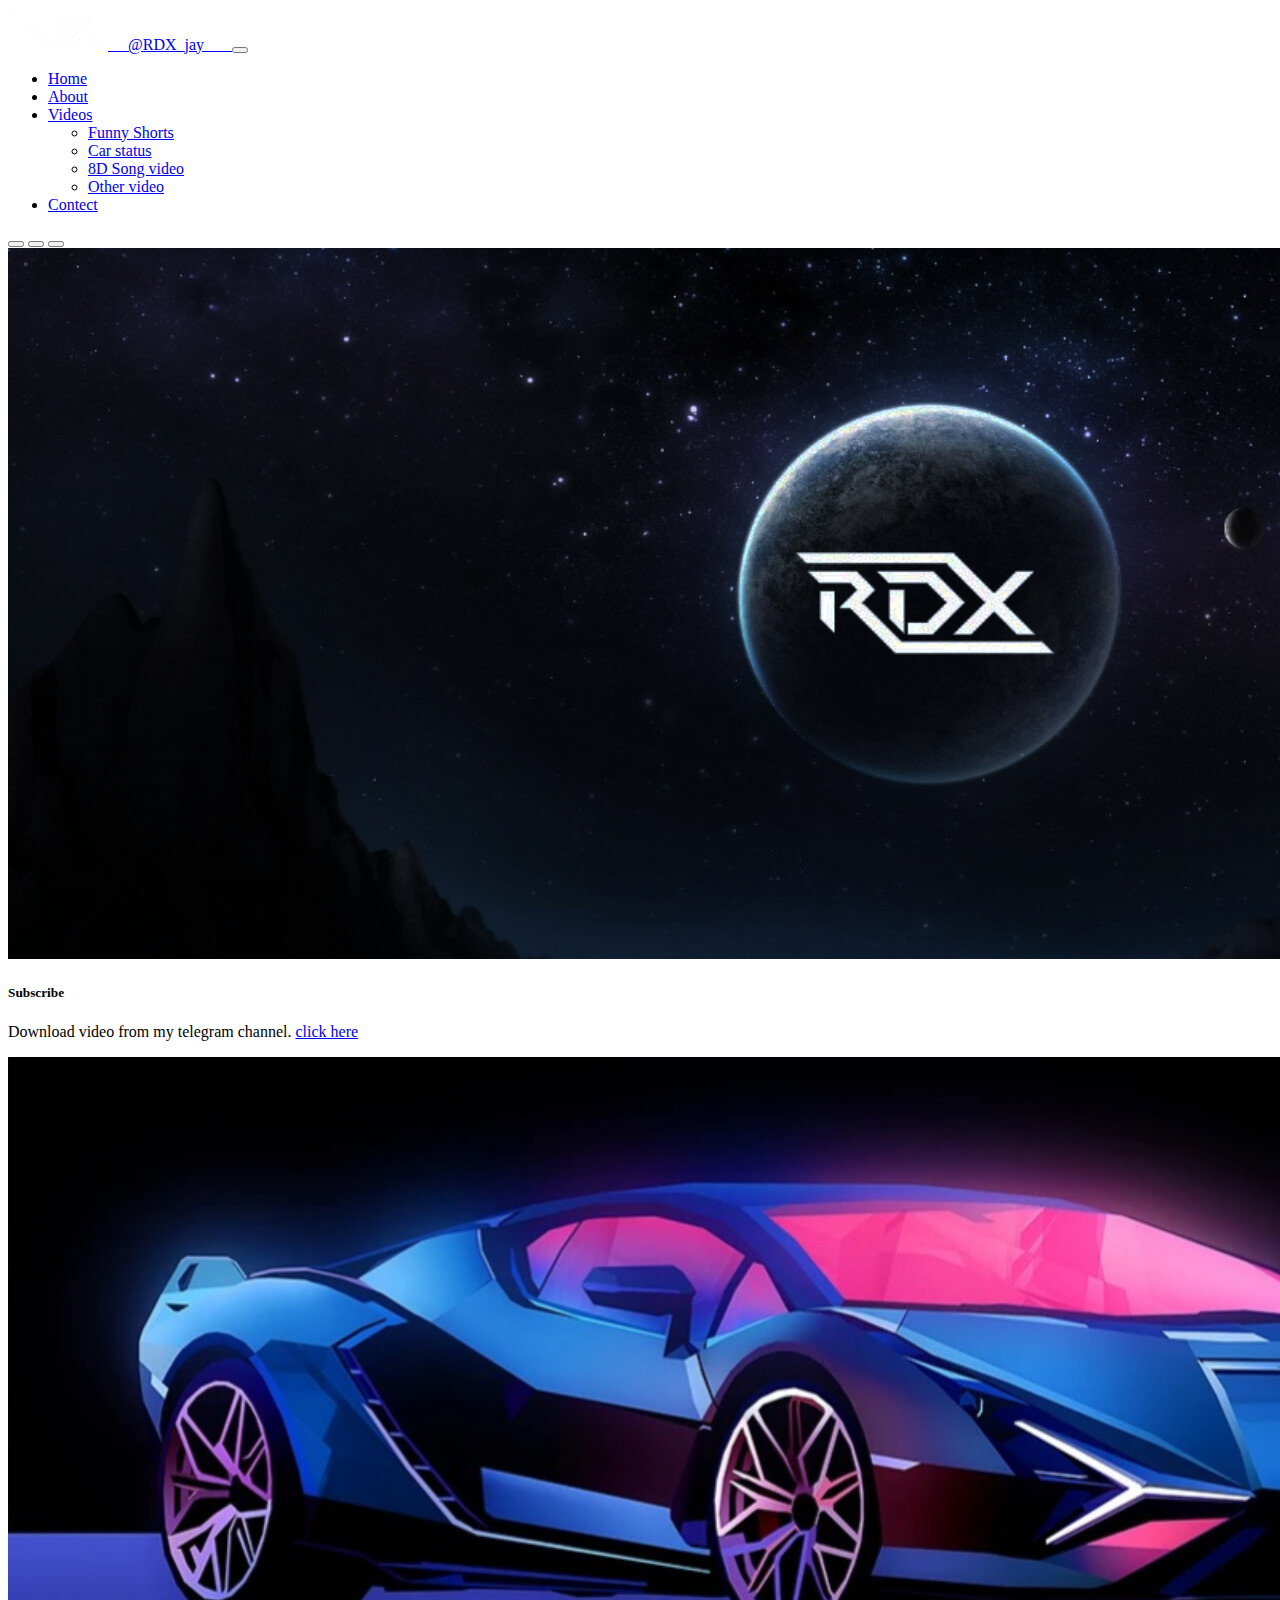
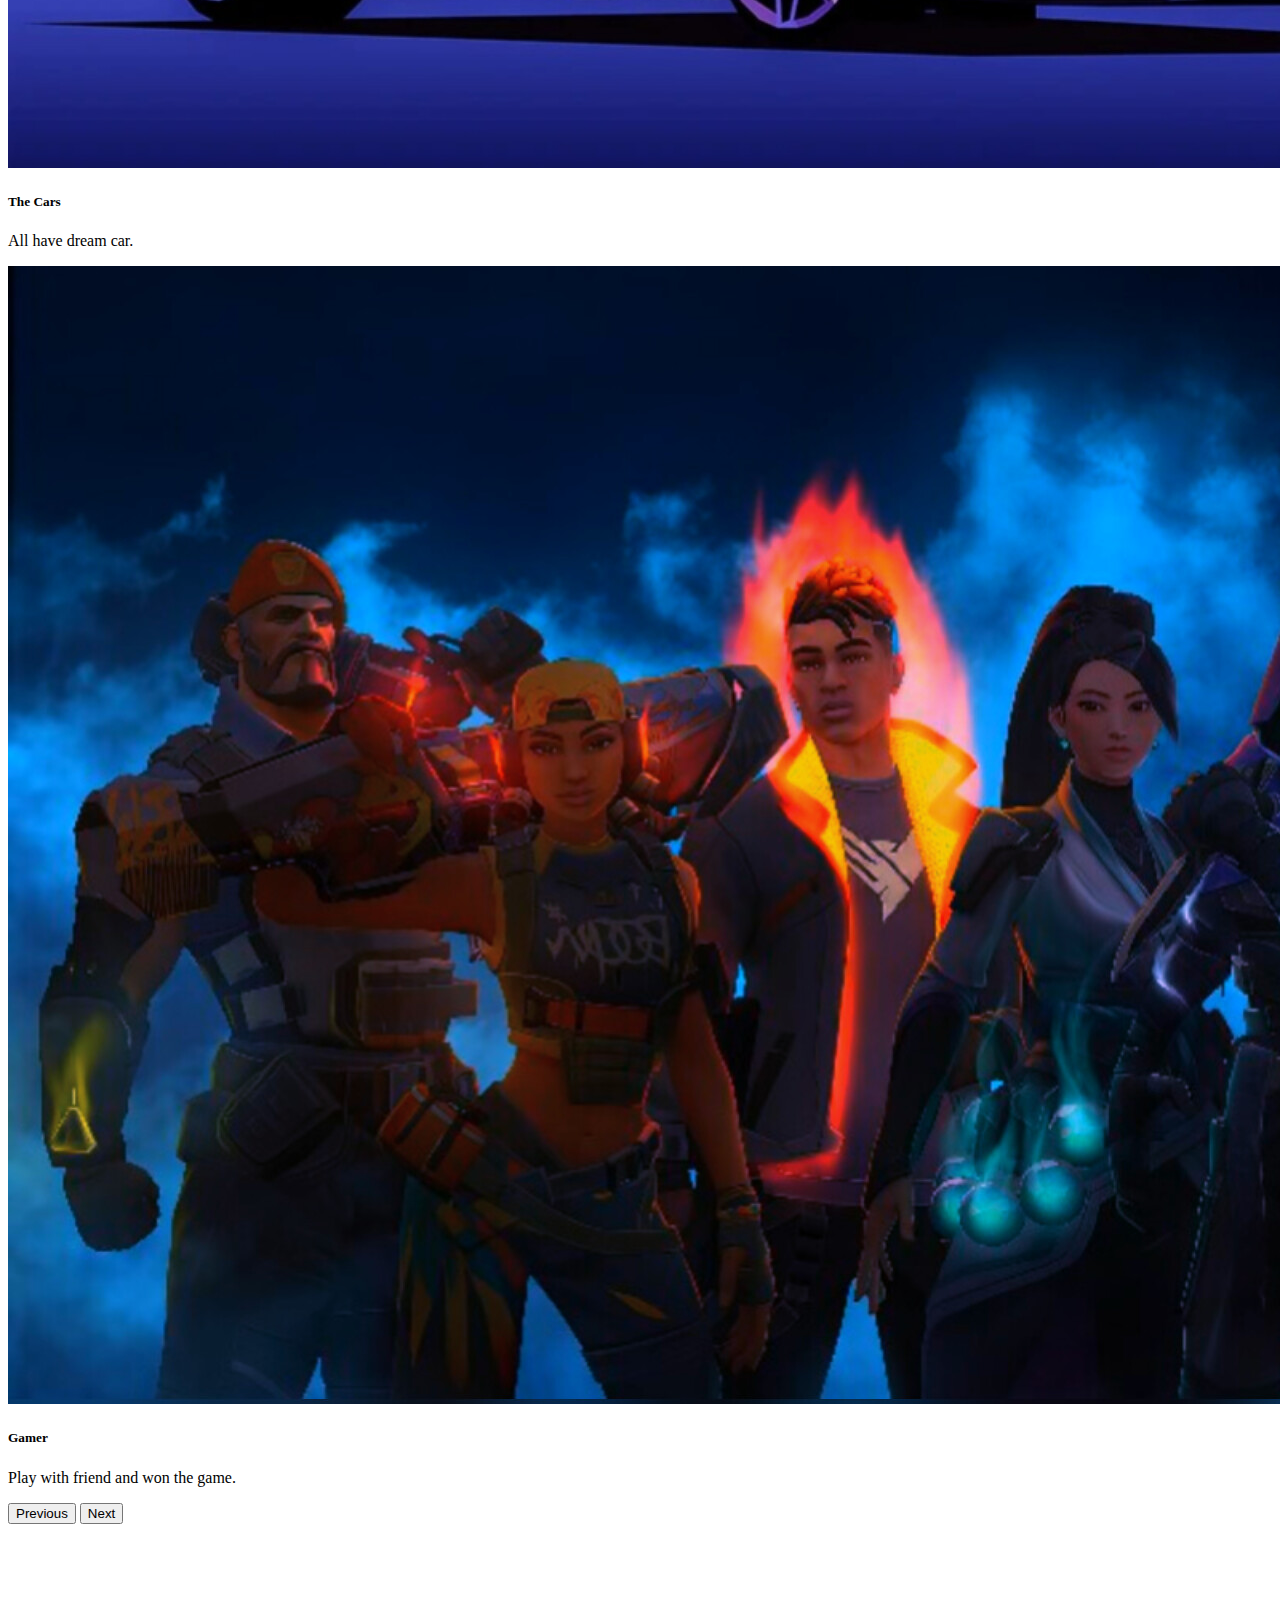
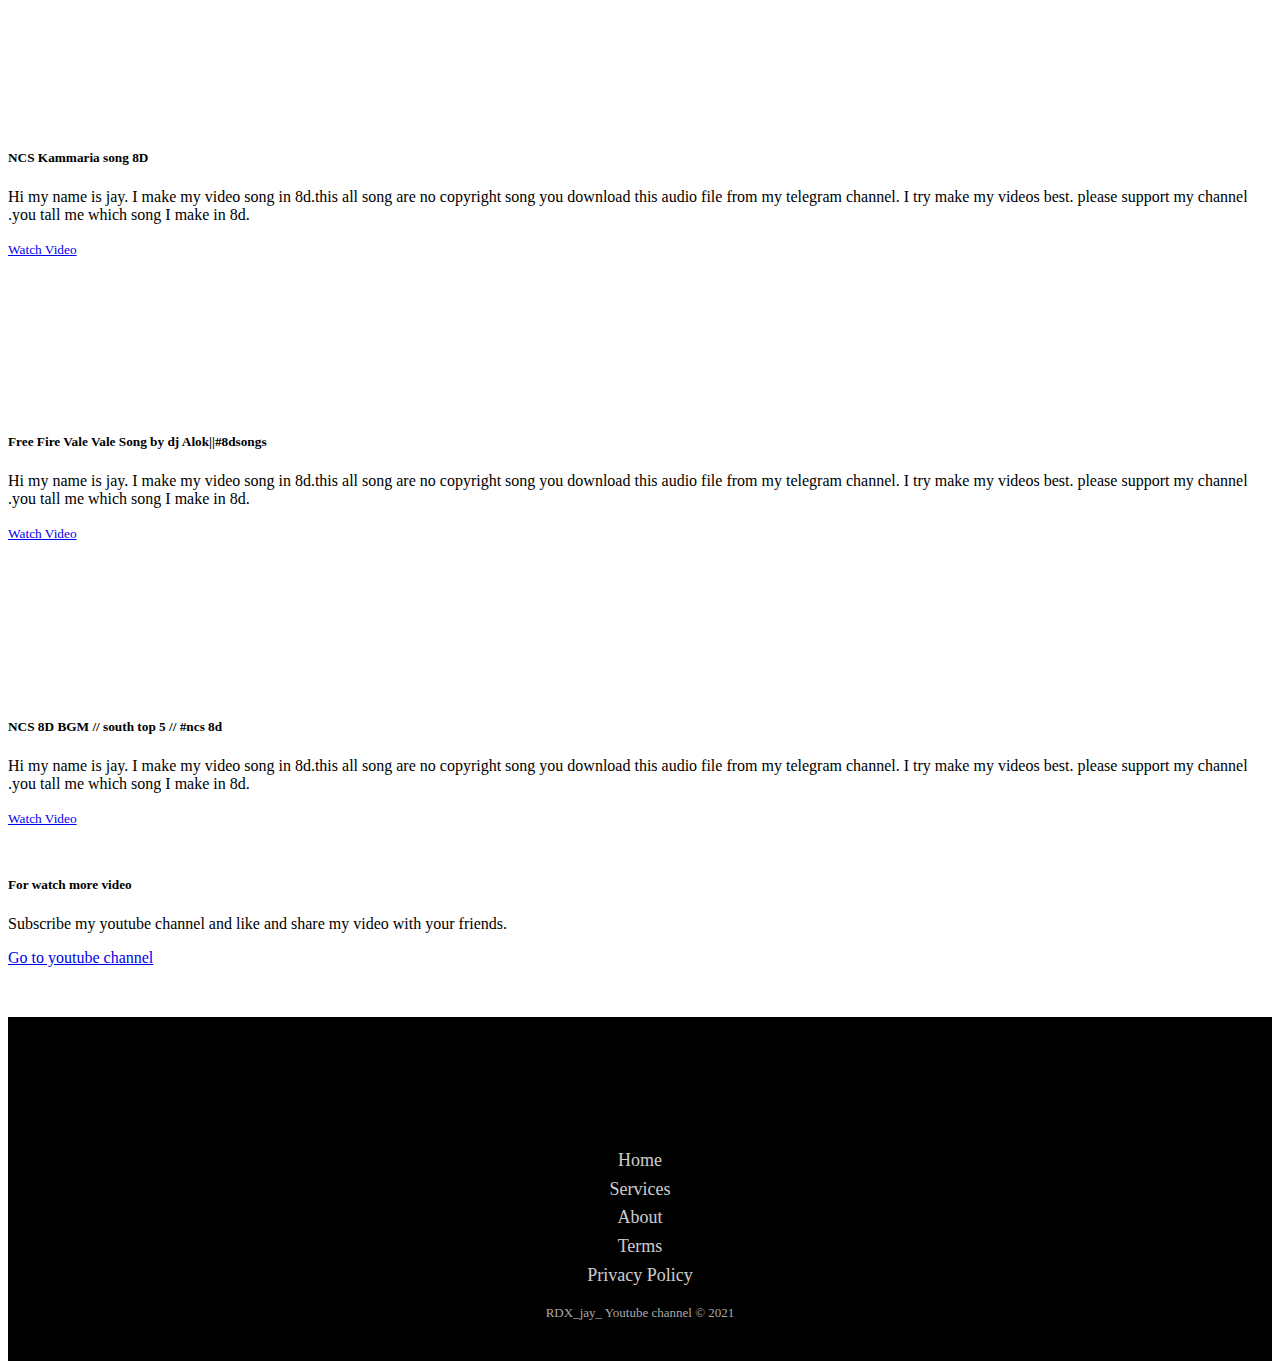
<file: index.html>
<!doctype html>
<html lang="en">

<head>
    <meta charset="utf-8">
    <meta name="viewport" content="width=device-width, initial-scale=1">
    <title>RDX_jay_</title>
    <link href="https://cdn.jsdelivr.net/npm/bootstrap@5.3.2/dist/css/bootstrap.min.css" rel="stylesheet"
        integrity="sha384-T3c6CoIi6uLrA9TneNEoa7RxnatzjcDSCmG1MXxSR1GAsXEV/Dwwykc2MPK8M2HN" crossorigin="anonymous">
</head>

<body>

    <script src="https://cdn.jsdelivr.net/npm/bootstrap@5.3.2/dist/js/bootstrap.bundle.min.js"
        integrity="sha384-C6RzsynM9kWDrMNeT87bh95OGNyZPhcTNXj1NW7RuBCsyN/o0jlpcV8Qyq46cDfL"
        crossorigin="anonymous"></script>


    <nav class="navbar navbar-expand-lg bg-body-tertiary border-bottom sticky-top " data-bs-theme="dark">
        <div class="container-fluid">
            
            <div class="container-fluid ">
                <a class="navbar-brand" href="https://www.youtube.com/@RDX_jay_">
                    <img src="RDX image.png" alt="Logo" width="100" class="d-inline-block">
                    &nbsp;&nbsp;&nbsp;&nbsp;@RDX_jay_&nbsp;&nbsp;&nbsp;&nbsp;
                </a>
                <button class="navbar-toggler " type="button" data-bs-toggle="collapse"
                    data-bs-target="#navbarSupportedContent" aria-controls="navbarSupportedContent"
                    fdprocessedid="0ffce" aria-label="Toggle navigation">
                    <span class="navbar-toggler-icon "></span>
                </button>

            </div>

            <div class="collapse navbar-collapse" id="navbarSupportedContent">
                <ul class="navbar-nav me-auto mb-2 mb-lg-0 justify-content-end nav-underline">
                    <li class="nav-item">
                        <a class="nav-link active" aria-current="page" href="RDXIndex.html">Home</a>
                    </li>
                    <li class="nav-item">
                        <a class="nav-link " href="RDXAbout.html">About</a>
                    </li>
                    <li class="nav-item dropdown">
                        <a class="nav-link dropdown-toggle" href="#" role="button" data-bs-toggle="dropdown"
                            aria-expanded="false">
                            Videos
                        </a>
                        <ul class="dropdown-menu">
                            <li><a class="dropdown-item" href="RDXFunnyShorts.html">Funny Shorts</a></li>
                            <li><a class="dropdown-item" href="RDXCarStatus.html">Car status</a></li>
                            <li><a class="dropdown-item" href="RDX8DVideo.html">8D Song video</a></li>
                            <li><a class="dropdown-item" href="RDXOther.html">Other video</a></li>
                            <!-- <li>
                                    <hr class="dropdown-divider">
                                </li> -->

                        </ul>
                    </li>
                    <li class="nav-item">
                        <a class="nav-link" href="RDXContect.html">Contect</a>
                    </li>
                    <!-- <li class="nav-item search">
                            <form class="d-flex" role="search">
                                <input class="form-control me-2" type="search" placeholder="Search" aria-label="Search">
                                <button class="btn btn-outline-success" type="submit">Search</button>
                              </form>
                        </li> -->
                </ul>
            </div>
        </div>
    </nav>


    <div id="carouselExampleAutoplaying" class="carousel slide" data-bs-ride="carousel">
        <div class="carousel-indicators">
            <button type="button" data-bs-target="#carouselExampleAutoplaying" data-bs-slide-to="0" class="active"
                aria-current="true" aria-label="Slide 1"></button>
            <button type="button" data-bs-target="#carouselExampleAutoplaying" data-bs-slide-to="1"
                aria-label="Slide 2"></button>
            <button type="button" data-bs-target="#carouselExampleAutoplaying" data-bs-slide-to="2"
                aria-label="Slide 3"></button>
        </div>
        <div class="carousel-inner">
            <div class="carousel-item active">
                <img src="1.jpg" class="d-block w-100" alt="...">
                <div class="carousel-caption d-none d-md-block">
                    <h5>Subscribe</h5>
                    <p>Download video from my telegram channel. <a href="https://t.me/RDX_jay">click here</a></p>
                </div>
            </div>
            <div class="carousel-item">
                <img src="2.jpg" class="d-block w-100" alt="...">
                <div class="carousel-caption d-none d-md-block">
                    <h5>The Cars</h5>
                    <p>All have dream car.</p>
                </div>
            </div>
            <div class="carousel-item">
                <img src="3.jpg" class="d-block w-100" alt="...">
                <div class="carousel-caption d-none d-md-block">
                    <h5>Gamer</h5>
                    <p>Play with friend and won the game.</p>
                </div>
            </div>
        </div>
        <button class="carousel-control-prev" type="button" data-bs-target="#carouselExampleAutoplaying"
            data-bs-slide="prev">
            <span class="carousel-control-prev-icon" aria-hidden="true"></span>
            <span class="visually-hidden">Previous</span>
        </button>
        <button class="carousel-control-next" type="button" data-bs-target="#carouselExampleAutoplaying"
            data-bs-slide="next">
            <span class="carousel-control-next-icon" aria-hidden="true"></span>
            <span class="visually-hidden">Next</span>
        </button>
    </div>

    <!-- <div class="spinner-border spinner-border-sm" role="status">
        <span class="visually-hidden">Loading...</span>
      </div>
      <div class="spinner-grow spinner-grow-sm" role="status">
        <span class="visually-hidden">Loading...</span>
      </div> -->

    <div class="row row-cols-1 row-cols-md-3 g-4 col-sm-10 card-group  "
        style="margin-inline-start: auto; margin-inline-end: auto; margin-top: 50px; margin-bottom: 50px;">
        <div class="col">
            <div class="card h-100 text-center">
                <iframe src="https://www.youtube.com/embed/PFR_cooDt-A"
                    title="kamariya song in 8d || #RDX_jay || #ncs 8d" frameborder="0"
                    allow="accelerometer; clipboard-write; encrypted-media; gyroscope; picture-in-picture; web-share"
                    allowfullscreen></iframe>

                <div class="card-body ">
                    <h5 class="card-title">NCS Kammaria song 8D</h5>
                    <p class="card-text">Hi my name is jay. I make my video song in 8d.this all song are no
                        copyright
                        song
                        you
                        download this audio file from my telegram channel.
                        I try make my videos best. please support my channel .you tall me which song I make in
                        8d.
                    </p>

                </div>
                <div class="card-footer">
                    <small class="text-body-secondary"><a href="https://www.youtube.com/watch?v=PFR_cooDt-A"
                            class="btn btn-primary card-footer border-success">Watch Video</a></small>
                </div>
            </div>
        </div>
        <div class="col">
            <div class="card h-100 text-center">
                <iframe src="https://www.youtube.com/embed/Yi2eARi-jSc"
                    title="Free Fire Vale Vale Song by dj Alok||#8dsongs" frameborder="0"
                    allow="accelerometer; autoplay; clipboard-write; encrypted-media; gyroscope; picture-in-picture; web-share"
                    allowfullscreen></iframe>

                <div class="card-body">
                    <h5 class="card-title">Free Fire Vale Vale Song by dj Alok||#8dsongs</h5>
                    <p class="card-text">Hi my name is jay. I make my video song in 8d.this all song are no
                        copyright
                        song
                        you
                        download this audio file from my telegram channel.
                        I try make my videos best. please support my channel .you tall me which song I make in
                        8d.
                    </p>
                </div>
                <div class="card-footer">
                    <small class="text-body-secondary"><a href="https://www.youtube.com/watch?v=PFR_cooDt-A"
                            class="btn btn-primary card-footer border-success">Watch Video</a></small>
                </div>
            </div>
        </div>
        <div class="col">
            <div class="card h-100 text-center">
                <iframe src="https://www.youtube.com/embed/bji6Vo2STow" title="NCS 8D BGM // south top 5 // #ncs 8d"
                    frameborder="0"
                    allow="accelerometer; autoplay; clipboard-write; encrypted-media; gyroscope; picture-in-picture; web-share"
                    allowfullscreen></iframe>

                <div class="card-body">
                    <h5 class="card-title">NCS 8D BGM // south top 5 // #ncs 8d</h5>
                    <p class="card-text">Hi my name is jay. I make my video song in 8d.this all song are no
                        copyright
                        song
                        you
                        download this audio file from my telegram channel.
                        I try make my videos best. please support my channel .you tall me which song I make in
                        8d.
                    </p>
                </div>
                <div class="card-footer ">
                    <small class="text-body-secondary"><a href="https://www.youtube.com/watch?v=PFR_cooDt-A"
                            class="btn btn-primary card-footer  border-success">Watch Video</a></small>
                </div>
            </div>
        </div>


    </div>

    <div class="card text-center text-bg-dark">
        <div class="card-header">

        </div>
        <div class="card-body">
            <h5 class="card-title">For watch more video</h5>
            <p class="card-text">Subscribe my youtube channel and like and share my video with your friends.</p>
            <a href="https://www.youtube.com/@RDX_jay_" class="btn btn-primary">Go to youtube channel</a>
        </div>
        <div class="card-footer text-body-secondary">

        </div>
    </div>

    <link rel="stylesheet" href="RDX_Stayle.css">
    <link rel="stylesheet" href="https://cdnjs.cloudflare.com/ajax/libs/font-awesome/6.5.1/css/all.min.css"
        integrity="sha512-DTOQO9RWCH3ppGqcWaEA1BIZOC6xxalwEsw9c2QQeAIftl+Vegovlnee1c9QX4TctnWMn13TZye+giMm8e2LwA=="
        crossorigin="anonymous" referrerpolicy="no-referrer" />

    <div class="footer-basic">
        <footer>
            <div class="social"><a href="https://www.youtube.com/@RDX_jay_"><i class="fa-brands fa-youtube"
                        style="color: rgb(255, 255, 255);"></i>
                </a>
                <a href="https://t.me/RDX_jay" aria-disabled="true"><i class="fa-brands fa-telegram"
                        style="color: rgb(255, 255, 255);"></i></a>
                <a href="#" aria-disabled="true"><i class="fa-brands fa-instagram"
                        style="color: rgb(255, 255, 255);"></i></a>
                <a href="#" aria-disabled="true"><i class="fa-brands fa-facebook"
                        style="color: rgb(255, 255, 255);"></i></a>
                <a href="#" aria-disabled="true"><i class="fa-brands fa-twitter"
                        style="color: rgb(255, 255, 255);"></i></a>
            </div>
            <ul class="list-inline">
                <li class="list-inline-item"><a href="RDXIndex.html">Home</a></li>
                <li class="list-inline-item"><a href="#">Services</a></li>
                <li class="list-inline-item"><a href="RDXAbout.html">About</a></li>
                <li class="list-inline-item"><a href="#">Terms</a></li>
                <li class="list-inline-item"><a href="#">Privacy Policy</a></li>
            </ul>
            <p class="copyright">RDX_jay_ Youtube channel © 2021</p>
        </footer>
    </div>
</body>

</html>
</file>
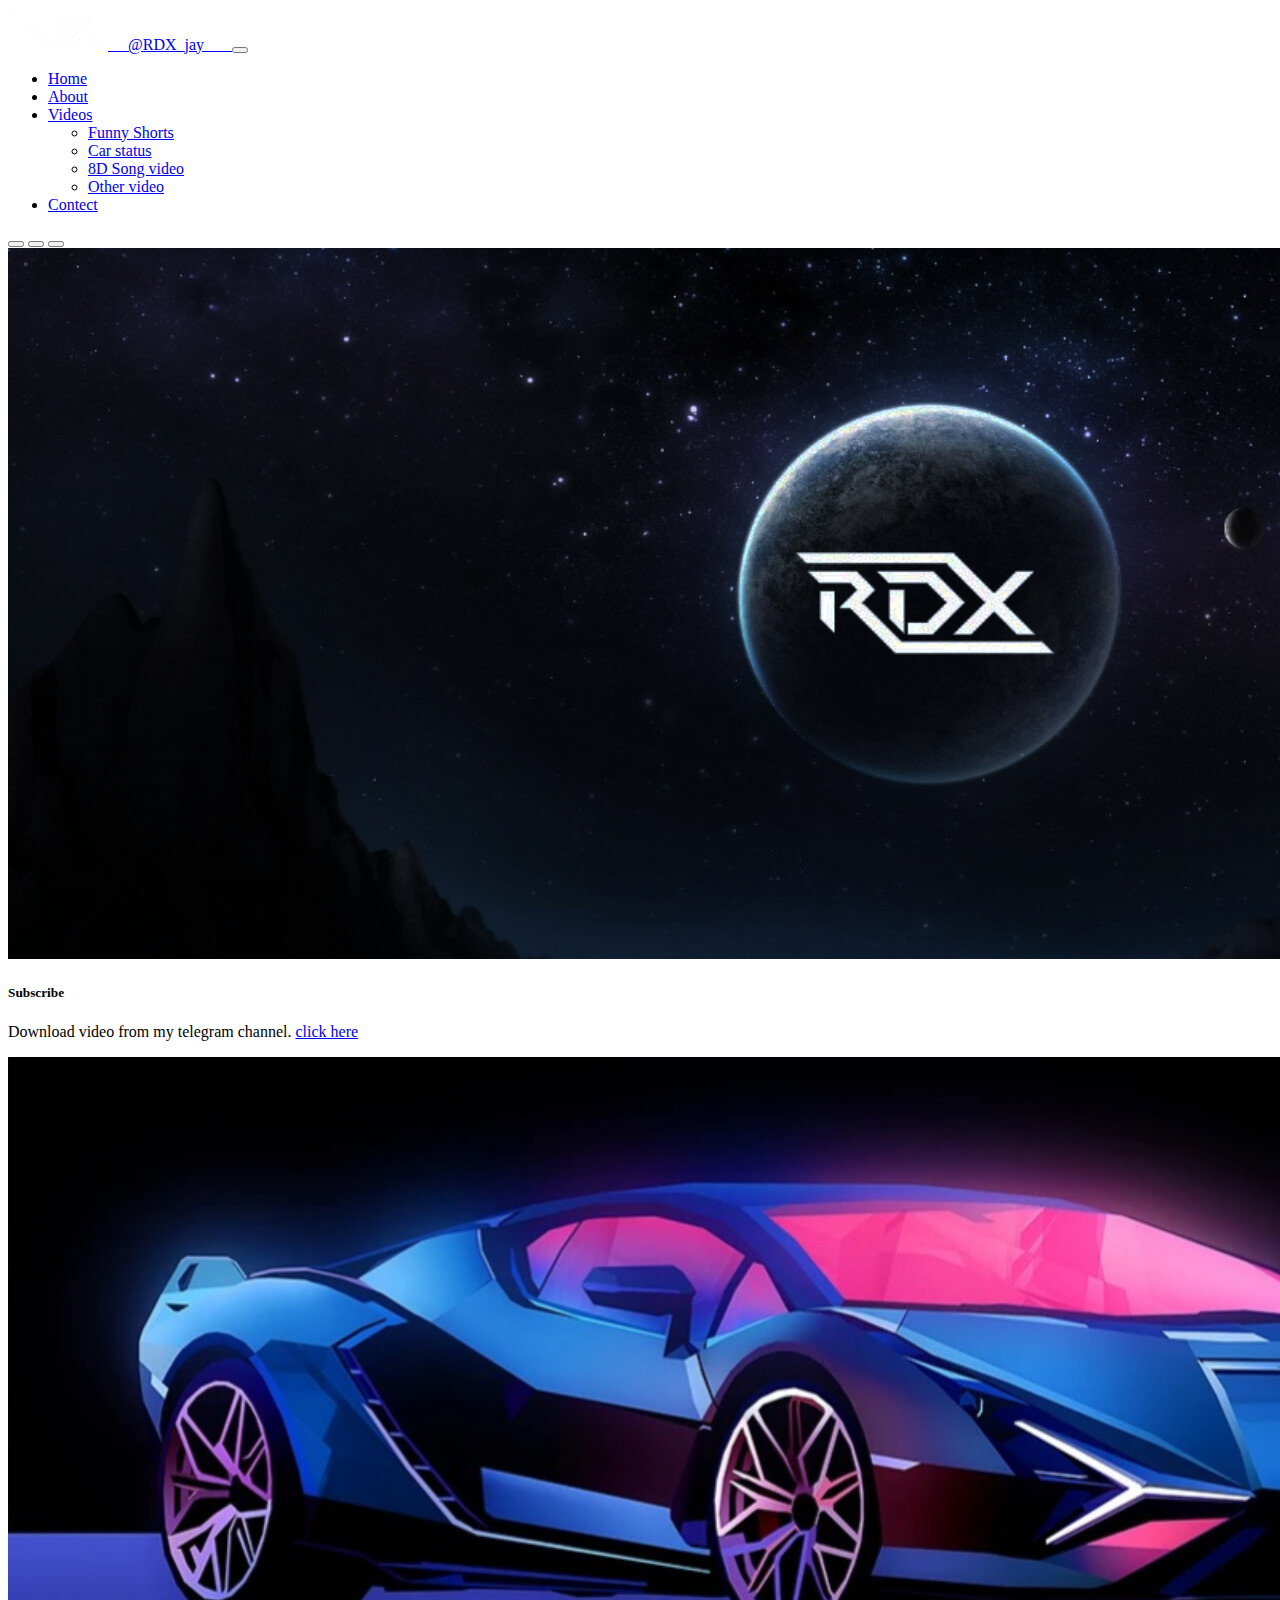
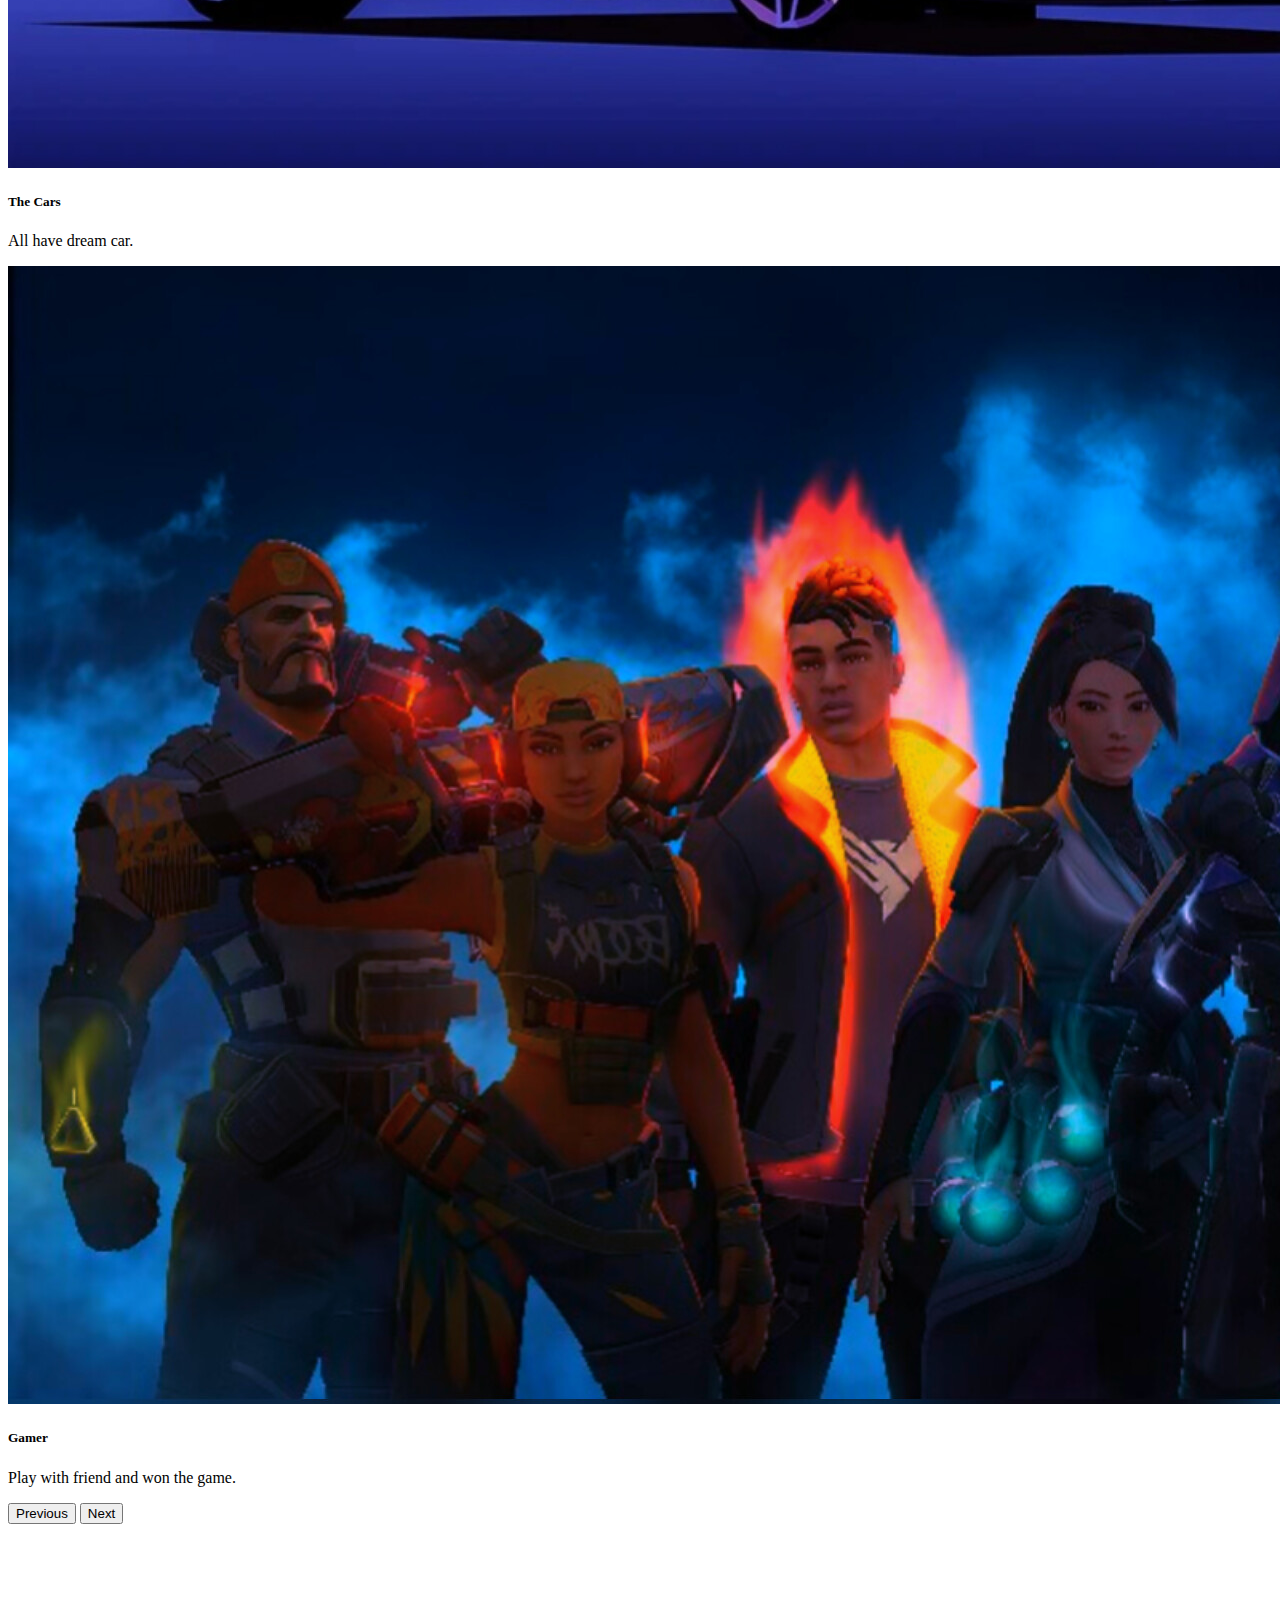
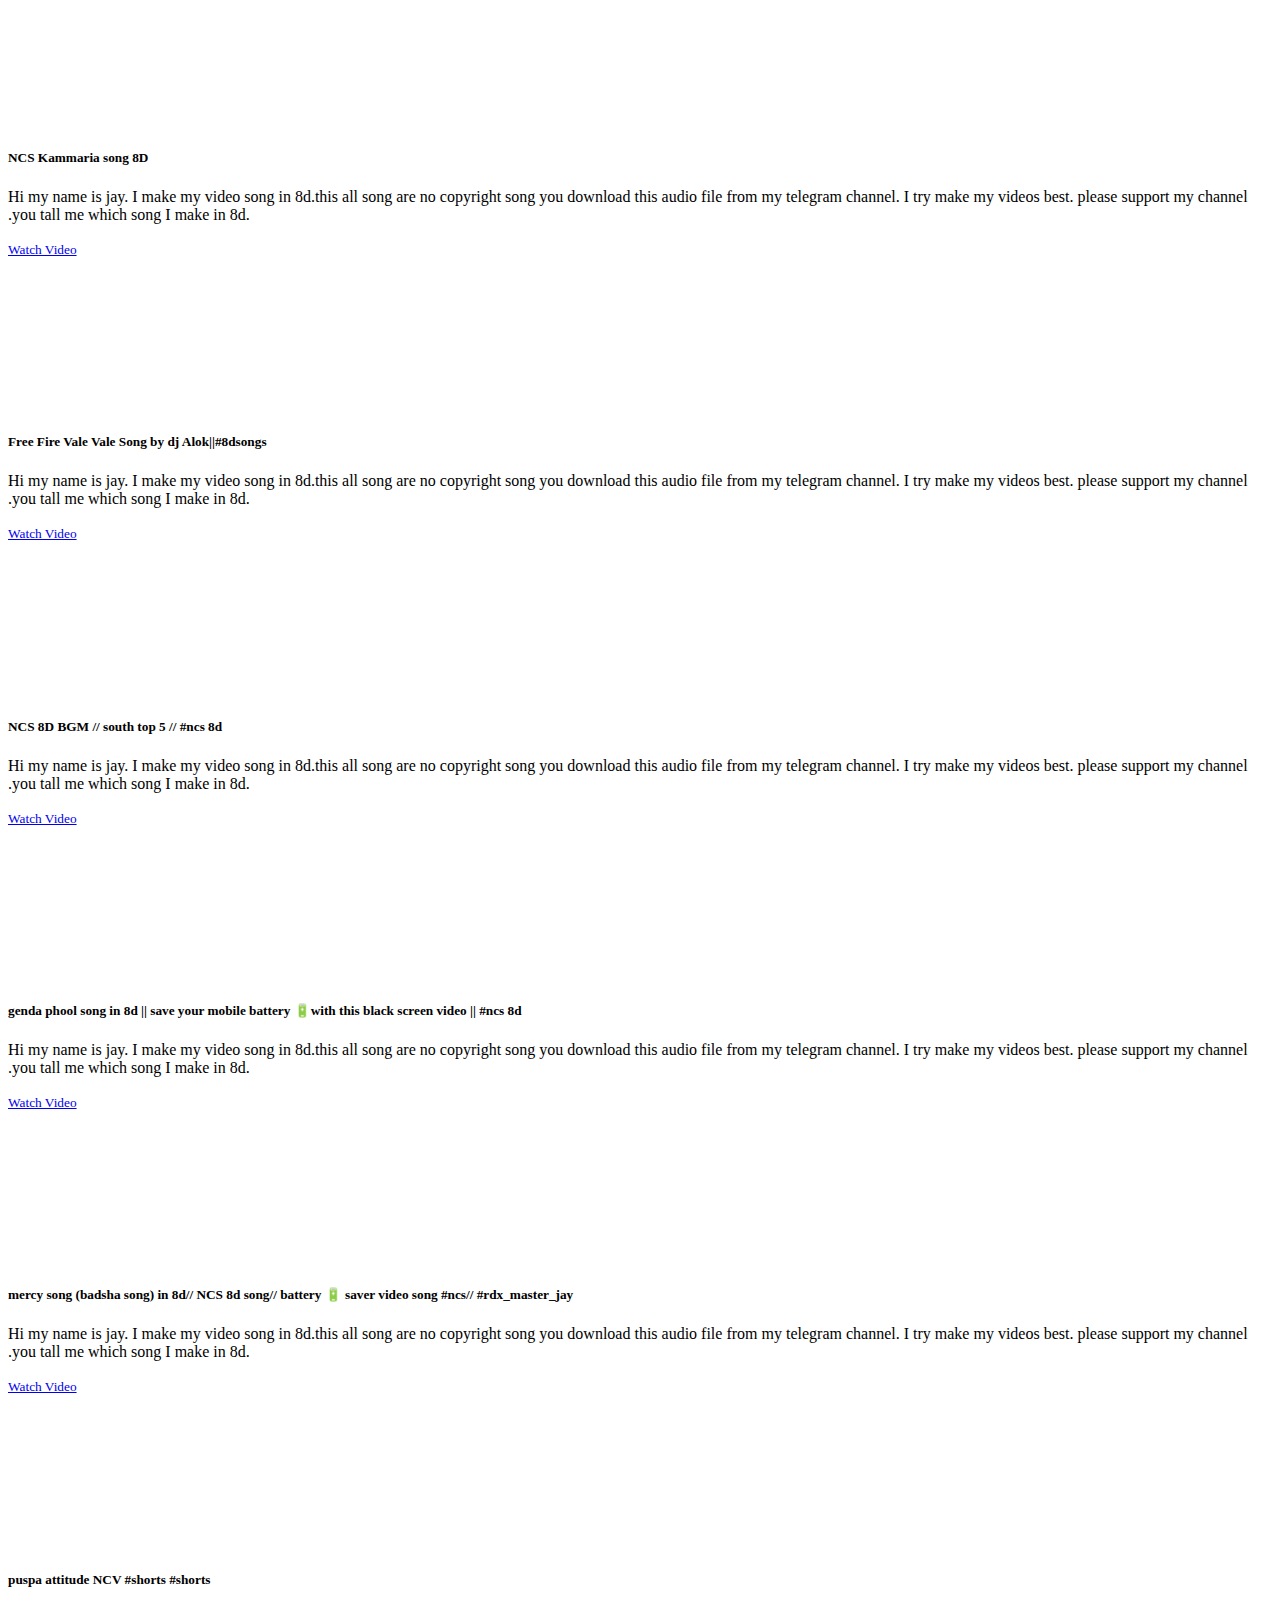
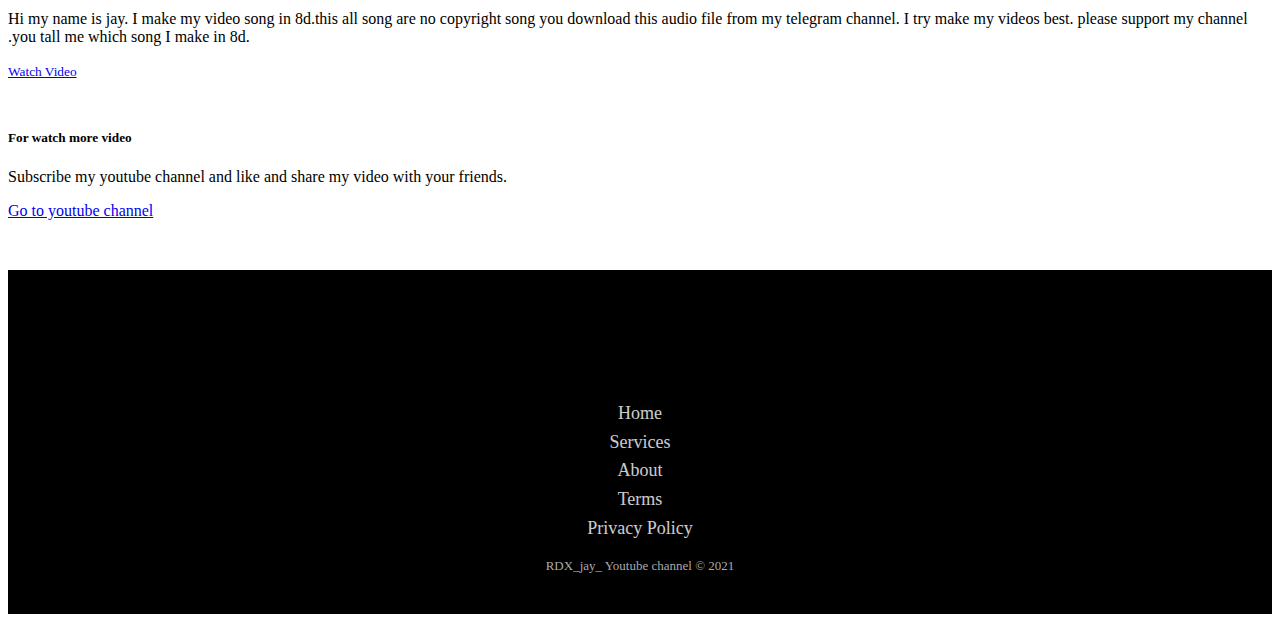
<file: RDX8DVideo.html>
<!doctype html>
<html lang="en">

<head>
    <meta charset="utf-8">
    <meta name="viewport" content="width=device-width, initial-scale=1">
    <title>RDX_jay_</title>
    <link href="https://cdn.jsdelivr.net/npm/bootstrap@5.3.2/dist/css/bootstrap.min.css" rel="stylesheet"
        integrity="sha384-T3c6CoIi6uLrA9TneNEoa7RxnatzjcDSCmG1MXxSR1GAsXEV/Dwwykc2MPK8M2HN" crossorigin="anonymous">
</head>

<body>

    <script src="https://cdn.jsdelivr.net/npm/bootstrap@5.3.2/dist/js/bootstrap.bundle.min.js"
        integrity="sha384-C6RzsynM9kWDrMNeT87bh95OGNyZPhcTNXj1NW7RuBCsyN/o0jlpcV8Qyq46cDfL"
        crossorigin="anonymous"></script>


    <nav class="navbar navbar-expand-lg bg-body-tertiary border-bottom sticky-top " data-bs-theme="dark">
        <div class="container-fluid">

           
            <div class="container-fluid ">
                <a class="navbar-brand" href="https://www.youtube.com/@RDX_jay_">
                    <img src="RDX image.png" alt="Logo" width="100" class="d-inline-block">
                    &nbsp;&nbsp;&nbsp;&nbsp;@RDX_jay_&nbsp;&nbsp;&nbsp;&nbsp;
                </a>
                
                <button class="navbar-toggler " type="button" data-bs-toggle="collapse"
                    data-bs-target="#navbarSupportedContent" aria-controls="navbarSupportedContent"
                    fdprocessedid="0ffce" aria-label="Toggle navigation">
                    <span class="navbar-toggler-icon "></span>
                </button>

            </div>
            

            <!-- <a class="navbar-brand" href="https://www.youtube.com/@RDX_jay_">RDX_jay_</a> -->
            
            <div class="collapse navbar-collapse" id="navbarSupportedContent">
                <ul class="navbar-nav me-auto mb-2 mb-lg-0 justify-content-end nav-underline">
                    <li class="nav-item">
                        <a class="nav-link " aria-current="page" href="index.html">Home</a>
                    </li>
                    <li class="nav-item">
                        <a class="nav-link" href="RDXAbout.html">About</a>
                    </li>
                    <li class="nav-item dropdown">
                        <a class="nav-link dropdown-toggle active" href="#" role="button" data-bs-toggle="dropdown"
                            aria-expanded="false">
                            Videos
                        </a>
                        <ul class="dropdown-menu">
                            <li><a class="dropdown-item" href="RDXFunnyShorts.html">Funny Shorts</a></li>
                            <li><a class="dropdown-item" href="RDXCarStatus.html">Car status</a></li>
                            <li><a class="dropdown-item" href="RDX8DVideo.html">8D Song video</a></li>
                            <li><a class="dropdown-item" href="RDXOther.html">Other video</a></li>
                            <!-- <li>
                                <hr class="dropdown-divider">
                            </li> -->

                        </ul>
                    </li>
                    <li class="nav-item">
                        <a class="nav-link" href="RDXContect.html">Contect</a>
                    </li>
                    <!-- <li class="nav-item search">
                        <form class="d-flex" role="search">
                            <input class="form-control me-2" type="search" placeholder="Search" aria-label="Search">
                            <button class="btn btn-outline-success" type="submit">Search</button>
                          </form>
                    </li> -->
                </ul>
            </div>
        </div>
    </nav>

    <div id="carouselExampleAutoplaying" class="carousel slide" data-bs-ride="carousel">
        <div class="carousel-indicators">
            <button type="button" data-bs-target="#carouselExampleAutoplaying" data-bs-slide-to="0" class="active"
                aria-current="true" aria-label="Slide 1"></button>
            <button type="button" data-bs-target="#carouselExampleAutoplaying" data-bs-slide-to="1"
                aria-label="Slide 2"></button>
            <button type="button" data-bs-target="#carouselExampleAutoplaying" data-bs-slide-to="2"
                aria-label="Slide 3"></button>
        </div>
        <div class="carousel-inner">
            <div class="carousel-item active">
                <img src="1.jpg" class="d-block w-100" alt="...">
                <div class="carousel-caption d-none d-md-block">
                    <h5>Subscribe</h5>
                    <p>Download video from my telegram channel. <a href="https://t.me/RDX_jay">click here</a></p>
                </div>
            </div>
            <div class="carousel-item">
                <img src="2.jpg" class="d-block w-100" alt="...">
                <div class="carousel-caption d-none d-md-block">
                    <h5>The Cars</h5>
                    <p>All have dream car.</p>
                </div>
            </div>
            <div class="carousel-item">
                <img src="3.jpg" class="d-block w-100" alt="...">
                <div class="carousel-caption d-none d-md-block">
                    <h5>Gamer</h5>
                    <p>Play with friend and won the game.</p>
                </div>
            </div>
        </div>
        <button class="carousel-control-prev" type="button" data-bs-target="#carouselExampleAutoplaying"
            data-bs-slide="prev">
            <span class="carousel-control-prev-icon" aria-hidden="true"></span>
            <span class="visually-hidden">Previous</span>
        </button>
        <button class="carousel-control-next" type="button" data-bs-target="#carouselExampleAutoplaying"
            data-bs-slide="next">
            <span class="carousel-control-next-icon" aria-hidden="true"></span>
            <span class="visually-hidden">Next</span>
        </button>
    </div>



    <div class="row row-cols-1 row-cols-md-3 g-4 col-sm-10 card-group  "
        style="margin-inline-start: auto; margin-inline-end: auto; margin-top: 50px; margin-bottom: 50px;">
        <div class="col">
            <div class="card h-100 text-center">
                <iframe src="https://www.youtube.com/embed/PFR_cooDt-A"
                    title="kamariya song in 8d || #RDX_jay || #ncs 8d" frameborder="0"
                    allow="accelerometer; clipboard-write; encrypted-media; gyroscope; picture-in-picture; web-share"
                    allowfullscreen></iframe>

                <div class="card-body ">
                    <h5 class="card-title">NCS Kammaria song 8D</h5>
                    <p class="card-text">Hi my name is jay. I make my video song in 8d.this all song are no
                        copyright
                        song
                        you
                        download this audio file from my telegram channel.
                        I try make my videos best. please support my channel .you tall me which song I make in
                        8d.
                    </p>

                </div>
                <div class="card-footer">
                    <small class="text-body-secondary"><a href="https://www.youtube.com/watch?v=PFR_cooDt-A"
                            class="btn btn-primary card-footer bg-transparent border-success">Watch Video</a></small>
                </div>
            </div>
        </div>
        <div class="col">
            <div class="card h-100 text-center">
                <iframe src="https://www.youtube.com/embed/Yi2eARi-jSc"
                    title="Free Fire Vale Vale Song by dj Alok||#8dsongs" frameborder="0"
                    allow="accelerometer; autoplay; clipboard-write; encrypted-media; gyroscope; picture-in-picture; web-share"
                    allowfullscreen></iframe>

                <div class="card-body">
                    <h5 class="card-title">Free Fire Vale Vale Song by dj Alok||#8dsongs</h5>
                    <p class="card-text">Hi my name is jay. I make my video song in 8d.this all song are no
                        copyright
                        song
                        you
                        download this audio file from my telegram channel.
                        I try make my videos best. please support my channel .you tall me which song I make in
                        8d.
                    </p>
                </div>
                <div class="card-footer">
                    <small class="text-body-secondary"><a href="https://www.youtube.com/watch?v=PFR_cooDt-A"
                            class="btn btn-primary card-footer bg-transparent border-success">Watch Video</a></small>
                </div>
            </div>
        </div>
        <div class="col">
            <div class="card h-100 text-center">
                <iframe src="https://www.youtube.com/embed/bji6Vo2STow" title="NCS 8D BGM // south top 5 // #ncs 8d"
                    frameborder="0"
                    allow="accelerometer; autoplay; clipboard-write; encrypted-media; gyroscope; picture-in-picture; web-share"
                    allowfullscreen></iframe>

                <div class="card-body">
                    <h5 class="card-title">NCS 8D BGM // south top 5 // #ncs 8d</h5>
                    <p class="card-text">Hi my name is jay. I make my video song in 8d.this all song are no
                        copyright
                        song
                        you
                        download this audio file from my telegram channel.
                        I try make my videos best. please support my channel .you tall me which song I make in
                        8d.
                    </p>
                </div>
                <div class="card-footer ">
                    <small class="text-body-secondary"><a href="https://www.youtube.com/watch?v=PFR_cooDt-A"
                            class="btn btn-primary card-footer bg-transparent border-success">Watch Video</a></small>
                </div>
            </div>
        </div>
        <div class="col">
            <div class="card h-100 text-center">
                <iframe src="https://www.youtube.com/embed/-OmPTfjU0rQ"
                    title="genda phool song in 8d || save your mobile battery 🔋with this black screen video || #ncs 8d"
                    frameborder="0"
                    allow="accelerometer; autoplay; clipboard-write; encrypted-media; gyroscope; picture-in-picture; web-share"
                    allowfullscreen></iframe>

                <div class="card-body ">
                    <h5 class="card-title">genda phool song in 8d || save your mobile battery 🔋with this black screen
                        video || #ncs 8d</h5>
                    <p class="card-text">Hi my name is jay. I make my video song in 8d.this all song are no
                        copyright
                        song
                        you
                        download this audio file from my telegram channel.
                        I try make my videos best. please support my channel .you tall me which song I make in
                        8d.
                    </p>

                </div>
                <div class="card-footer">
                    <small class="text-body-secondary"><a href="https://www.youtube.com/watch?v=PFR_cooDt-A"
                            class="btn btn-primary card-footer bg-transparent border-success">Watch Video</a></small>
                </div>
            </div>
        </div>
        <div class="col">
            <div class="card h-100 text-center">
                <iframe src="https://www.youtube.com/embed/hGfUWg-AymE"
                    title="mercy song (badsha song) in 8d// NCS 8d song// battery 🔋 saver video song #ncs//  #rdx_master_jay"
                    frameborder="0"
                    allow="accelerometer; autoplay; clipboard-write; encrypted-media; gyroscope; picture-in-picture; web-share"
                    allowfullscreen></iframe>

                <div class="card-body ">
                    <h5 class="card-title">mercy song (badsha song) in 8d// NCS 8d song// battery 🔋 saver video
                        song #ncs// #rdx_master_jay</h5>
                    <p class="card-text">Hi my name is jay. I make my video song in 8d.this all song are no
                        copyright
                        song
                        you
                        download this audio file from my telegram channel.
                        I try make my videos best. please support my channel .you tall me which song I make in
                        8d.
                    </p>

                </div>
                <div class="card-footer">
                    <small class="text-body-secondary"><a href="https://www.youtube.com/watch?v=PFR_cooDt-A"
                            class="btn btn-primary card-footer bg-transparent border-success">Watch
                            Video</a></small>
                </div>
            </div>
        </div>
        <div class="col">
            <div class="card h-100 text-center">
                <iframe src="https://www.youtube.com/embed/RZgIN1hcEQI" title="puspa attitude NCV #shorts"
                    frameborder="0"
                    allow="accelerometer; autoplay; clipboard-write; encrypted-media; gyroscope; picture-in-picture; web-share"
                    allowfullscreen></iframe>

                <div class="card-body ">
                    <h5 class="card-title">puspa attitude NCV #shorts #shorts</h5>
                    <p class="card-text">Hi my name is jay. I make my video song in 8d.this all song are no
                        copyright
                        song
                        you
                        download this audio file from my telegram channel.
                        I try make my videos best. please support my channel .you tall me which song I make in
                        8d.
                    </p>

                </div>
                <div class="card-footer">
                    <small class="text-body-secondary"><a href="https://www.youtube.com/watch?v=PFR_cooDt-A"
                            class="btn btn-primary card-footer bg-transparent border-success">Watch
                            Video</a></small>
                </div>
            </div>
        </div>
    </div>

    <div class="card text-center text-bg-dark">
        <div class="card-header">

        </div>
        <div class="card-body">
            <h5 class="card-title">For watch more video</h5>
            <p class="card-text">Subscribe my youtube channel and like and share my video with your friends.</p>
            <a href="https://www.youtube.com/@RDX_jay_" class="btn btn-primary">Go to youtube channel</a>
        </div>
        <div class="card-footer text-body-secondary">

        </div>
    </div>




    <link rel="stylesheet" href="RDX_Stayle.css">
    <link rel="stylesheet" href="https://cdnjs.cloudflare.com/ajax/libs/font-awesome/6.5.1/css/all.min.css"
        integrity="sha512-DTOQO9RWCH3ppGqcWaEA1BIZOC6xxalwEsw9c2QQeAIftl+Vegovlnee1c9QX4TctnWMn13TZye+giMm8e2LwA=="
        crossorigin="anonymous" referrerpolicy="no-referrer" />

    <div class="footer-basic">
        <footer>
            <div class="social"><a href="https://www.youtube.com/@RDX_jay_"><i class="fa-brands fa-youtube"
                        style="color: rgb(255, 255, 255);"></i>
                </a>
                <a href="https://t.me/RDX_jay" aria-disabled="true"><i class="fa-brands fa-telegram"
                        style="color: rgb(255, 255, 255);"></i></a>
                <a href="#" aria-disabled="true"><i class="fa-brands fa-instagram"
                        style="color: rgb(255, 255, 255);"></i></a>
                <a href="#" aria-disabled="true"><i class="fa-brands fa-facebook"
                        style="color: rgb(255, 255, 255);"></i></a>
                <a href="#" aria-disabled="true"><i class="fa-brands fa-twitter"
                        style="color: rgb(255, 255, 255);"></i></a>
            </div>
            <ul class="list-inline">
                <li class="list-inline-item"><a href="index.html">Home</a></li>
                <li class="list-inline-item"><a href="#">Services</a></li>
                <li class="list-inline-item"><a href="RDXAbout.html">About</a></li>
                <li class="list-inline-item"><a href="#">Terms</a></li>
                <li class="list-inline-item"><a href="#">Privacy Policy</a></li>
            </ul>
            <p class="copyright">RDX_jay_ Youtube channel © 2021</p>
        </footer>
    </div>


</body>

</html>
</file>
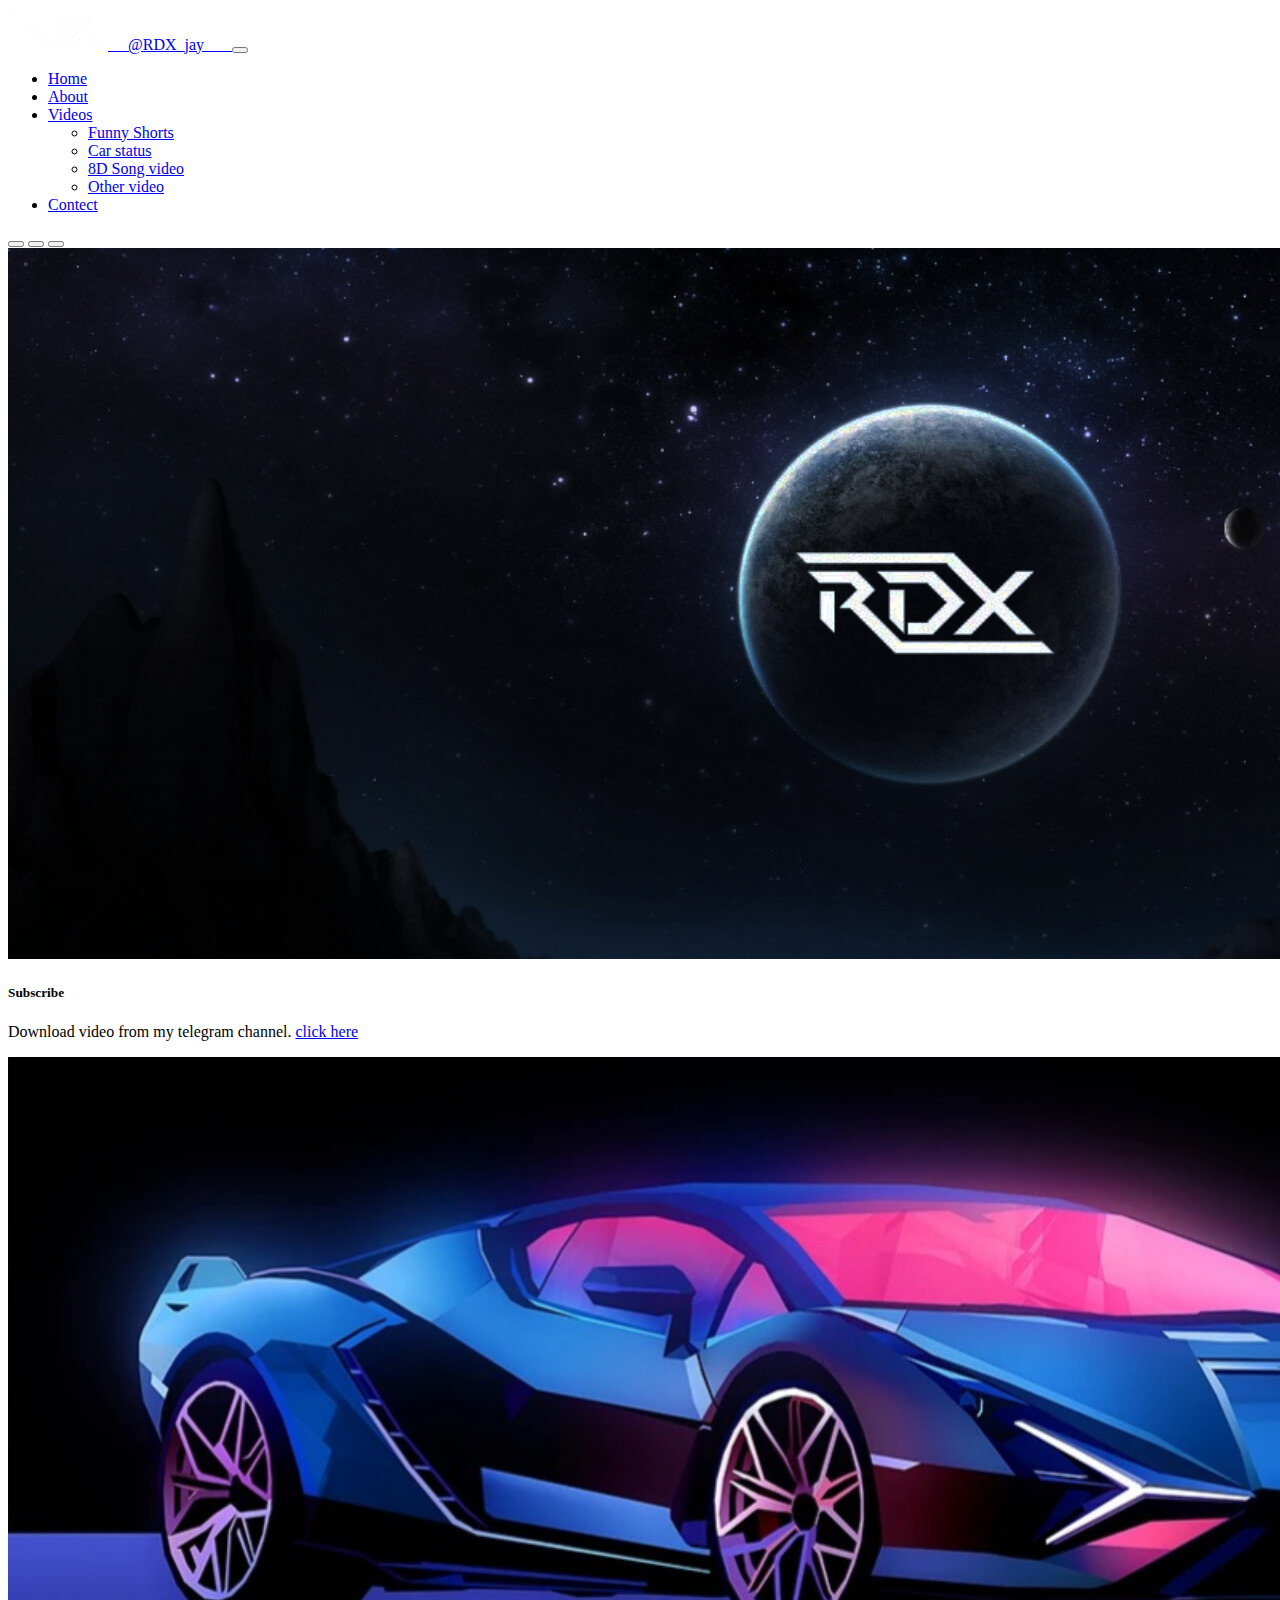
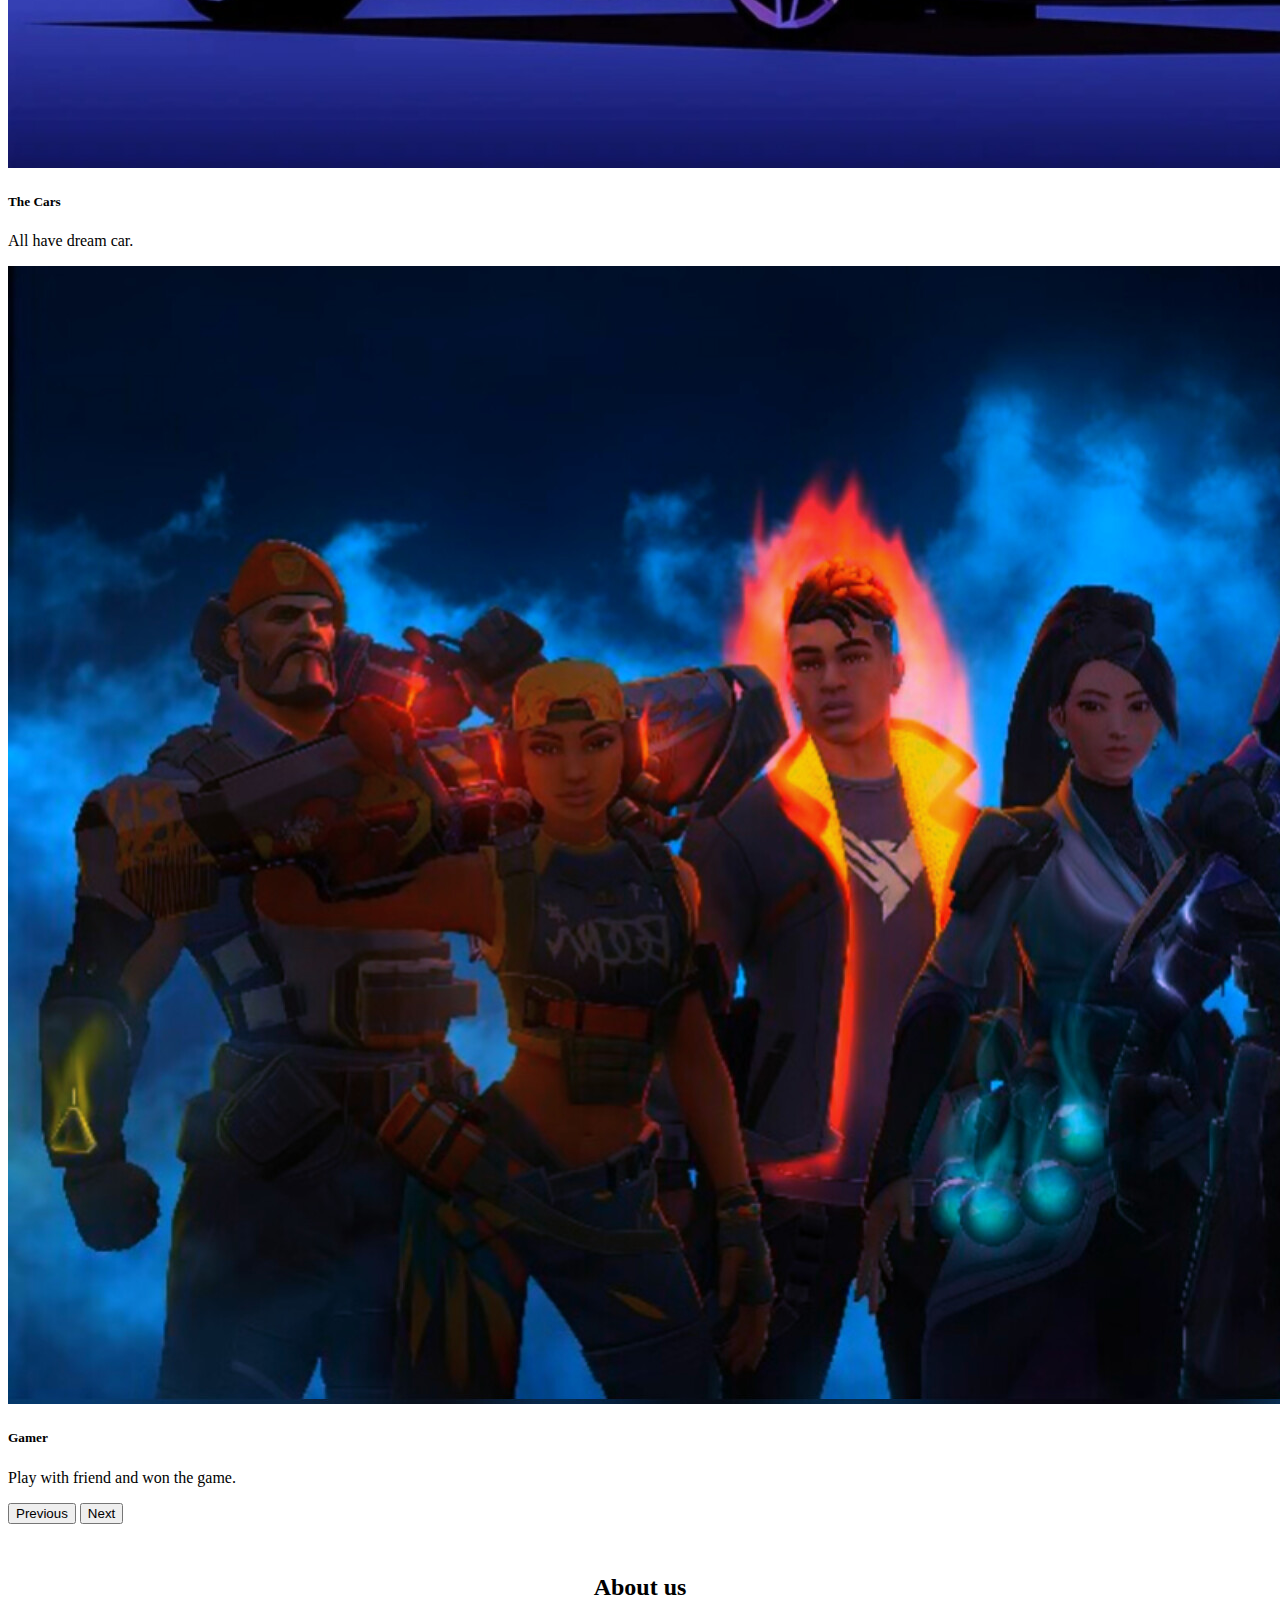
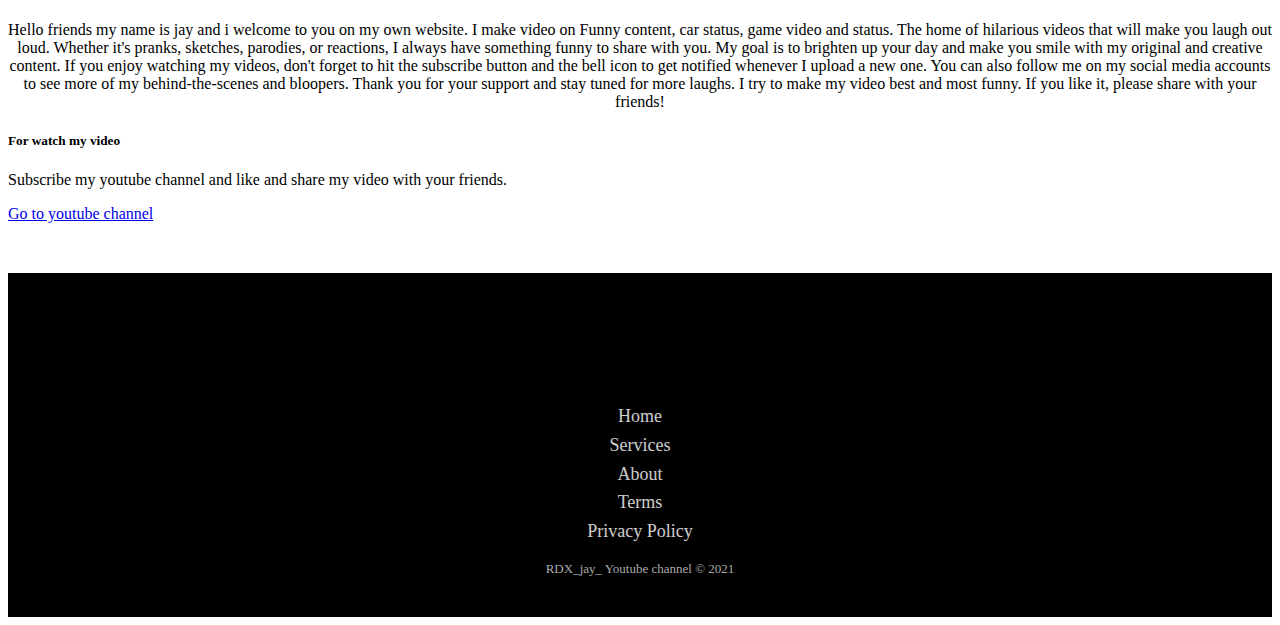
<file: RDXAbout.html>
<!doctype html>
<html lang="en">

<head>
    <meta charset="utf-8">
    <meta name="viewport" content="width=device-width, initial-scale=1">
    <title>RDX_jay_</title>
    <link href="https://cdn.jsdelivr.net/npm/bootstrap@5.3.2/dist/css/bootstrap.min.css" rel="stylesheet"
        integrity="sha384-T3c6CoIi6uLrA9TneNEoa7RxnatzjcDSCmG1MXxSR1GAsXEV/Dwwykc2MPK8M2HN" crossorigin="anonymous">
</head>

<body>

    <script src="https://cdn.jsdelivr.net/npm/bootstrap@5.3.2/dist/js/bootstrap.bundle.min.js"
        integrity="sha384-C6RzsynM9kWDrMNeT87bh95OGNyZPhcTNXj1NW7RuBCsyN/o0jlpcV8Qyq46cDfL"
        crossorigin="anonymous"></script>


    <nav class="navbar navbar-expand-lg bg-body-tertiary border-bottom sticky-top " data-bs-theme="dark">
        <div class="container-fluid">

            <div class="container-fluid ">
                <a class="navbar-brand" href="https://www.youtube.com/@RDX_jay_">
                    <img src="RDX image.png" alt="Logo" width="100" class="d-inline-block">
                    &nbsp;&nbsp;&nbsp;&nbsp;@RDX_jay_&nbsp;&nbsp;&nbsp;&nbsp;
                </a>
                
                <button class="navbar-toggler " type="button" data-bs-toggle="collapse"
                    data-bs-target="#navbarSupportedContent" aria-controls="navbarSupportedContent"
                    fdprocessedid="0ffce" aria-label="Toggle navigation">
                    <span class="navbar-toggler-icon "></span>
                </button>

            </div>
            <div class="collapse navbar-collapse" id="navbarSupportedContent">
                <ul class="navbar-nav me-auto mb-2 mb-lg-0 justify-content-end nav-underline">
                    <li class="nav-item">
                        <a class="nav-link" aria-current="page" href="index.html">Home</a>
                    </li>
                    <li class="nav-item">
                        <a class="nav-link active" href="RDXAbout.html">About</a>
                    </li>
                    <li class="nav-item dropdown">
                        <a class="nav-link dropdown-toggle" href="#" role="button" data-bs-toggle="dropdown"
                            aria-expanded="false">
                            Videos
                        </a>
                        <ul class="dropdown-menu">
                            <li><a class="dropdown-item" href="RDXFunnyShorts.html">Funny Shorts</a></li>
                            <li><a class="dropdown-item" href="RDXCarStatus.html">Car status</a></li>
                            <li><a class="dropdown-item" href="RDX8DVideo.html">8D Song video</a></li>
                            <li><a class="dropdown-item" href="RDXOther.html">Other video</a></li>
                            <!-- <li>
                                <hr class="dropdown-divider">
                            </li> -->

                        </ul>
                    </li>
                    <li class="nav-item">
                        <a class="nav-link" href="RDXContect.html">Contect</a>
                    </li>
                    <!-- <li class="nav-item search">
                        <form class="d-flex" role="search">
                            <input class="form-control me-2" type="search" placeholder="Search" aria-label="Search">
                            <button class="btn btn-outline-success" type="submit">Search</button>
                          </form>
                    </li> -->
                </ul>
            </div>
        </div>
    </nav>

    <div id="carouselExampleAutoplaying" class="carousel slide" data-bs-ride="carousel">
        <div class="carousel-indicators">
            <button type="button" data-bs-target="#carouselExampleAutoplaying" data-bs-slide-to="0" class="active"
                aria-current="true" aria-label="Slide 1"></button>
            <button type="button" data-bs-target="#carouselExampleAutoplaying" data-bs-slide-to="1"
                aria-label="Slide 2"></button>
            <button type="button" data-bs-target="#carouselExampleAutoplaying" data-bs-slide-to="2"
                aria-label="Slide 3"></button>
        </div>
        <div class="carousel-inner">
            <div class="carousel-item active">
                <img src="1.jpg" class="d-block w-100" alt="...">
                <div class="carousel-caption d-none d-md-block">
                    <h5>Subscribe</h5>
                    <p>Download video from my telegram channel. <a href="https://t.me/RDX_jay">click here</a></p>
                </div>
            </div>
            <div class="carousel-item">
                <img src="2.jpg" class="d-block w-100" alt="...">
                <div class="carousel-caption d-none d-md-block">
                    <h5>The Cars</h5>
                    <p>All have dream car.</p>
                </div>
            </div>
            <div class="carousel-item">
                <img src="3.jpg" class="d-block w-100" alt="...">
                <div class="carousel-caption d-none d-md-block">
                    <h5>Gamer</h5>
                    <p>Play with friend and won the game.</p>
                </div>
            </div>
        </div>
        <button class="carousel-control-prev" type="button" data-bs-target="#carouselExampleAutoplaying"
            data-bs-slide="prev">
            <span class="carousel-control-prev-icon" aria-hidden="true"></span>
            <span class="visually-hidden">Previous</span>
        </button>
        <button class="carousel-control-next" type="button" data-bs-target="#carouselExampleAutoplaying"
            data-bs-slide="next">
            <span class="carousel-control-next-icon" aria-hidden="true"></span>
            <span class="visually-hidden">Next</span>
        </button>
    </div>

    <div class="about" >
        <h2>About us</h2>
        <p>
            Hello friends my name is jay and i welcome to you on my own website.

            I make video on Funny content, car status, game video and status.

            The home of hilarious videos that will make you laugh out loud. Whether it's
            pranks, sketches, parodies, or reactions, I always have something funny to share with you. My goal is to
            brighten up your day and make you smile with my original and creative content. If you enjoy watching my
            videos, don't forget to hit the subscribe button and the bell icon to get notified whenever I upload a new
            one. You can also follow me on my social media accounts to see more of my behind-the-scenes and bloopers.
            Thank you for your support and stay tuned for more laughs.

            I try to make my video best and most funny.

            If you like it, please share with your friends!


        </p>
    </div>

    <div class="card text-center text-bg-dark">
        <div class="card-header">

        </div>
        <div class="card-body">
            <h5 class="card-title">For watch my video</h5>
            <p class="card-text">Subscribe my youtube channel and like and share my video with your friends.</p>
            <a href="https://www.youtube.com/@RDX_jay_" class="btn btn-primary">Go to youtube channel</a>
        </div>
        <div class="card-footer text-body-secondary">

        </div>
    </div>

    <link rel="stylesheet" href="RDX_Stayle.css">
    <link rel="stylesheet" href="https://cdnjs.cloudflare.com/ajax/libs/font-awesome/6.5.1/css/all.min.css"
        integrity="sha512-DTOQO9RWCH3ppGqcWaEA1BIZOC6xxalwEsw9c2QQeAIftl+Vegovlnee1c9QX4TctnWMn13TZye+giMm8e2LwA=="
        crossorigin="anonymous" referrerpolicy="no-referrer" />

    <div class="footer-basic ">
        <footer>
            <div class="social"><a href="https://www.youtube.com/@RDX_jay_"><i class="fa-brands fa-youtube"
                        style="color: rgb(255, 255, 255);"></i>
                </a>
                <a href="https://t.me/RDX_jay" aria-disabled="true"><i class="fa-brands fa-telegram"
                        style="color: rgb(255, 255, 255);"></i></a>
                <a href="#" aria-disabled="true"><i class="fa-brands fa-instagram"
                        style="color: rgb(255, 255, 255);"></i></a>
                <a href="#" aria-disabled="true"><i class="fa-brands fa-facebook"
                        style="color: rgb(255, 255, 255);"></i></a>
                <a href="#" aria-disabled="true"><i class="fa-brands fa-twitter"
                        style="color: rgb(255, 255, 255);"></i></a>
            </div>
            <ul class="list-inline">
                <li class="list-inline-item"><a href="index.html">Home</a></li>
                <li class="list-inline-item"><a href="#">Services</a></li>
                <li class="list-inline-item"><a href="RDXAbout.html">About</a></li>
                <li class="list-inline-item"><a href="#">Terms</a></li>
                <li class="list-inline-item"><a href="#">Privacy Policy</a></li>
            </ul>
            <p class="copyright">RDX_jay_ Youtube channel © 2021</p>
        </footer>
    </div>

</body>

</html>
</file>
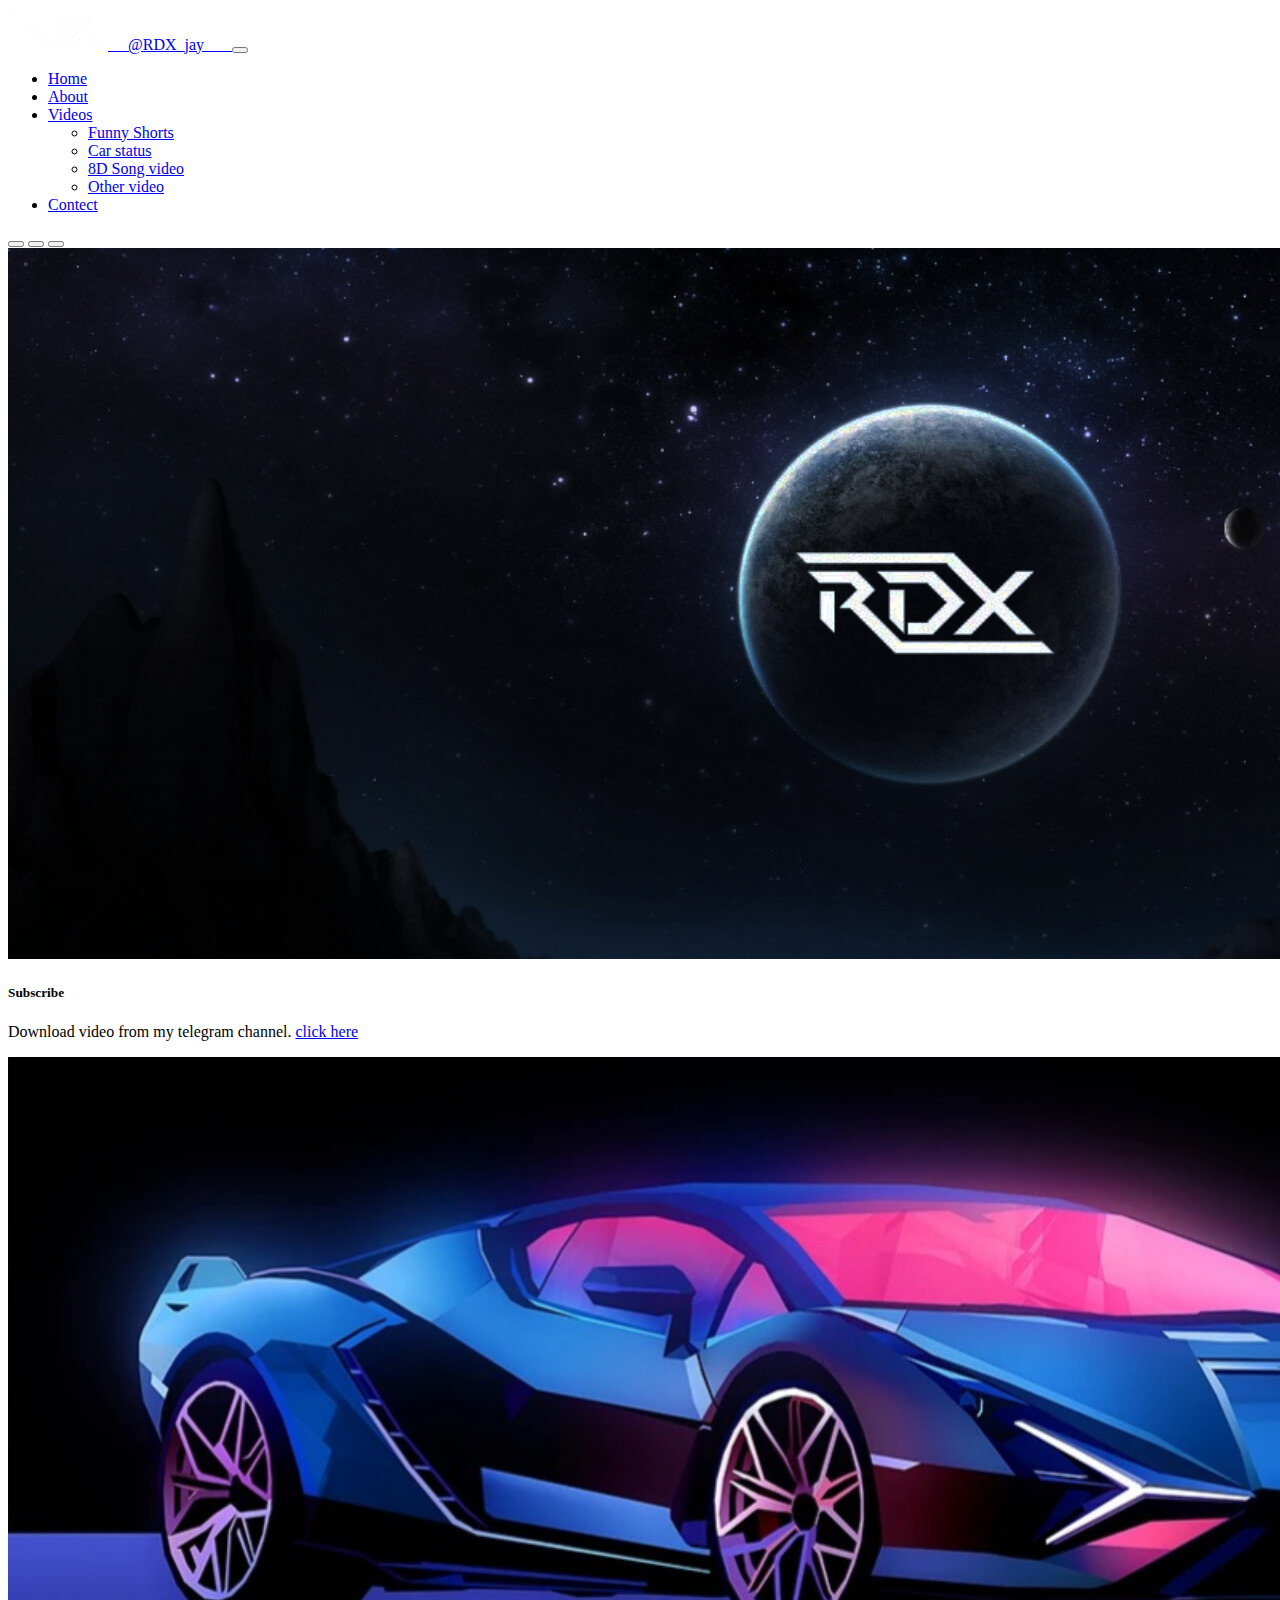
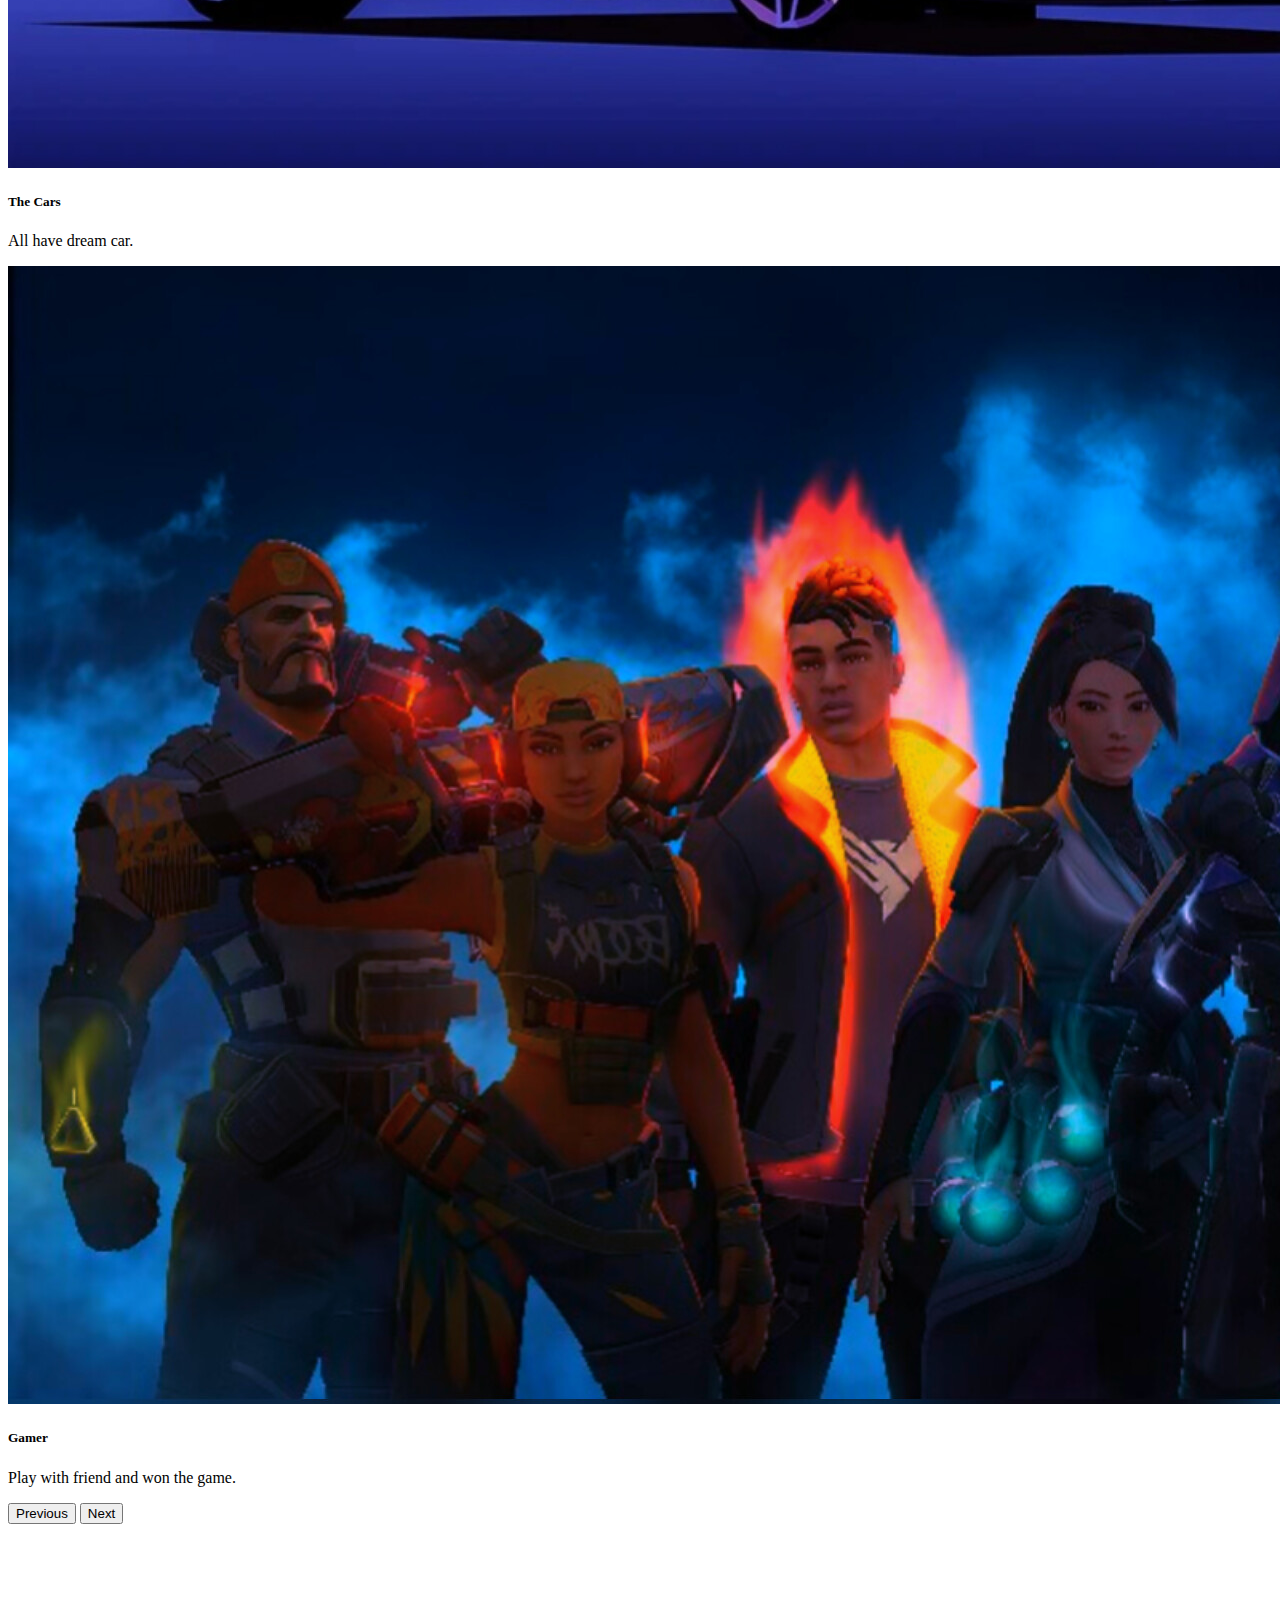
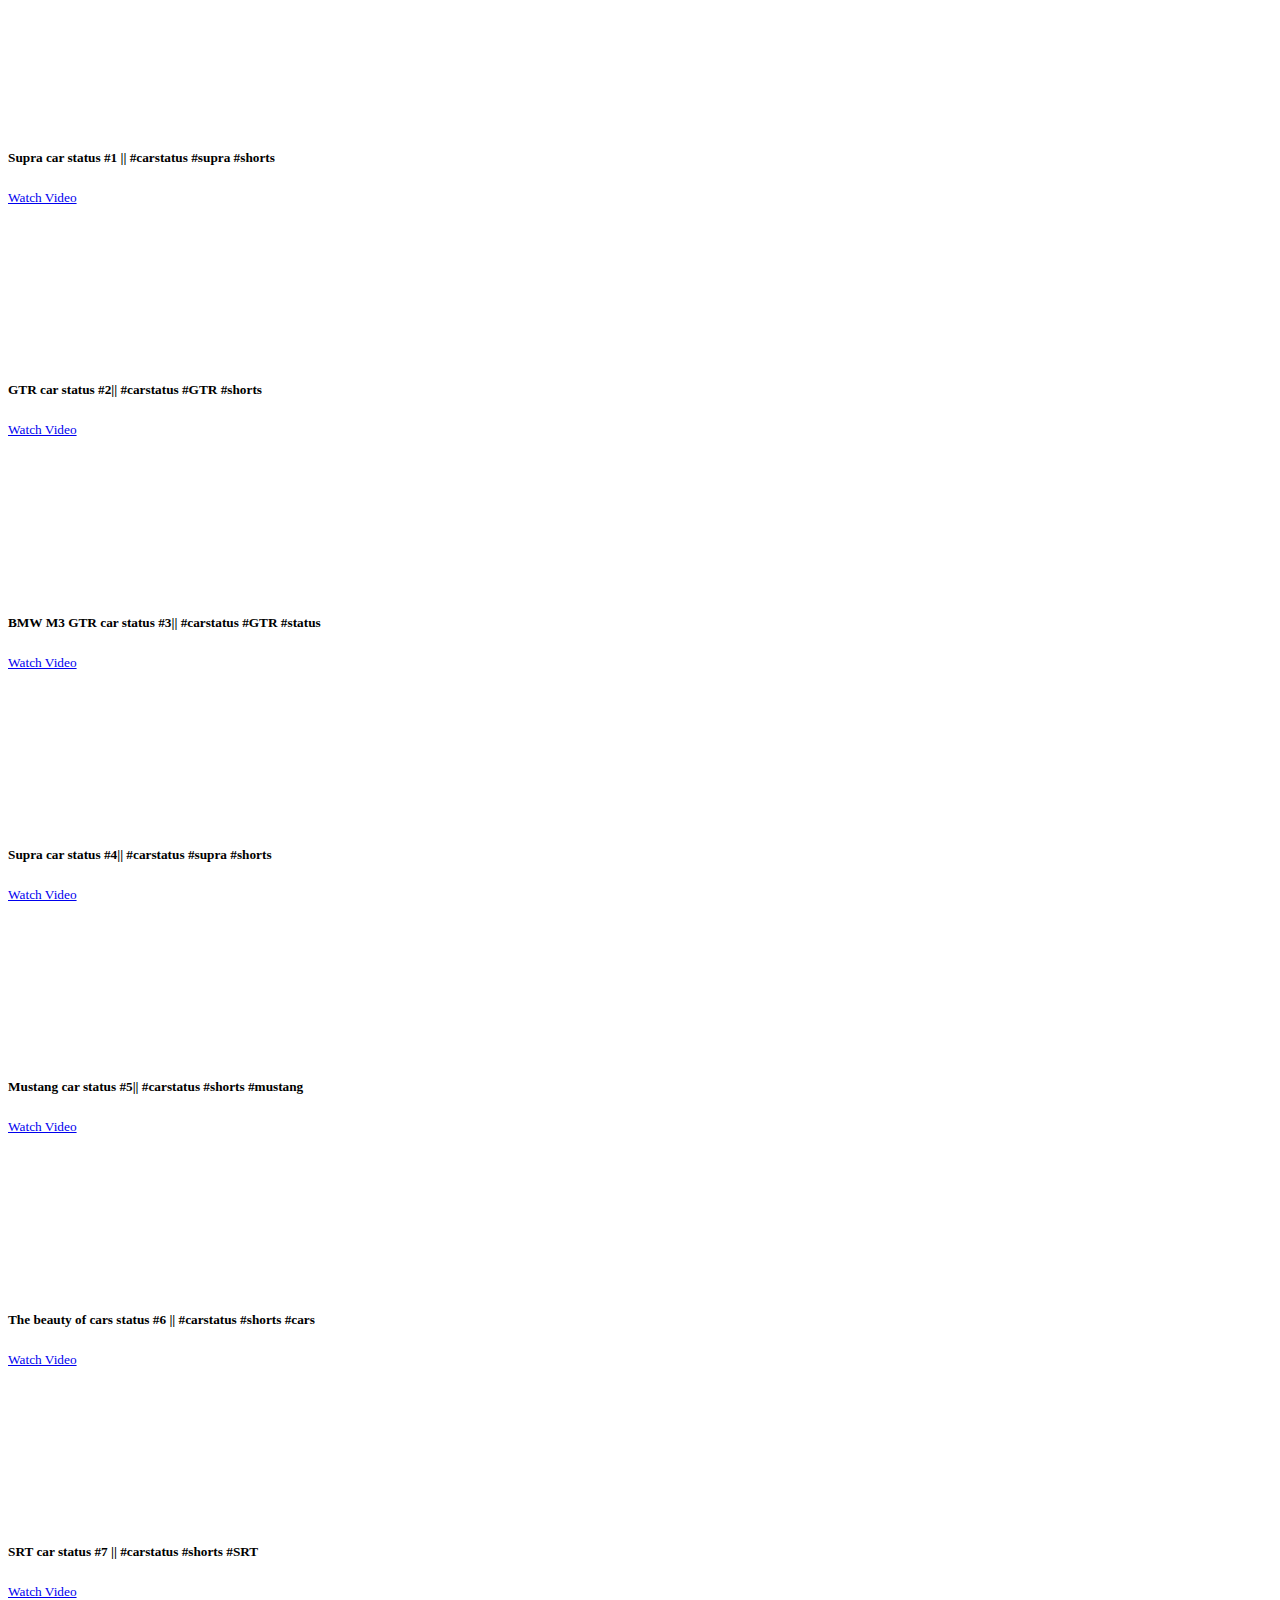
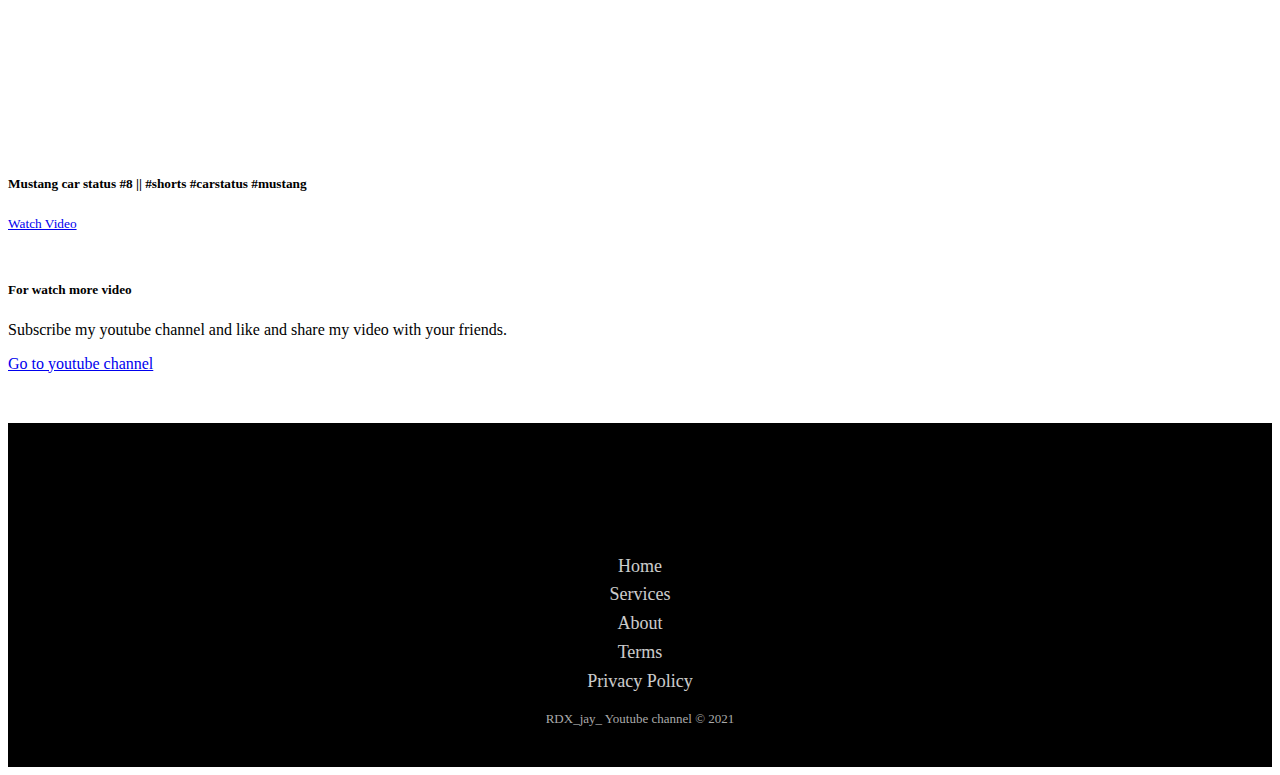
<file: RDXCarStatus.html>
<!doctype html>
<html lang="en">

<head>
    <meta charset="utf-8">
    <meta name="viewport" content="width=device-width, initial-scale=1">
    <title>RDX_jay_</title>
    <link href="https://cdn.jsdelivr.net/npm/bootstrap@5.3.2/dist/css/bootstrap.min.css" rel="stylesheet"
        integrity="sha384-T3c6CoIi6uLrA9TneNEoa7RxnatzjcDSCmG1MXxSR1GAsXEV/Dwwykc2MPK8M2HN" crossorigin="anonymous">
</head>

<body>

    <script src="https://cdn.jsdelivr.net/npm/bootstrap@5.3.2/dist/js/bootstrap.bundle.min.js"
        integrity="sha384-C6RzsynM9kWDrMNeT87bh95OGNyZPhcTNXj1NW7RuBCsyN/o0jlpcV8Qyq46cDfL"
        crossorigin="anonymous"></script>


    <nav class="navbar navbar-expand-lg bg-body-tertiary border-bottom sticky-top " data-bs-theme="dark">
        <div class="container-fluid">

            <div class="container-fluid ">
                <a class="navbar-brand" href="https://www.youtube.com/@RDX_jay_">
                    <img src="RDX image.png" alt="Logo" width="100" class="d-inline-block">
                    &nbsp;&nbsp;&nbsp;&nbsp;@RDX_jay_&nbsp;&nbsp;&nbsp;&nbsp;
                </a>
                
                <button class="navbar-toggler " type="button" data-bs-toggle="collapse"
                    data-bs-target="#navbarSupportedContent" aria-controls="navbarSupportedContent"
                    fdprocessedid="0ffce" aria-label="Toggle navigation">
                    <span class="navbar-toggler-icon "></span>
                </button>

            </div>
            <div class="collapse navbar-collapse" id="navbarSupportedContent">
                <ul class="navbar-nav me-auto mb-2 mb-lg-0 justify-content-end nav-underline">
                    <li class="nav-item">
                        <a class="nav-link " aria-current="page" href="index.html">Home</a>
                    </li>
                    <li class="nav-item">
                        <a class="nav-link" href="RDXAbout.html">About</a>
                    </li>
                    <li class="nav-item dropdown">
                        <a class="nav-link dropdown-toggle active" href="#" role="button" data-bs-toggle="dropdown"
                            aria-expanded="false">
                            Videos
                        </a>
                        <ul class="dropdown-menu">
                            <li><a class="dropdown-item" href="RDXFunnyShorts.html">Funny Shorts</a></li>
                            <li><a class="dropdown-item" href="RDXCarStatus.html">Car status</a></li>
                            <li><a class="dropdown-item" href="RDX8DVideo.html">8D Song video</a></li>
                            <li><a class="dropdown-item" href="RDXOther.html">Other video</a></li>
                            <!-- <li>
                                <hr class="dropdown-divider">
                            </li> -->

                        </ul>
                    </li>
                    <li class="nav-item">
                        <a class="nav-link" href="RDXContect.html">Contect</a>
                    </li>
                    <!-- <li class="nav-item search">
                        <form class="d-flex" role="search">
                            <input class="form-control me-2" type="search" placeholder="Search" aria-label="Search">
                            <button class="btn btn-outline-success" type="submit">Search</button>
                          </form>
                    </li> -->
                </ul>
            </div>
        </div>
    </nav>

    <div id="carouselExampleAutoplaying" class="carousel slide" data-bs-ride="carousel">
        <div class="carousel-indicators">
            <button type="button" data-bs-target="#carouselExampleAutoplaying" data-bs-slide-to="0" class="active"
                aria-current="true" aria-label="Slide 1"></button>
            <button type="button" data-bs-target="#carouselExampleAutoplaying" data-bs-slide-to="1"
                aria-label="Slide 2"></button>
            <button type="button" data-bs-target="#carouselExampleAutoplaying" data-bs-slide-to="2"
                aria-label="Slide 3"></button>
        </div>
        <div class="carousel-inner">
            <div class="carousel-item active">
                <img src="1.jpg" class="d-block w-100" alt="...">
                <div class="carousel-caption d-none d-md-block">
                    <h5>Subscribe</h5>
                    <p>Download video from my telegram channel. <a href="https://t.me/RDX_jay">click here</a></p>
                </div>
            </div>
            <div class="carousel-item">
                <img src="2.jpg" class="d-block w-100" alt="...">
                <div class="carousel-caption d-none d-md-block">
                    <h5>The Cars</h5>
                    <p>All have dream car.</p>
                </div>
            </div>
            <div class="carousel-item">
                <img src="3.jpg" class="d-block w-100" alt="...">
                <div class="carousel-caption d-none d-md-block">
                    <h5>Gamer</h5>
                    <p>Play with friend and won the game.</p>
                </div>
            </div>
        </div>
        <button class="carousel-control-prev" type="button" data-bs-target="#carouselExampleAutoplaying"
            data-bs-slide="prev">
            <span class="carousel-control-prev-icon" aria-hidden="true"></span>
            <span class="visually-hidden">Previous</span>
        </button>
        <button class="carousel-control-next" type="button" data-bs-target="#carouselExampleAutoplaying"
            data-bs-slide="next">
            <span class="carousel-control-next-icon" aria-hidden="true"></span>
            <span class="visually-hidden">Next</span>
        </button>
    </div>

    <div class="row row-cols-1 row-cols-md-4 g-4"
        style="margin-inline-start: auto; margin-inline-end: auto; margin-top: 50px; margin-bottom: 50px;">
        <div class="col">
            <div class="card h-100 text-cente">
                <iframe src="https://www.youtube.com/embed/8P2Oh3Zozmo?list=PLCXdLZCBJ7Z_o6WYld7cJuUi72-5pTXVg"
                    title="Supra car status #1 || #carstatus #supra #shorts" frameborder="0"
                    allow="accelerometer; autoplay; clipboard-write; encrypted-media; gyroscope; picture-in-picture; web-share"
                    allowfullscreen></iframe>
                <div class="card-body">
                    <h5 class="card-title">Supra car status #1 || #carstatus #supra #shorts</h5>
                </div>
                <div class="card-footer">
                    <small class="text-body-secondary"><a href="https://www.youtube.com/watch?v=PFR_cooDt-A"
                            class="btn btn-primary card-footer bg-transparent border-success">Watch Video</a></small>
                </div>
            </div>
        </div>
        <div class="col">
            <div class="card h-100 text-cente">
                <iframe src="https://www.youtube.com/embed/SWMUW47odH4?list=PLCXdLZCBJ7Z_o6WYld7cJuUi72-5pTXVg"
                    title="GTR car status #2|| #carstatus #GTR #shorts" frameborder="0"
                    allow="accelerometer; autoplay; clipboard-write; encrypted-media; gyroscope; picture-in-picture; web-share"
                    allowfullscreen></iframe>
                <div class="card-body">
                    <h5 class="card-title">GTR car status #2|| #carstatus #GTR #shorts</h5>

                </div>
                <div class="card-footer">
                    <small class="text-body-secondary"><a href="https://www.youtube.com/watch?v=PFR_cooDt-A"
                            class="btn btn-primary card-footer bg-transparent border-success">Watch Video</a></small>
                </div>
            </div>
        </div>
        <div class="col">
            <div class="card h-100 text-cente">
                <iframe src="https://www.youtube.com/embed/7NOfZCU9WA4?list=PLCXdLZCBJ7Z_o6WYld7cJuUi72-5pTXVg"
                    title="BMW M3 GTR car status #3|| #carstatus  #GTR #status" frameborder="0"
                    allow="accelerometer; autoplay; clipboard-write; encrypted-media; gyroscope; picture-in-picture; web-share"
                    allowfullscreen></iframe>
                <div class="card-body">
                    <h5 class="card-title">BMW M3 GTR car status #3|| #carstatus #GTR #status</h5>

                </div>
                <div class="card-footer">
                    <small class="text-body-secondary"><a href="https://www.youtube.com/watch?v=PFR_cooDt-A"
                            class="btn btn-primary card-footer bg-transparent border-success">Watch Video</a></small>
                </div>
            </div>
        </div>
        <div class="col">
            <div class="card h-100 text-cente">
                <iframe src="https://www.youtube.com/embed/fGYkUAyfxkY?list=PLCXdLZCBJ7Z_o6WYld7cJuUi72-5pTXVg"
                    title="Supra car status #4|| #carstatus #supra #shorts" frameborder="0"
                    allow="accelerometer; autoplay; clipboard-write; encrypted-media; gyroscope; picture-in-picture; web-share"
                    allowfullscreen></iframe>
                <div class="card-body">
                    <h5 class="card-title">Supra car status #4|| #carstatus #supra #shorts</h5>

                </div>
                <div class="card-footer">
                    <small class="text-body-secondary"><a href="https://www.youtube.com/watch?v=PFR_cooDt-A"
                            class="btn btn-primary card-footer bg-transparent border-success">Watch Video</a></small>
                </div>
            </div>
        </div>
        <div class="col">
            <div class="card h-100 text-cente">
                <iframe src="https://www.youtube.com/embed/TLiDcXM1pfQ?list=PLCXdLZCBJ7Z_o6WYld7cJuUi72-5pTXVg"
                    title="Mustang car status #5|| #carstatus #shorts #mustang" frameborder="0"
                    allow="accelerometer; autoplay; clipboard-write; encrypted-media; gyroscope; picture-in-picture; web-share"
                    allowfullscreen></iframe>
                <div class="card-body">
                    <h5 class="card-title">Mustang car status #5|| #carstatus #shorts #mustang</h5>

                </div>
                <div class="card-footer">
                    <small class="text-body-secondary"><a href="https://www.youtube.com/watch?v=PFR_cooDt-A"
                            class="btn btn-primary card-footer bg-transparent border-success">Watch Video</a></small>
                </div>
            </div>
        </div>
        <div class="col">
            <div class="card h-100 text-cente">
                <iframe src="https://www.youtube.com/embed/BK2poZix8oY?list=PLCXdLZCBJ7Z_o6WYld7cJuUi72-5pTXVg"
                    title="The beauty of cars status #6 || #carstatus #shorts #cars" frameborder="0"
                    allow="accelerometer; autoplay; clipboard-write; encrypted-media; gyroscope; picture-in-picture; web-share"
                    allowfullscreen></iframe>
                <div class="card-body">
                    <h5 class="card-title">The beauty of cars status #6 || #carstatus #shorts #cars</h5>

                </div>
                <div class="card-footer">
                    <small class="text-body-secondary"><a href="https://www.youtube.com/watch?v=PFR_cooDt-A"
                            class="btn btn-primary card-footer bg-transparent border-success">Watch Video</a></small>
                </div>
            </div>
        </div>
        <div class="col">
            <div class="card h-100 text-cente">
                <iframe src="https://www.youtube.com/embed/oqTUbTWdM0A?list=PLCXdLZCBJ7Z_o6WYld7cJuUi72-5pTXVg"
                    title="SRT car status #7 || #carstatus #shorts #SRT" frameborder="0"
                    allow="accelerometer; autoplay; clipboard-write; encrypted-media; gyroscope; picture-in-picture; web-share"
                    allowfullscreen></iframe>
                <div class="card-body">
                    <h5 class="card-title">SRT car status #7 || #carstatus #shorts #SRT</h5>

                </div>
                <div class="card-footer">
                    <small class="text-body-secondary"><a href="https://www.youtube.com/watch?v=PFR_cooDt-A"
                            class="btn btn-primary card-footer bg-transparent border-success">Watch Video</a></small>
                </div>
            </div>
        </div>
        <div class="col">
            <div class="card h-100 text-cente">
                <iframe src="https://www.youtube.com/embed/RjsIJXUzjsQ?list=PLCXdLZCBJ7Z_o6WYld7cJuUi72-5pTXVg"
                    title="Mustang car status #8 || #shorts #carstatus #mustang" frameborder="0"
                    allow="accelerometer; autoplay; clipboard-write; encrypted-media; gyroscope; picture-in-picture; web-share"
                    allowfullscreen></iframe>
                <div class="card-body">
                    <h5 class="card-title">Mustang car status #8 || #shorts #carstatus #mustang</h5>

                </div>
                <div class="card-footer">
                    <small class="text-body-secondary"><a href="https://www.youtube.com/watch?v=PFR_cooDt-A"
                            class="btn btn-primary card-footer bg-transparent border-success">Watch Video</a></small>
                </div>
            </div>
        </div>

    </div>

    <div class="card text-center text-bg-dark">
        <div class="card-header">

        </div>
        <div class="card-body">
            <h5 class="card-title">For watch more video</h5>
            <p class="card-text">Subscribe my youtube channel and like and share my video with your friends.</p>
            <a href="https://www.youtube.com/watch?v=8P2Oh3Zozmo&list=PLCXdLZCBJ7Z_o6WYld7cJuUi72-5pTXVg&pp=gAQBiAQB"
                class="btn btn-primary">Go to youtube channel</a>
        </div>
        <div class="card-footer text-body-secondary">

        </div>
    </div>

    <link rel="stylesheet" href="RDX_Stayle.css">
    <link rel="stylesheet" href="https://cdnjs.cloudflare.com/ajax/libs/font-awesome/6.5.1/css/all.min.css"
        integrity="sha512-DTOQO9RWCH3ppGqcWaEA1BIZOC6xxalwEsw9c2QQeAIftl+Vegovlnee1c9QX4TctnWMn13TZye+giMm8e2LwA=="
        crossorigin="anonymous" referrerpolicy="no-referrer" />

    <div class="footer-basic">
        <footer>
            <div class="social"><a href="https://www.youtube.com/@RDX_jay_"><i class="fa-brands fa-youtube"
                        style="color: rgb(255, 255, 255);"></i>
                </a>
                <a href="https://t.me/RDX_jay" aria-disabled="true"><i class="fa-brands fa-telegram"
                        style="color: rgb(255, 255, 255);"></i></a>
                <a href="#" aria-disabled="true"><i class="fa-brands fa-instagram"
                        style="color: rgb(255, 255, 255);"></i></a>
                <a href="#" aria-disabled="true"><i class="fa-brands fa-facebook"
                        style="color: rgb(255, 255, 255);"></i></a>
                <a href="#" aria-disabled="true"><i class="fa-brands fa-twitter"
                        style="color: rgb(255, 255, 255);"></i></a>
            </div>
            <ul class="list-inline">
                <li class="list-inline-item"><a href="index.html">Home</a></li>
                <li class="list-inline-item"><a href="#">Services</a></li>
                <li class="list-inline-item"><a href="RDXAbout.html">About</a></li>
                <li class="list-inline-item"><a href="#">Terms</a></li>
                <li class="list-inline-item"><a href="#">Privacy Policy</a></li>
            </ul>
            <p class="copyright">RDX_jay_ Youtube channel © 2021</p>
        </footer>
    </div>


</body>

</html>
</file>
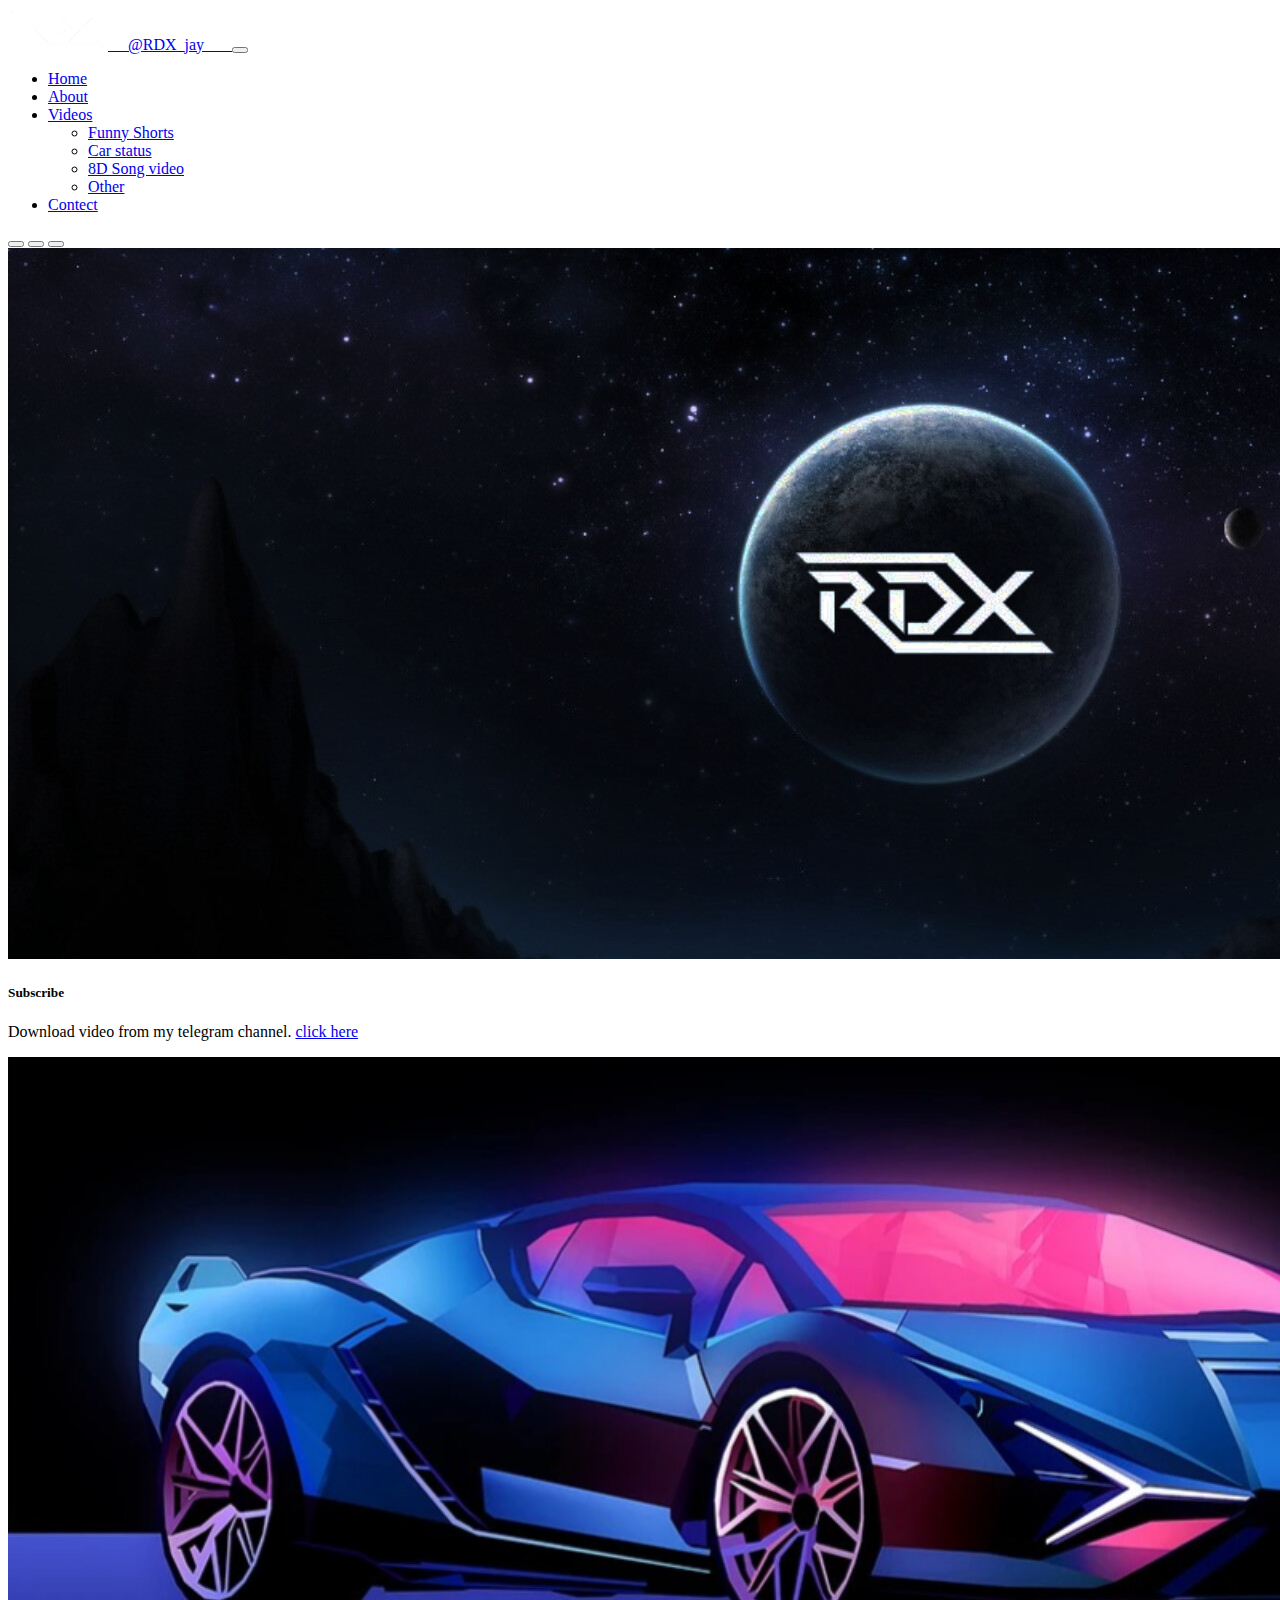
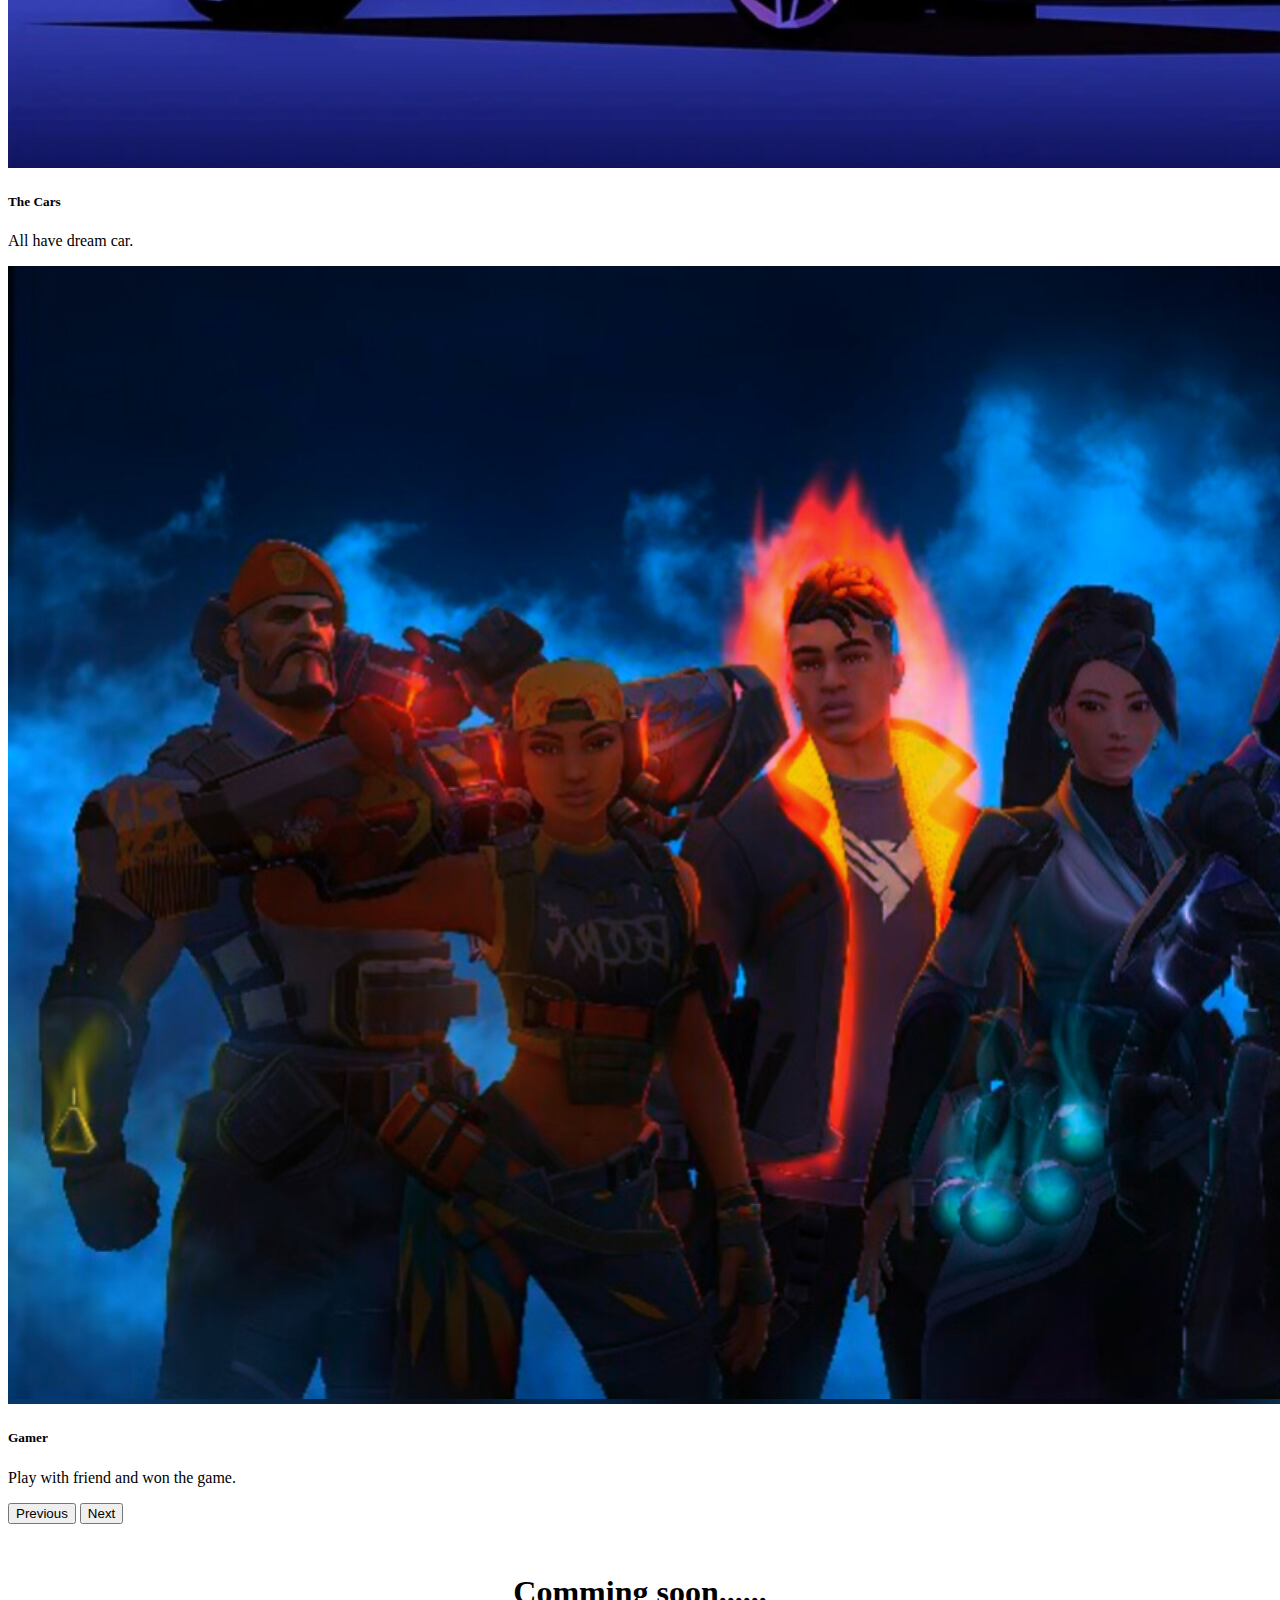
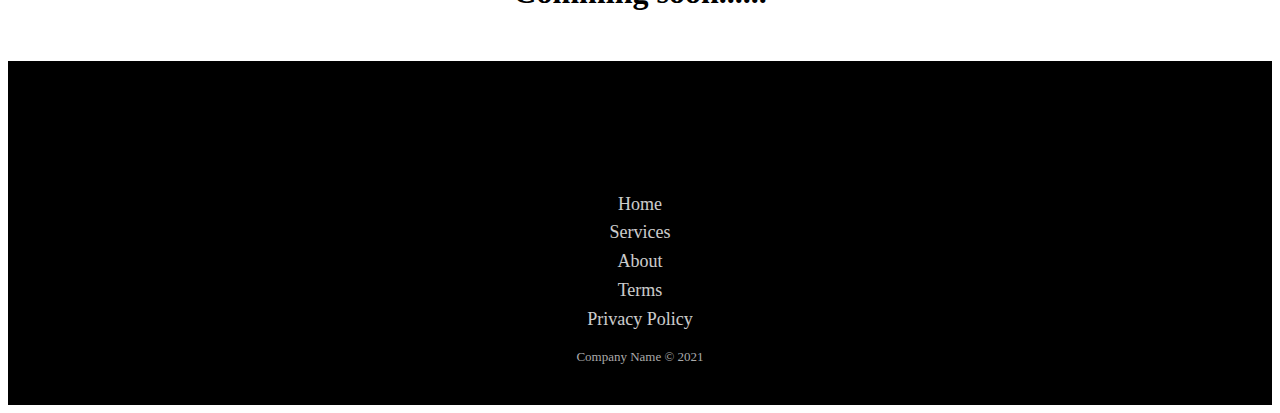
<file: RDXContect.html>
<!doctype html>
<html lang="en">

<head>
    <meta charset="utf-8">
    <meta name="viewport" content="width=device-width, initial-scale=1">
    <title>RDX_jay_</title>
    <link href="https://cdn.jsdelivr.net/npm/bootstrap@5.3.2/dist/css/bootstrap.min.css" rel="stylesheet"
        integrity="sha384-T3c6CoIi6uLrA9TneNEoa7RxnatzjcDSCmG1MXxSR1GAsXEV/Dwwykc2MPK8M2HN" crossorigin="anonymous">
</head>

<body>

    <script src="https://cdn.jsdelivr.net/npm/bootstrap@5.3.2/dist/js/bootstrap.bundle.min.js"
        integrity="sha384-C6RzsynM9kWDrMNeT87bh95OGNyZPhcTNXj1NW7RuBCsyN/o0jlpcV8Qyq46cDfL"
        crossorigin="anonymous"></script>


    <nav class="navbar navbar-expand-lg bg-body-tertiary border-bottom sticky-top " data-bs-theme="dark">
        <div class="container-fluid ">

            <div class="container-fluid ">
                <a class="navbar-brand" href="https://www.youtube.com/@RDX_jay_">
                    <img src="RDX image.png" alt="Logo" width="100" class="d-inline-block">
                    &nbsp;&nbsp;&nbsp;&nbsp;@RDX_jay_&nbsp;&nbsp;&nbsp;&nbsp;
                </a>
                
                <button class="navbar-toggler " type="button" data-bs-toggle="collapse"
                    data-bs-target="#navbarSupportedContent" aria-controls="navbarSupportedContent"
                    fdprocessedid="0ffce" aria-label="Toggle navigation">
                    <span class="navbar-toggler-icon "></span>
                </button>

            </div>
            <div class="collapse navbar-collapse" id="navbarSupportedContent">
                <ul class="navbar-nav me-auto mb-2 mb-lg-0 justify-content-end nav-underline">
                    <li class="nav-item">
                        <a class="nav-link " aria-current="page" href="index.html">Home</a>
                    </li>
                    <li class="nav-item">
                        <a class="nav-link" href="RDXAbout.html">About</a>
                    </li>
                    <li class="nav-item dropdown">
                        <a class="nav-link dropdown-toggle" href="#" role="button" data-bs-toggle="dropdown"
                            aria-expanded="false">
                            Videos
                        </a>
                        <ul class="dropdown-menu">
                            <li><a class="dropdown-item" href="RDXFunnyShorts.html">Funny Shorts</a></li>
                            <li><a class="dropdown-item" href="RDXCarStatus.html">Car status</a></li>
                            <li><a class="dropdown-item" href="RDX8DVideo.html">8D Song video</a></li>
                            <li><a class="dropdown-item" href="RDXOther.html">Other</a></li>
                            <!-- <li>
                                <hr class="dropdown-divider">
                            </li> -->

                        </ul>
                    </li>
                    <li class="nav-item">
                        <a class="nav-link active" href="RDXContect.html">Contect</a>
                    </li>

                    <!-- <li class="nav-item search">
                        <form class="d-flex" role="search">
                            <input class="form-control me-2" type="search" placeholder="Search" aria-label="Search">
                            <button class="btn btn-outline-success" type="submit">Search</button>
                          </form>
                    </li> -->
                </ul>
            </div>
        </div>
    </nav>

    <div id="carouselExampleAutoplaying" class="carousel slide" data-bs-ride="carousel">
        <div class="carousel-indicators">
            <button type="button" data-bs-target="#carouselExampleAutoplaying" data-bs-slide-to="0" class="active"
                aria-current="true" aria-label="Slide 1"></button>
            <button type="button" data-bs-target="#carouselExampleAutoplaying" data-bs-slide-to="1"
                aria-label="Slide 2"></button>
            <button type="button" data-bs-target="#carouselExampleAutoplaying" data-bs-slide-to="2"
                aria-label="Slide 3"></button>
        </div>
        <div class="carousel-inner">
            <div class="carousel-item active">
                <img src="1.jpg" class="d-block w-100" alt="...">
                <div class="carousel-caption d-none d-md-block">
                    <h5>Subscribe</h5>
                    <p>Download video from my telegram channel. <a href="https://t.me/RDX_jay">click here</a></p>
                </div>
            </div>
            <div class="carousel-item">
                <img src="2.jpg" class="d-block w-100" alt="...">
                <div class="carousel-caption d-none d-md-block">
                    <h5>The Cars</h5>
                    <p>All have dream car.</p>
                </div>
            </div>
            <div class="carousel-item">
                <img src="3.jpg" class="d-block w-100" alt="...">
                <div class="carousel-caption d-none d-md-block">
                    <h5>Gamer</h5>
                    <p>Play with friend and won the game.</p>
                </div>
            </div>
        </div>
        <button class="carousel-control-prev" type="button" data-bs-target="#carouselExampleAutoplaying"
            data-bs-slide="prev">
            <span class="carousel-control-prev-icon" aria-hidden="true"></span>
            <span class="visually-hidden">Previous</span>
        </button>
        <button class="carousel-control-next" type="button" data-bs-target="#carouselExampleAutoplaying"
            data-bs-slide="next">
            <span class="carousel-control-next-icon" aria-hidden="true"></span>
            <span class="visually-hidden">Next</span>
        </button>
    </div>

    <div class="about">
        <h1> Comming soon......</h1>
    </div>

    <link rel="stylesheet" href="RDX_Stayle.css">
    <link rel="stylesheet" href="https://cdnjs.cloudflare.com/ajax/libs/font-awesome/6.5.1/css/all.min.css"
        integrity="sha512-DTOQO9RWCH3ppGqcWaEA1BIZOC6xxalwEsw9c2QQeAIftl+Vegovlnee1c9QX4TctnWMn13TZye+giMm8e2LwA=="
        crossorigin="anonymous" referrerpolicy="no-referrer" />

    <div class="footer-basic">
        <footer>
            <div class="social"><a href="https://www.youtube.com/@RDX_jay_"><i class="fa-brands fa-youtube"
                        style="color: rgb(255, 255, 255);"></i>
                </a>
                <a href="https://t.me/RDX_jay" aria-disabled="true"><i class="fa-brands fa-telegram"
                        style="color: rgb(255, 255, 255);"></i></a>
                <a href="#" aria-disabled="true"><i class="fa-brands fa-instagram"
                        style="color: rgb(255, 255, 255);"></i></a>
                <a href="#" aria-disabled="true"><i class="fa-brands fa-facebook"
                        style="color: rgb(255, 255, 255);"></i></a>
                <a href="#" aria-disabled="true"><i class="fa-brands fa-twitter"
                        style="color: rgb(255, 255, 255);"></i></a>
            </div>
            <ul class="list-inline">
                <li class="list-inline-item"><a href="index.html">Home</a></li>
                <li class="list-inline-item"><a href="#">Services</a></li>
                <li class="list-inline-item"><a href="RDXAbout.html">About</a></li>
                <li class="list-inline-item"><a href="#">Terms</a></li>
                <li class="list-inline-item"><a href="#">Privacy Policy</a></li>
            </ul>
            <p class="copyright">Company Name © 2021</p>
        </footer>
    </div>
</body>

</html>
</file>
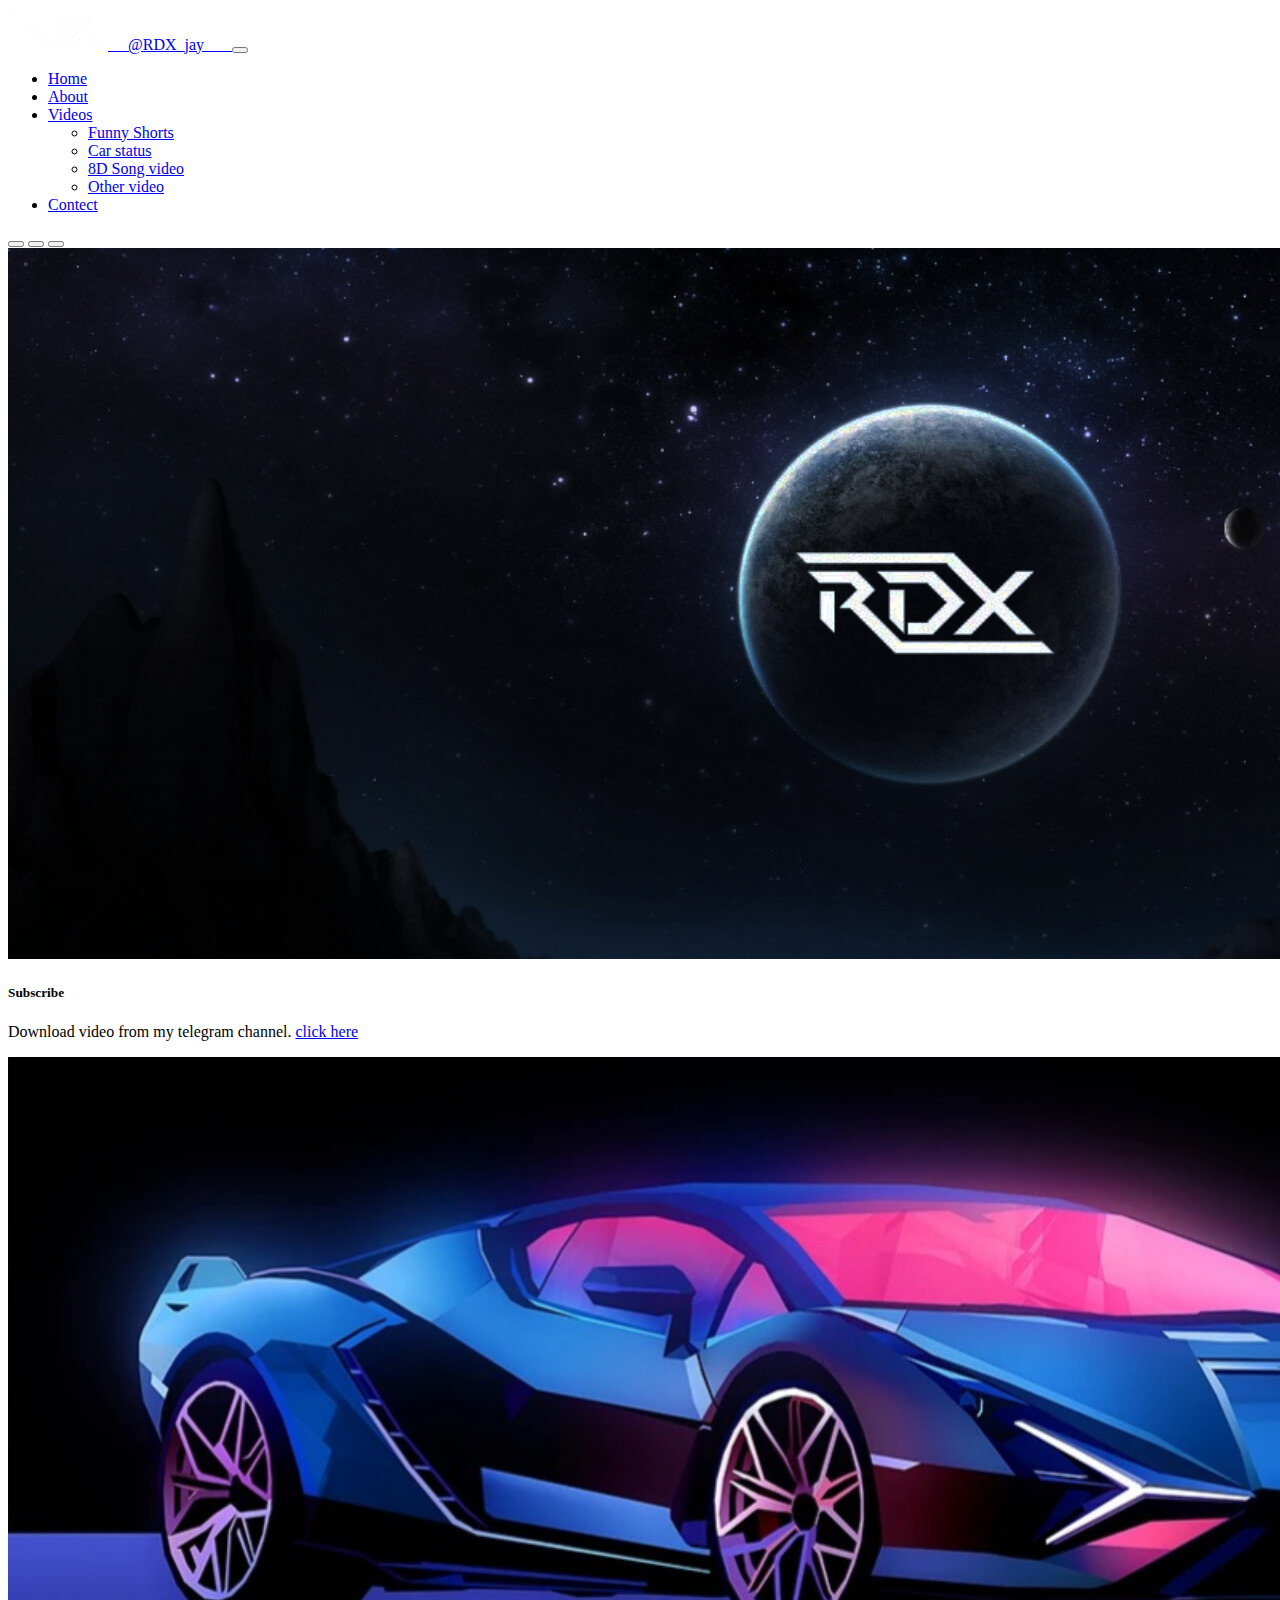
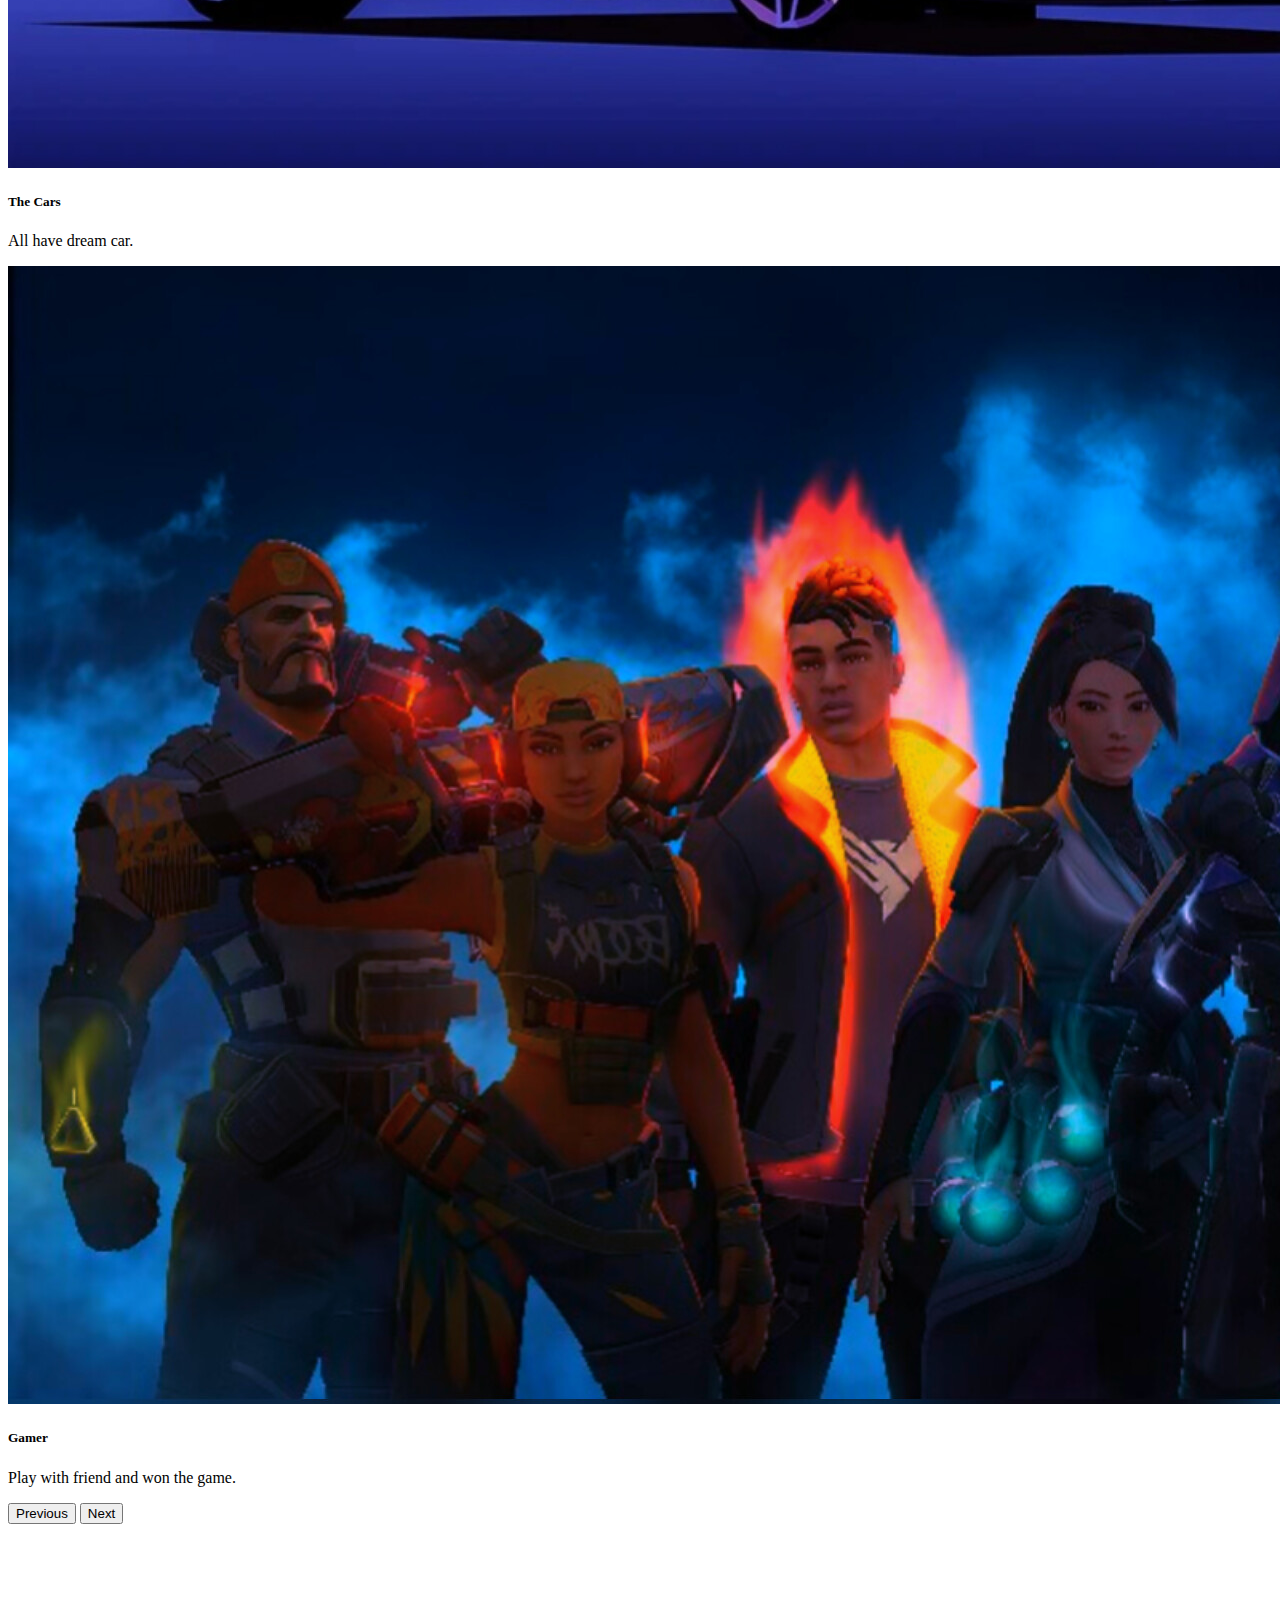
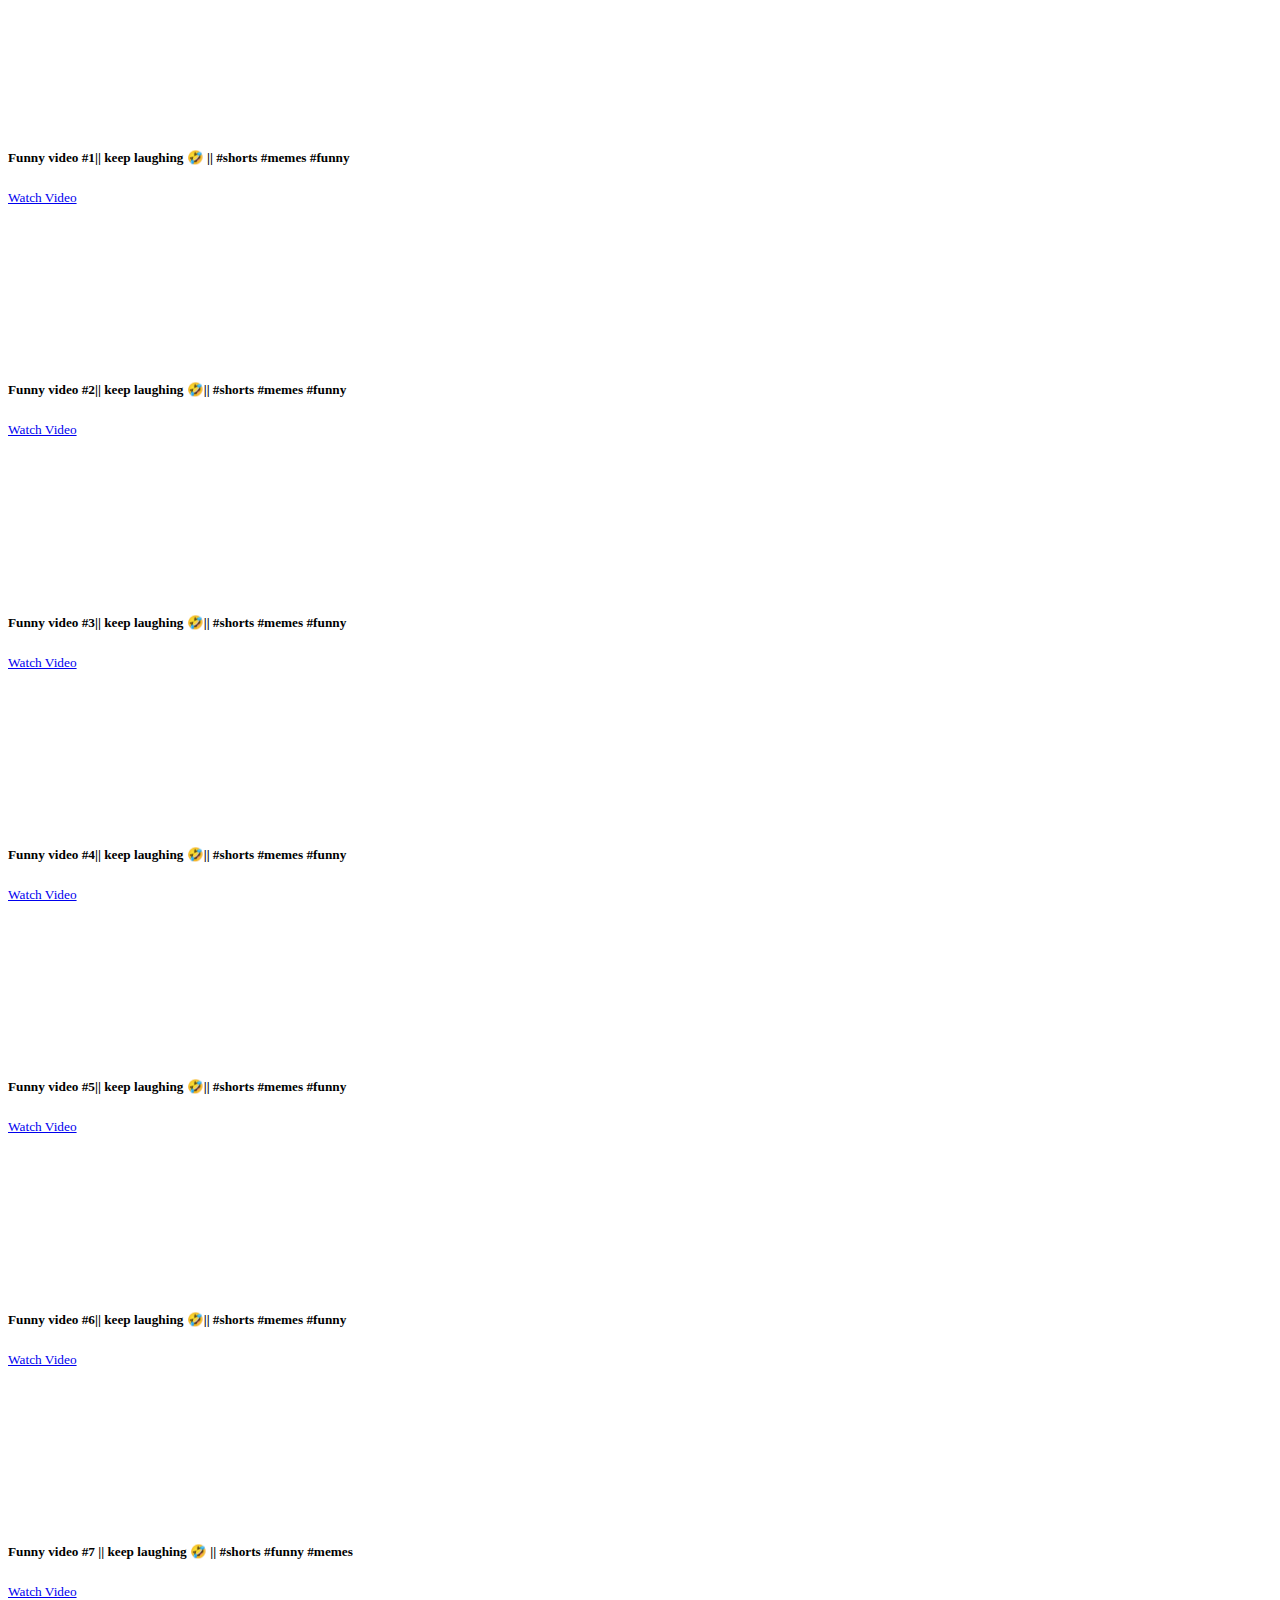
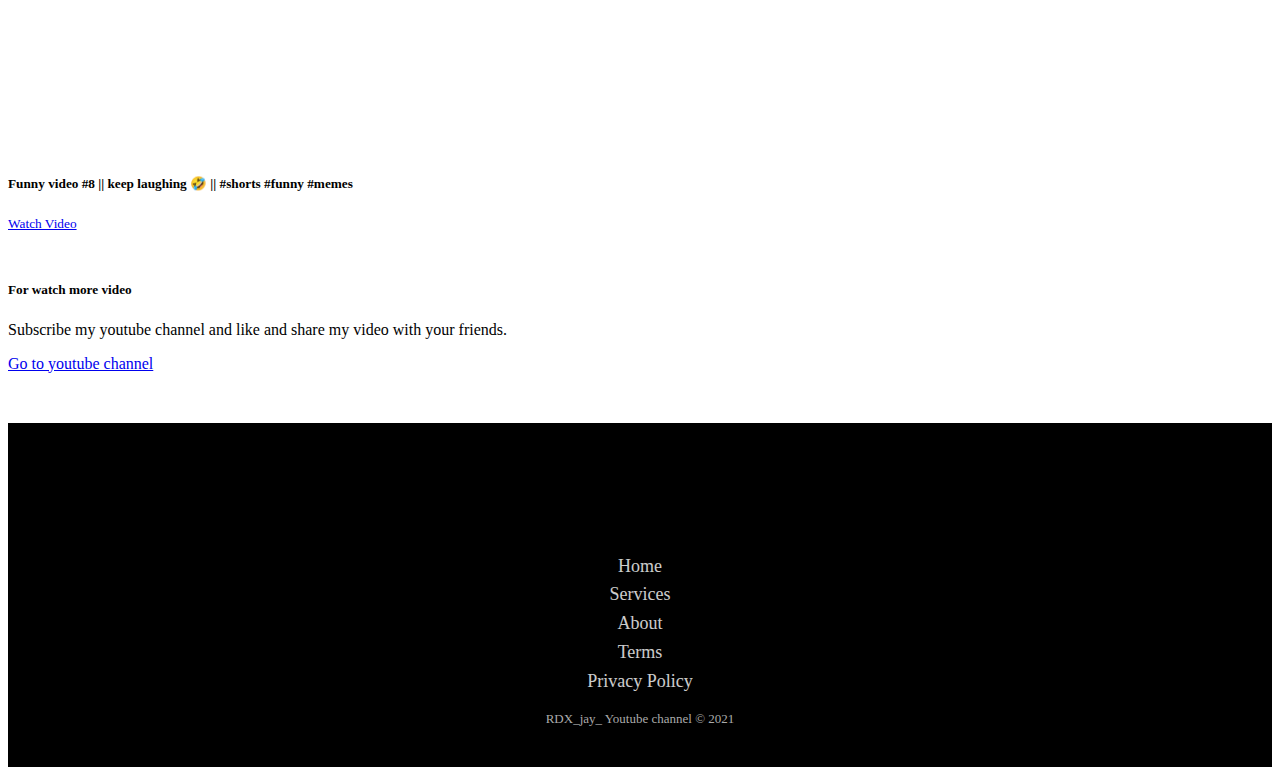
<file: RDXFunnyShorts.html>
<!doctype html>
<html lang="en">

<head>
    <meta charset="utf-8">
    <meta name="viewport" content="width=device-width, initial-scale=1">
    <title>RDX_jay_</title>
    <link href="https://cdn.jsdelivr.net/npm/bootstrap@5.3.2/dist/css/bootstrap.min.css" rel="stylesheet"
        integrity="sha384-T3c6CoIi6uLrA9TneNEoa7RxnatzjcDSCmG1MXxSR1GAsXEV/Dwwykc2MPK8M2HN" crossorigin="anonymous">
</head>

<body>

    <script src="https://cdn.jsdelivr.net/npm/bootstrap@5.3.2/dist/js/bootstrap.bundle.min.js"
        integrity="sha384-C6RzsynM9kWDrMNeT87bh95OGNyZPhcTNXj1NW7RuBCsyN/o0jlpcV8Qyq46cDfL"
        crossorigin="anonymous"></script>


        <nav class="navbar navbar-expand-lg bg-body-tertiary border-bottom sticky-top " data-bs-theme="dark">
            <div class="container-fluid">
    
                <div class="container-fluid ">
                    <a class="navbar-brand" href="https://www.youtube.com/@RDX_jay_">
                        <img src="RDX image.png" alt="Logo" width="100" class="d-inline-block">
                        &nbsp;&nbsp;&nbsp;&nbsp;@RDX_jay_&nbsp;&nbsp;&nbsp;&nbsp;
                    </a>
                    
                    <button class="navbar-toggler " type="button" data-bs-toggle="collapse"
                        data-bs-target="#navbarSupportedContent" aria-controls="navbarSupportedContent"
                        fdprocessedid="0ffce" aria-label="Toggle navigation">
                        <span class="navbar-toggler-icon "></span>
                    </button>
    
                </div>
                <div class="collapse navbar-collapse" id="navbarSupportedContent">
                    <ul class="navbar-nav me-auto mb-2 mb-lg-0 justify-content-end nav-underline">
                        <li class="nav-item">
                            <a class="nav-link " aria-current="page" href="index.html">Home</a>
                        </li>
                        <li class="nav-item">
                            <a class="nav-link " href="RDXAbout.html">About</a>
                        </li>
                        <li class="nav-item dropdown">
                            <a class="nav-link dropdown-toggle active" href="#" role="button" data-bs-toggle="dropdown"
                                aria-expanded="false">
                                Videos
                            </a>
                            <ul class="dropdown-menu">
                                <li><a class="dropdown-item" href="RDXFunnyShorts.html">Funny Shorts</a></li>
                                <li><a class="dropdown-item" href="RDXCarStatus.html">Car status</a></li>
                                <li><a class="dropdown-item" href="RDX8DVideo.html">8D Song video</a></li>
                                <li><a class="dropdown-item" href="RDXOther.html">Other video</a></li>
                                <!-- <li>
                                    <hr class="dropdown-divider">
                                </li> -->
    
                            </ul>
                        </li>
                        <li class="nav-item">
                            <a class="nav-link" href="RDXContect.html">Contect</a>
                        </li>
                        <!-- <li class="nav-item search">
                            <form class="d-flex" role="search">
                                <input class="form-control me-2" type="search" placeholder="Search" aria-label="Search">
                                <button class="btn btn-outline-success" type="submit">Search</button>
                              </form>
                        </li> -->
                    </ul>
                </div>
            </div>
        </nav>

    <div id="carouselExampleAutoplaying" class="carousel slide" data-bs-ride="carousel">
        <div class="carousel-indicators">
            <button type="button" data-bs-target="#carouselExampleAutoplaying" data-bs-slide-to="0" class="active"
                aria-current="true" aria-label="Slide 1"></button>
            <button type="button" data-bs-target="#carouselExampleAutoplaying" data-bs-slide-to="1"
                aria-label="Slide 2"></button>
            <button type="button" data-bs-target="#carouselExampleAutoplaying" data-bs-slide-to="2"
                aria-label="Slide 3"></button>
        </div>
        <div class="carousel-inner">
            <div class="carousel-item active">
                <img src="1.jpg" class="d-block w-100" alt="...">
                <div class="carousel-caption d-none d-md-block">
                    <h5>Subscribe</h5>
                    <p>Download video from my telegram channel. <a href="https://t.me/RDX_jay">click here</a></p>
                </div>
            </div>
            <div class="carousel-item">
                <img src="2.jpg" class="d-block w-100" alt="...">
                <div class="carousel-caption d-none d-md-block">
                    <h5>The Cars</h5>
                    <p>All have dream car.</p>
                </div>
            </div>
            <div class="carousel-item">
                <img src="3.jpg" class="d-block w-100" alt="...">
                <div class="carousel-caption d-none d-md-block">
                    <h5>Gamer</h5>
                    <p>Play with friend and won the game.</p>
                </div>
            </div>
        </div>
        <button class="carousel-control-prev" type="button" data-bs-target="#carouselExampleAutoplaying"
            data-bs-slide="prev">
            <span class="carousel-control-prev-icon" aria-hidden="true"></span>
            <span class="visually-hidden">Previous</span>
        </button>
        <button class="carousel-control-next" type="button" data-bs-target="#carouselExampleAutoplaying"
            data-bs-slide="next">
            <span class="carousel-control-next-icon" aria-hidden="true"></span>
            <span class="visually-hidden">Next</span>
        </button>
    </div>

    <div class="row row-cols-1 row-cols-md-4 g-4"
        style="margin-inline-start: auto; margin-inline-end: auto; margin-top: 50px; margin-bottom: 50px;">
        <div class="col">
            <div class="card h-100 text-cente">
                <iframe src="https://www.youtube.com/embed/R1Z7JcNWNyo?list=PLCXdLZCBJ7Z-ISIi-Y5N1K0ep7YHTz7wK"
                    title="Funny video #1|| keep laughing 🤣 || #shorts #memes #funny" frameborder="0"
                    allow="accelerometer; autoplay; clipboard-write; encrypted-media; gyroscope; picture-in-picture; web-share"
                    allowfullscreen></iframe>
                <div class="card-body">
                    <h5 class="card-title">Funny video #1|| keep laughing 🤣 || #shorts #memes #funny</h5>
                </div>
                <div class="card-footer">
                    <small class="text-body-secondary"><a href="https://www.youtube.com/watch?v=PFR_cooDt-A"
                            class="btn btn-primary card-footer bg-transparent border-success">Watch Video</a></small>
                </div>
            </div>
        </div>
        <div class="col">
            <div class="card h-100 text-cente">
                <iframe src="https://www.youtube.com/embed/yhgC3kJ7VTI?list=PLCXdLZCBJ7Z-ISIi-Y5N1K0ep7YHTz7wK"
                    title="Funny video #2|| keep laughing 🤣|| #shorts #memes #funny" frameborder="0"
                    allow="accelerometer; autoplay; clipboard-write; encrypted-media; gyroscope; picture-in-picture; web-share"
                    allowfullscreen></iframe>
                <div class="card-body">
                    <h5 class="card-title">Funny video #2|| keep laughing 🤣|| #shorts #memes #funny</h5>

                </div>
                <div class="card-footer">
                    <small class="text-body-secondary"><a href="https://www.youtube.com/watch?v=PFR_cooDt-A"
                            class="btn btn-primary card-footer bg-transparent border-success">Watch Video</a></small>
                </div>
            </div>
        </div>
        <div class="col">
            <div class="card h-100 text-cente">
                <iframe src="https://www.youtube.com/embed/pTrGxhAh-jQ?list=PLCXdLZCBJ7Z-ISIi-Y5N1K0ep7YHTz7wK"
                    title="Funny video #3|| keep laughing 🤣|| #shorts #memes #funny" frameborder="0"
                    allow="accelerometer; autoplay; clipboard-write; encrypted-media; gyroscope; picture-in-picture; web-share"
                    allowfullscreen></iframe>
                <div class="card-body">
                    <h5 class="card-title">Funny video #3|| keep laughing 🤣|| #shorts #memes #funny</h5>

                </div>
                <div class="card-footer">
                    <small class="text-body-secondary"><a href="https://www.youtube.com/watch?v=PFR_cooDt-A"
                            class="btn btn-primary card-footer bg-transparent border-success">Watch Video</a></small>
                </div>
            </div>
        </div>
        <div class="col">
            <div class="card h-100 text-cente">
                <iframe src="https://www.youtube.com/embed/uZ8qZn2H8QA?list=PLCXdLZCBJ7Z-ISIi-Y5N1K0ep7YHTz7wK"
                    title="Funny video #4|| keep laughing 🤣|| #shorts  #memes #funny" frameborder="0"
                    allow="accelerometer; autoplay; clipboard-write; encrypted-media; gyroscope; picture-in-picture; web-share"
                    allowfullscreen></iframe>
                <div class="card-body">
                    <h5 class="card-title">Funny video #4|| keep laughing 🤣|| #shorts #memes #funny</h5>

                </div>
                <div class="card-footer">
                    <small class="text-body-secondary"><a href="https://www.youtube.com/watch?v=PFR_cooDt-A"
                            class="btn btn-primary card-footer bg-transparent border-success">Watch Video</a></small>
                </div>
            </div>
        </div>
        <div class="col">
            <div class="card h-100 text-cente">
                <iframe src="https://www.youtube.com/embed/j4HrUuqIwkM?list=PLCXdLZCBJ7Z-ISIi-Y5N1K0ep7YHTz7wK"
                    title="Funny video #5|| keep laughing 🤣|| #shorts #memes #funny" frameborder="0"
                    allow="accelerometer; autoplay; clipboard-write; encrypted-media; gyroscope; picture-in-picture; web-share"
                    allowfullscreen></iframe>
                <div class="card-body">
                    <h5 class="card-title">Funny video #5|| keep laughing 🤣|| #shorts #memes #funny</h5>

                </div>
                <div class="card-footer">
                    <small class="text-body-secondary"><a href="https://www.youtube.com/watch?v=PFR_cooDt-A"
                            class="btn btn-primary card-footer bg-transparent border-success">Watch Video</a></small>
                </div>
            </div>
        </div>
        <div class="col">
            <div class="card h-100 text-cente">
                <iframe src="https://www.youtube.com/embed/__cwy5k2PHc?list=PLCXdLZCBJ7Z-ISIi-Y5N1K0ep7YHTz7wK"
                    title="Funny video #6|| keep laughing 🤣|| #shorts #memes #funny" frameborder="0"
                    allow="accelerometer; autoplay; clipboard-write; encrypted-media; gyroscope; picture-in-picture; web-share"
                    allowfullscreen></iframe>
                <div class="card-body">
                    <h5 class="card-title">Funny video #6|| keep laughing 🤣|| #shorts #memes #funny</h5>

                </div>
                <div class="card-footer">
                    <small class="text-body-secondary"><a href="https://www.youtube.com/watch?v=PFR_cooDt-A"
                            class="btn btn-primary card-footer bg-transparent border-success">Watch Video</a></small>
                </div>
            </div>
        </div>
        <div class="col">
            <div class="card h-100 text-cente">
                <iframe src="https://www.youtube.com/embed/XTpfa4m6kc0?list=PLCXdLZCBJ7Z-ISIi-Y5N1K0ep7YHTz7wK"
                    title="Funny video #7 || keep laughing 🤣 || #shorts #funny #memes" frameborder="0"
                    allow="accelerometer; autoplay; clipboard-write; encrypted-media; gyroscope; picture-in-picture; web-share"
                    allowfullscreen></iframe>
                <div class="card-body">
                    <h5 class="card-title">Funny video #7 || keep laughing 🤣 || #shorts #funny #memes</h5>

                </div>
                <div class="card-footer">
                    <small class="text-body-secondary"><a href="https://www.youtube.com/watch?v=PFR_cooDt-A"
                            class="btn btn-primary card-footer bg-transparent border-success">Watch Video</a></small>
                </div>
            </div>
        </div>
        <div class="col">
            <div class="card h-100 text-cente">
                <iframe src="https://www.youtube.com/embed/3__fpHZOftY?list=PLCXdLZCBJ7Z-ISIi-Y5N1K0ep7YHTz7wK"
                    title="Funny video #8 || keep laughing 🤣 || #shorts #funny #memes" frameborder="0"
                    allow="accelerometer; autoplay; clipboard-write; encrypted-media; gyroscope; picture-in-picture; web-share"
                    allowfullscreen></iframe>
                <div class="card-body">
                    <h5 class="card-title">Funny video #8 || keep laughing 🤣 || #shorts #funny #memes</h5>

                </div>
                <div class="card-footer">
                    <small class="text-body-secondary"><a href="https://www.youtube.com/watch?v=PFR_cooDt-A"
                            class="btn btn-primary card-footer bg-transparent border-success">Watch Video</a></small>
                </div>
            </div>
        </div>

    </div>



    <div class="card text-center text-bg-dark">
        <div class="card-header">

        </div>
        <div class="card-body">
            <h5 class="card-title">For watch more video</h5>
            <p class="card-text">Subscribe my youtube channel and like and share my video with your friends.</p>
            <a href="https://www.youtube.com/watch?v=R1Z7JcNWNyo&list=PLCXdLZCBJ7Z-ISIi-Y5N1K0ep7YHTz7wK&pp=gAQBiAQB"
                class="btn btn-primary">Go to youtube channel</a>
        </div>
        <div class="card-footer text-body-secondary">

        </div>
    </div>

    <link rel="stylesheet" href="RDX_Stayle.css">
    <link rel="stylesheet" href="https://cdnjs.cloudflare.com/ajax/libs/font-awesome/6.5.1/css/all.min.css"
        integrity="sha512-DTOQO9RWCH3ppGqcWaEA1BIZOC6xxalwEsw9c2QQeAIftl+Vegovlnee1c9QX4TctnWMn13TZye+giMm8e2LwA=="
        crossorigin="anonymous" referrerpolicy="no-referrer" />

    <div class="footer-basic">
        <footer>
            <div class="social"><a href="https://www.youtube.com/@RDX_jay_"><i class="fa-brands fa-youtube"
                        style="color: rgb(255, 255, 255);"></i>
                </a>
                <a href="https://t.me/RDX_jay" aria-disabled="true"><i class="fa-brands fa-telegram"
                        style="color: rgb(255, 255, 255);"></i></a>
                <a href="#" aria-disabled="true"><i class="fa-brands fa-instagram"
                        style="color: rgb(255, 255, 255);"></i></a>
                <a href="#" aria-disabled="true"><i class="fa-brands fa-facebook"
                        style="color: rgb(255, 255, 255);"></i></a>
                <a href="#" aria-disabled="true"><i class="fa-brands fa-twitter"
                        style="color: rgb(255, 255, 255);"></i></a>
            </div>
            <ul class="list-inline">
                <li class="list-inline-item"><a href="index.html">Home</a></li>
                <li class="list-inline-item"><a href="#">Services</a></li>
                <li class="list-inline-item"><a href="RDXAbout.html">About</a></li>
                <li class="list-inline-item"><a href="#">Terms</a></li>
                <li class="list-inline-item"><a href="#">Privacy Policy</a></li>
            </ul>
            <p class="copyright">RDX_jay_ Youtube channel © 2021</p>
        </footer>
    </div>


</body>

</html>
</file>
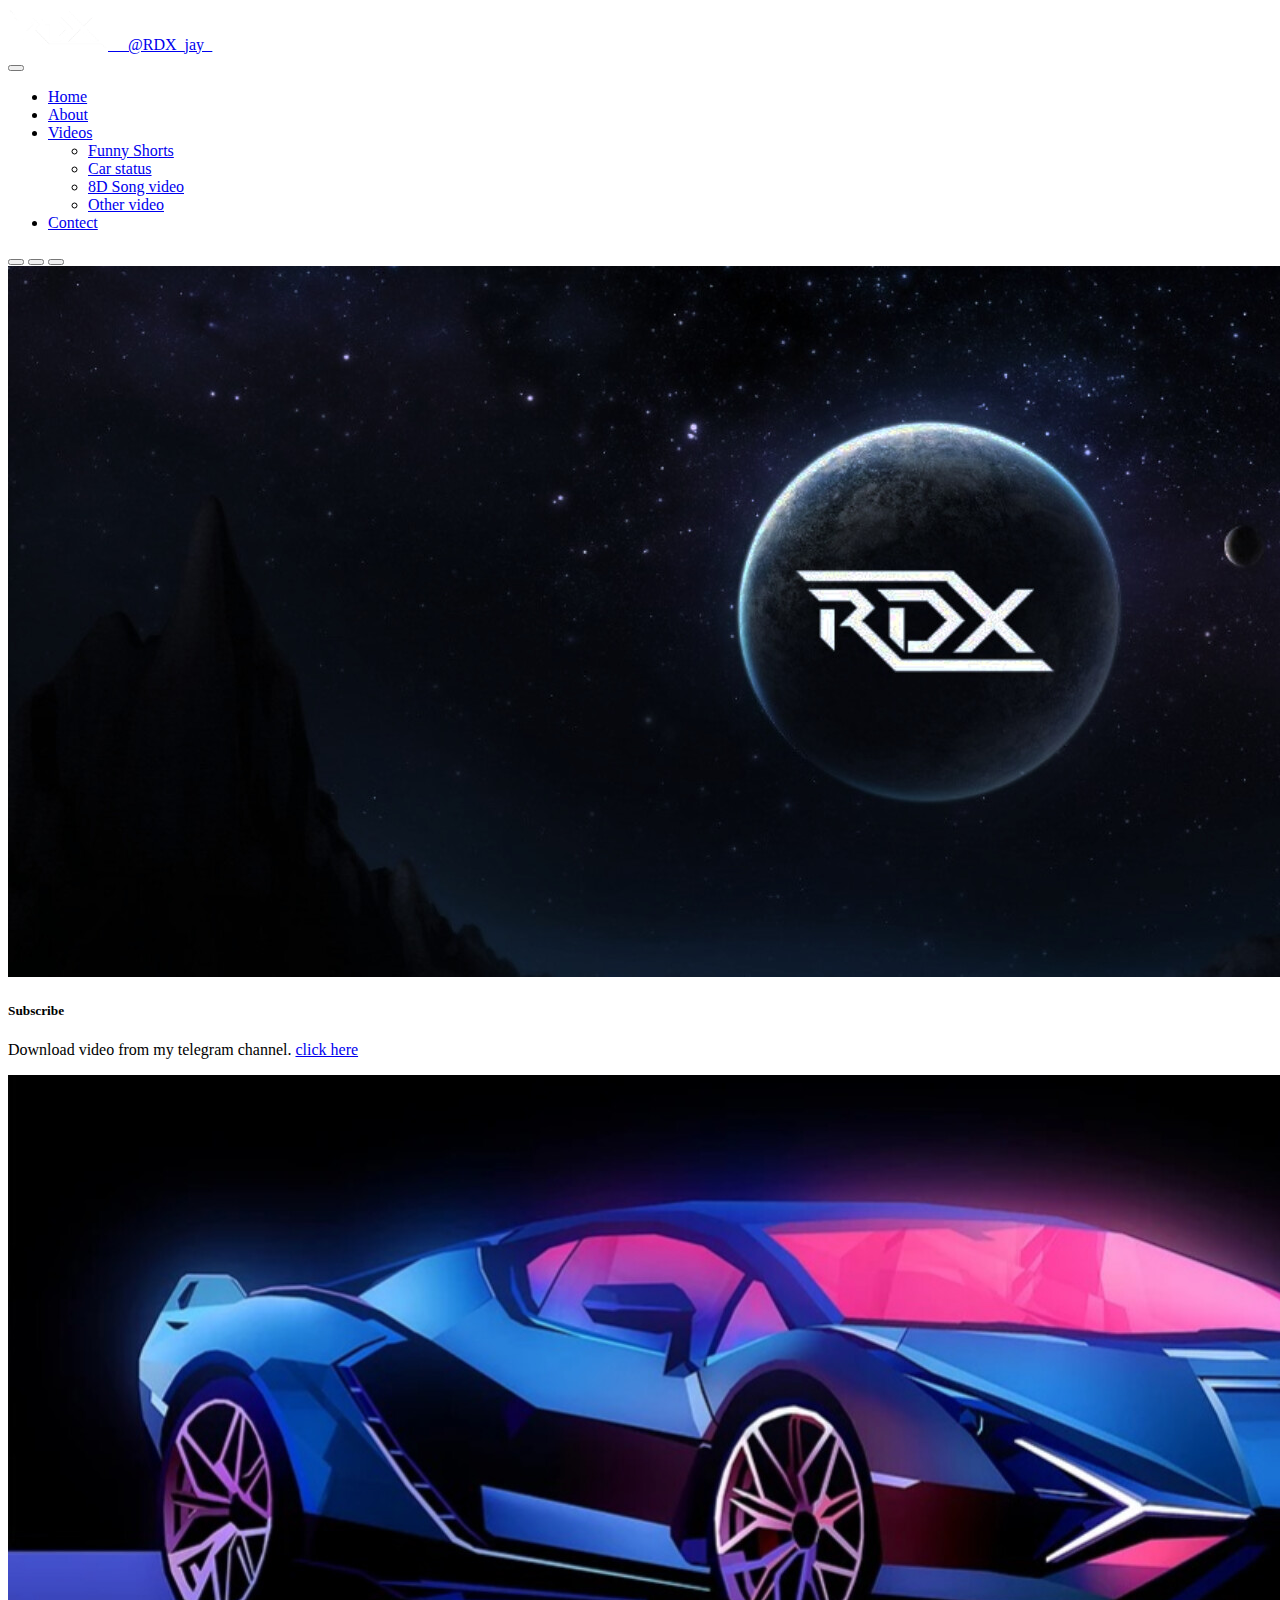
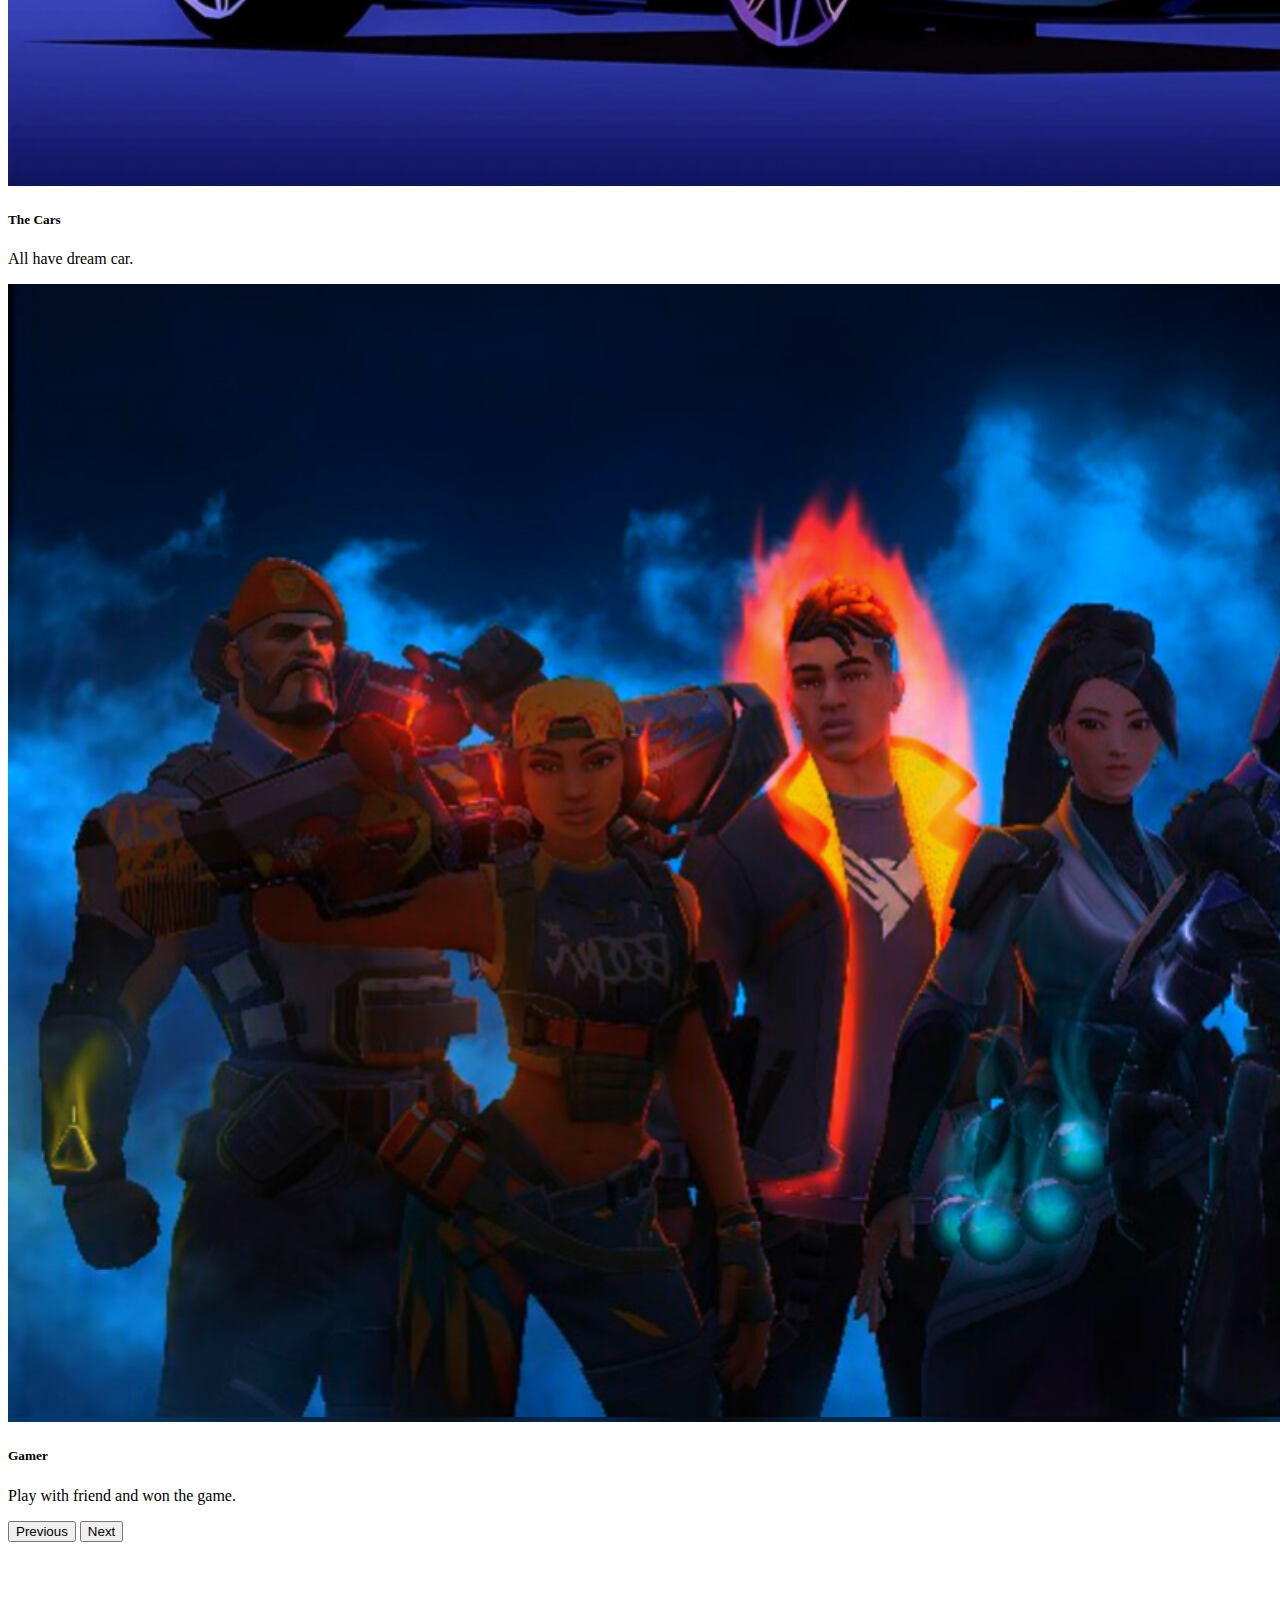
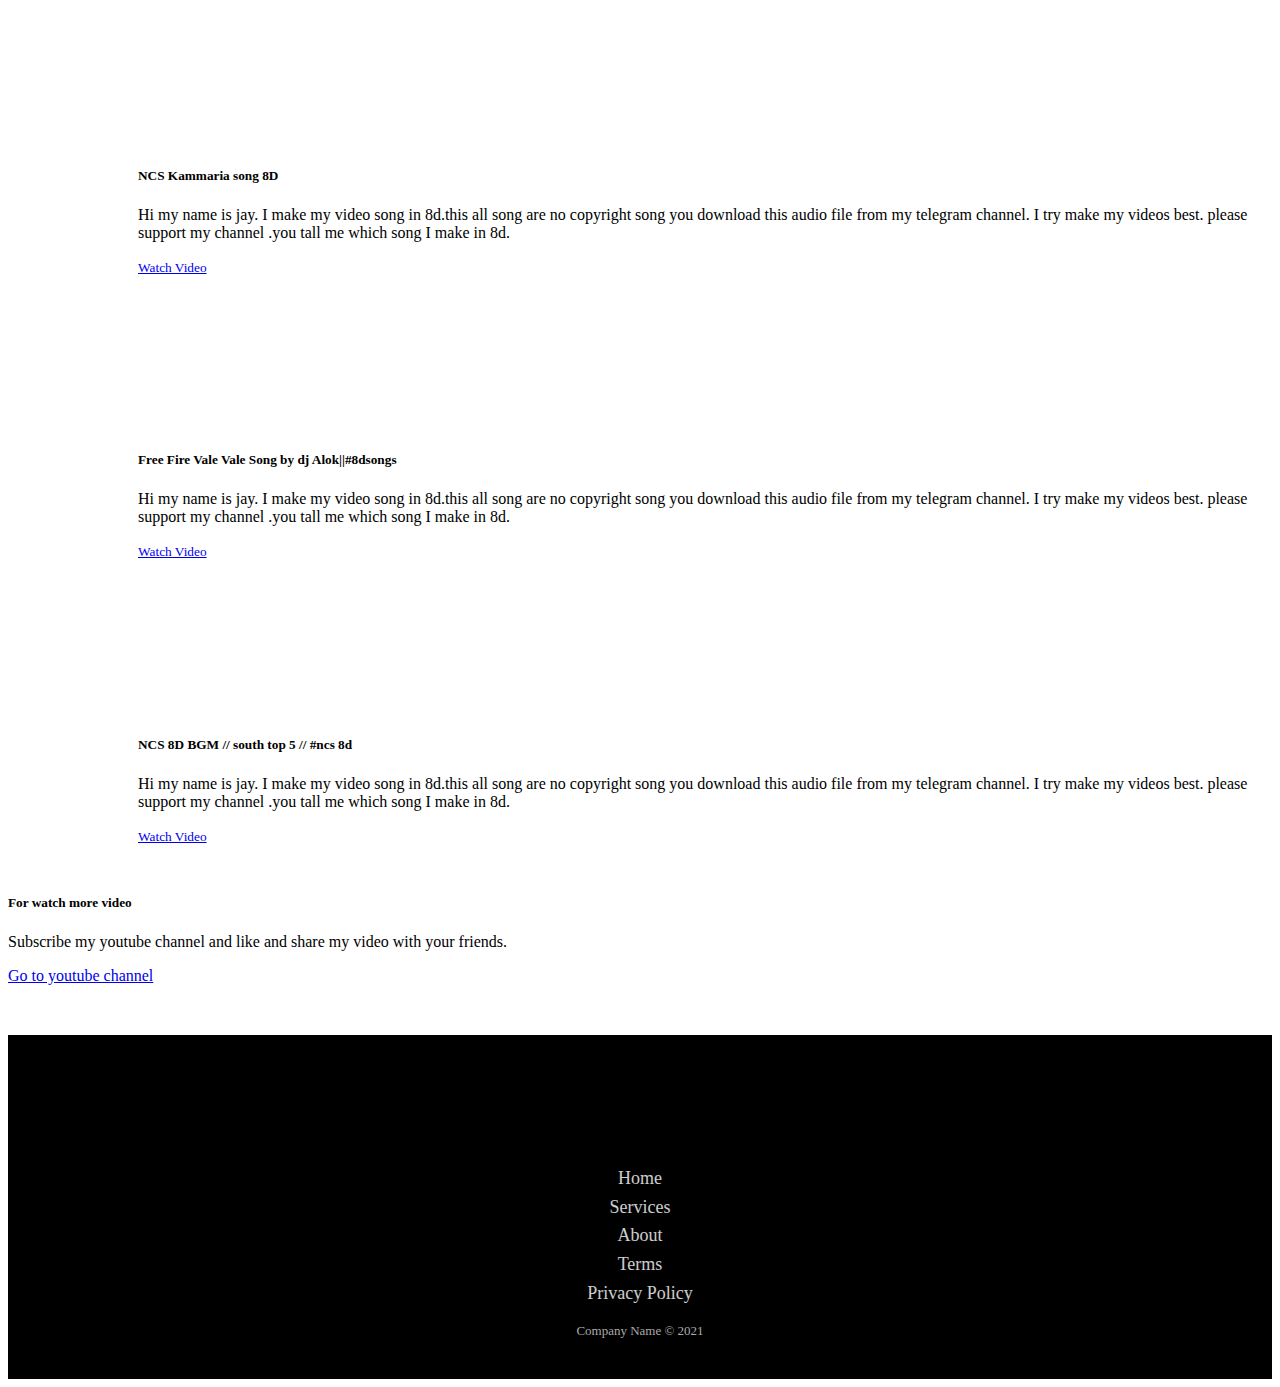
<file: RDXHome.html>
<!doctype html>
<html lang="en">

<head>
    <meta charset="utf-8">
    <meta name="viewport" content="width=device-width, initial-scale=1">
    <title>RDX_jay_</title>
    <link href="https://cdn.jsdelivr.net/npm/bootstrap@5.3.2/dist/css/bootstrap.min.css" rel="stylesheet"
        integrity="sha384-T3c6CoIi6uLrA9TneNEoa7RxnatzjcDSCmG1MXxSR1GAsXEV/Dwwykc2MPK8M2HN" crossorigin="anonymous">
</head>

<body>

    <script src="https://cdn.jsdelivr.net/npm/bootstrap@5.3.2/dist/js/bootstrap.bundle.min.js"
        integrity="sha384-C6RzsynM9kWDrMNeT87bh95OGNyZPhcTNXj1NW7RuBCsyN/o0jlpcV8Qyq46cDfL"
        crossorigin="anonymous"></script>


        <nav class="navbar navbar-expand-lg bg-body-tertiary border-bottom sticky-top " data-bs-theme="dark">
            <div class="container-fluid">
    
                <div class="container-fluid">
                    <a class="navbar-brand" href="https://www.youtube.com/@RDX_jay_">
                        <img src="RDX image.png" alt="Logo" width="100" class="d-inline-block">
                        &nbsp;&nbsp;&nbsp;&nbsp;@RDX_jay_
                    </a>
                </div>
    
                <!-- <a class="navbar-brand" href="https://www.youtube.com/@RDX_jay_">RDX_jay_</a> -->
                <button class="navbar-toggler" type="button" data-bs-toggle="collapse"
                    data-bs-target="#navbarSupportedContent" aria-controls="navbarSupportedContent" aria-expanded="false"
                    aria-label="Toggle navigation">
                    <span class="navbar-toggler-icon"></span>
                </button>
                <div class="collapse navbar-collapse" id="navbarSupportedContent">
                    <ul class="navbar-nav me-auto mb-2 mb-lg-0 justify-content-end nav-underline">
                        <li class="nav-item">
                            <a class="nav-link active" aria-current="page" href="RDXHome.html">Home</a>
                        </li>
                        <li class="nav-item">
                            <a class="nav-link " href="RDXAbout.html">About</a>
                        </li>
                        <li class="nav-item dropdown">
                            <a class="nav-link dropdown-toggle" href="#" role="button" data-bs-toggle="dropdown"
                                aria-expanded="false">
                                Videos
                            </a>
                            <ul class="dropdown-menu">
                                <li><a class="dropdown-item" href="RDXFunnyShorts.html">Funny Shorts</a></li>
                                <li><a class="dropdown-item" href="RDXCarStatus.html">Car status</a></li>
                                <li><a class="dropdown-item" href="RDX8DVideo.html">8D Song video</a></li>
                                <li><a class="dropdown-item" href="RDXOther.html">Other video</a></li>
                                <!-- <li>
                                    <hr class="dropdown-divider">
                                </li> -->
    
                            </ul>
                        </li>
                        <li class="nav-item">
                            <a class="nav-link" href="RDXContect.html">Contect</a>
                        </li>
                        <!-- <li class="nav-item search">
                            <form class="d-flex" role="search">
                                <input class="form-control me-2" type="search" placeholder="Search" aria-label="Search">
                                <button class="btn btn-outline-success" type="submit">Search</button>
                              </form>
                        </li> -->
                    </ul>
                </div>
            </div>
        </nav>


    <div id="carouselExampleAutoplaying" class="carousel slide" data-bs-ride="carousel">
        <div class="carousel-indicators">
            <button type="button" data-bs-target="#carouselExampleAutoplaying" data-bs-slide-to="0" class="active"
                aria-current="true" aria-label="Slide 1"></button>
            <button type="button" data-bs-target="#carouselExampleAutoplaying" data-bs-slide-to="1"
                aria-label="Slide 2"></button>
            <button type="button" data-bs-target="#carouselExampleAutoplaying" data-bs-slide-to="2"
                aria-label="Slide 3"></button>
        </div>
        <div class="carousel-inner">
            <div class="carousel-item active">
                <img src="1.jpg" class="d-block w-100" alt="...">
                <div class="carousel-caption d-none d-md-block">
                    <h5>Subscribe</h5>
                    <p>Download video from my telegram channel. <a href="https://t.me/RDX_jay">click here</a></p>
                </div>
            </div>
            <div class="carousel-item">
                <img src="2.jpg" class="d-block w-100" alt="...">
                <div class="carousel-caption d-none d-md-block">
                    <h5>The Cars</h5>
                    <p>All have dream car.</p>
                </div>
            </div>
            <div class="carousel-item">
                <img src="3.jpg" class="d-block w-100" alt="...">
                <div class="carousel-caption d-none d-md-block">
                    <h5>Gamer</h5>
                    <p>Play with friend and won the game.</p>
                </div>
            </div>
        </div>
        <button class="carousel-control-prev" type="button" data-bs-target="#carouselExampleAutoplaying"
            data-bs-slide="prev">
            <span class="carousel-control-prev-icon" aria-hidden="true"></span>
            <span class="visually-hidden">Previous</span>
        </button>
        <button class="carousel-control-next" type="button" data-bs-target="#carouselExampleAutoplaying"
            data-bs-slide="next">
            <span class="carousel-control-next-icon" aria-hidden="true"></span>
            <span class="visually-hidden">Next</span>
        </button>
    </div>

    <!-- <div class="spinner-border spinner-border-sm" role="status">
        <span class="visually-hidden">Loading...</span>
      </div>
      <div class="spinner-grow spinner-grow-sm" role="status">
        <span class="visually-hidden">Loading...</span>
      </div> -->

    <div class="row row-cols-1 row-cols-md-3 g-4 col-sm-10 card-group  "
        style="margin-left: 130px; margin-top: 50px; margin-bottom: 50px;">
        <div class="col">
            <div class="card h-100 text-center">
                <iframe src="https://www.youtube.com/embed/PFR_cooDt-A"
                    title="kamariya song in 8d || #RDX_jay || #ncs 8d" frameborder="0"
                    allow="accelerometer; clipboard-write; encrypted-media; gyroscope; picture-in-picture; web-share"
                    allowfullscreen></iframe>

                <div class="card-body ">
                    <h5 class="card-title">NCS Kammaria song 8D</h5>
                    <p class="card-text">Hi my name is jay. I make my video song in 8d.this all song are no
                        copyright
                        song
                        you
                        download this audio file from my telegram channel.
                        I try make my videos best. please support my channel .you tall me which song I make in
                        8d.
                    </p>

                </div>
                <div class="card-footer">
                    <small class="text-body-secondary"><a href="https://www.youtube.com/watch?v=PFR_cooDt-A"
                            class="btn btn-primary card-footer border-success">Watch Video</a></small>
                </div>
            </div>
        </div>
        <div class="col">
            <div class="card h-100 text-center">
                <iframe src="https://www.youtube.com/embed/Yi2eARi-jSc"
                    title="Free Fire Vale Vale Song by dj Alok||#8dsongs" frameborder="0"
                    allow="accelerometer; autoplay; clipboard-write; encrypted-media; gyroscope; picture-in-picture; web-share"
                    allowfullscreen></iframe>

                <div class="card-body">
                    <h5 class="card-title">Free Fire Vale Vale Song by dj Alok||#8dsongs</h5>
                    <p class="card-text">Hi my name is jay. I make my video song in 8d.this all song are no
                        copyright
                        song
                        you
                        download this audio file from my telegram channel.
                        I try make my videos best. please support my channel .you tall me which song I make in
                        8d.
                    </p>
                </div>
                <div class="card-footer">
                    <small class="text-body-secondary"><a href="https://www.youtube.com/watch?v=PFR_cooDt-A"
                            class="btn btn-primary card-footer border-success">Watch Video</a></small>
                </div>
            </div>
        </div>
        <div class="col">
            <div class="card h-100 text-center">
                <iframe src="https://www.youtube.com/embed/bji6Vo2STow" title="NCS 8D BGM // south top 5 // #ncs 8d"
                    frameborder="0"
                    allow="accelerometer; autoplay; clipboard-write; encrypted-media; gyroscope; picture-in-picture; web-share"
                    allowfullscreen></iframe>

                <div class="card-body">
                    <h5 class="card-title">NCS 8D BGM // south top 5 // #ncs 8d</h5>
                    <p class="card-text">Hi my name is jay. I make my video song in 8d.this all song are no
                        copyright
                        song
                        you
                        download this audio file from my telegram channel.
                        I try make my videos best. please support my channel .you tall me which song I make in
                        8d.
                    </p>
                </div>
                <div class="card-footer ">
                    <small class="text-body-secondary"><a href="https://www.youtube.com/watch?v=PFR_cooDt-A"
                            class="btn btn-primary card-footer  border-success">Watch Video</a></small>
                </div>
            </div>
        </div>


    </div>

    <div class="card text-center text-bg-dark">
        <div class="card-header">

        </div>
        <div class="card-body">
            <h5 class="card-title">For watch more video</h5>
            <p class="card-text">Subscribe my youtube channel and like and share my video with your friends.</p>
            <a href="https://www.youtube.com/@RDX_jay_" class="btn btn-primary">Go to youtube channel</a>
        </div>
        <div class="card-footer text-body-secondary">

        </div>
    </div>

    <link rel="stylesheet" href="RDX_Stayle.css">
    <link rel="stylesheet" href="https://cdnjs.cloudflare.com/ajax/libs/font-awesome/6.5.1/css/all.min.css"
        integrity="sha512-DTOQO9RWCH3ppGqcWaEA1BIZOC6xxalwEsw9c2QQeAIftl+Vegovlnee1c9QX4TctnWMn13TZye+giMm8e2LwA=="
        crossorigin="anonymous" referrerpolicy="no-referrer" />

    <div class="footer-basic">
        <footer>
            <div class="social"><a href="https://www.youtube.com/@RDX_jay_"><i class="fa-brands fa-youtube"
                        style="color: rgb(255, 255, 255);"></i>
                </a>
                <a href="https://t.me/RDX_jay" aria-disabled="true"><i class="fa-brands fa-telegram"
                        style="color: rgb(255, 255, 255);"></i></a>
                <a href="#" aria-disabled="true"><i class="fa-brands fa-instagram"
                        style="color: rgb(255, 255, 255);"></i></a>
                <a href="#" aria-disabled="true"><i class="fa-brands fa-facebook"
                        style="color: rgb(255, 255, 255);"></i></a>
                <a href="#" aria-disabled="true"><i class="fa-brands fa-twitter"
                        style="color: rgb(255, 255, 255);"></i></a>
            </div>
            <ul class="list-inline">
                <li class="list-inline-item"><a href="RDXHome.html">Home</a></li>
                <li class="list-inline-item"><a href="#">Services</a></li>
                <li class="list-inline-item"><a href="RDXAbout.html">About</a></li>
                <li class="list-inline-item"><a href="#">Terms</a></li>
                <li class="list-inline-item"><a href="#">Privacy Policy</a></li>
            </ul>
            <p class="copyright">Company Name © 2021</p>
        </footer>
    </div>
</body>

</html>
</file>
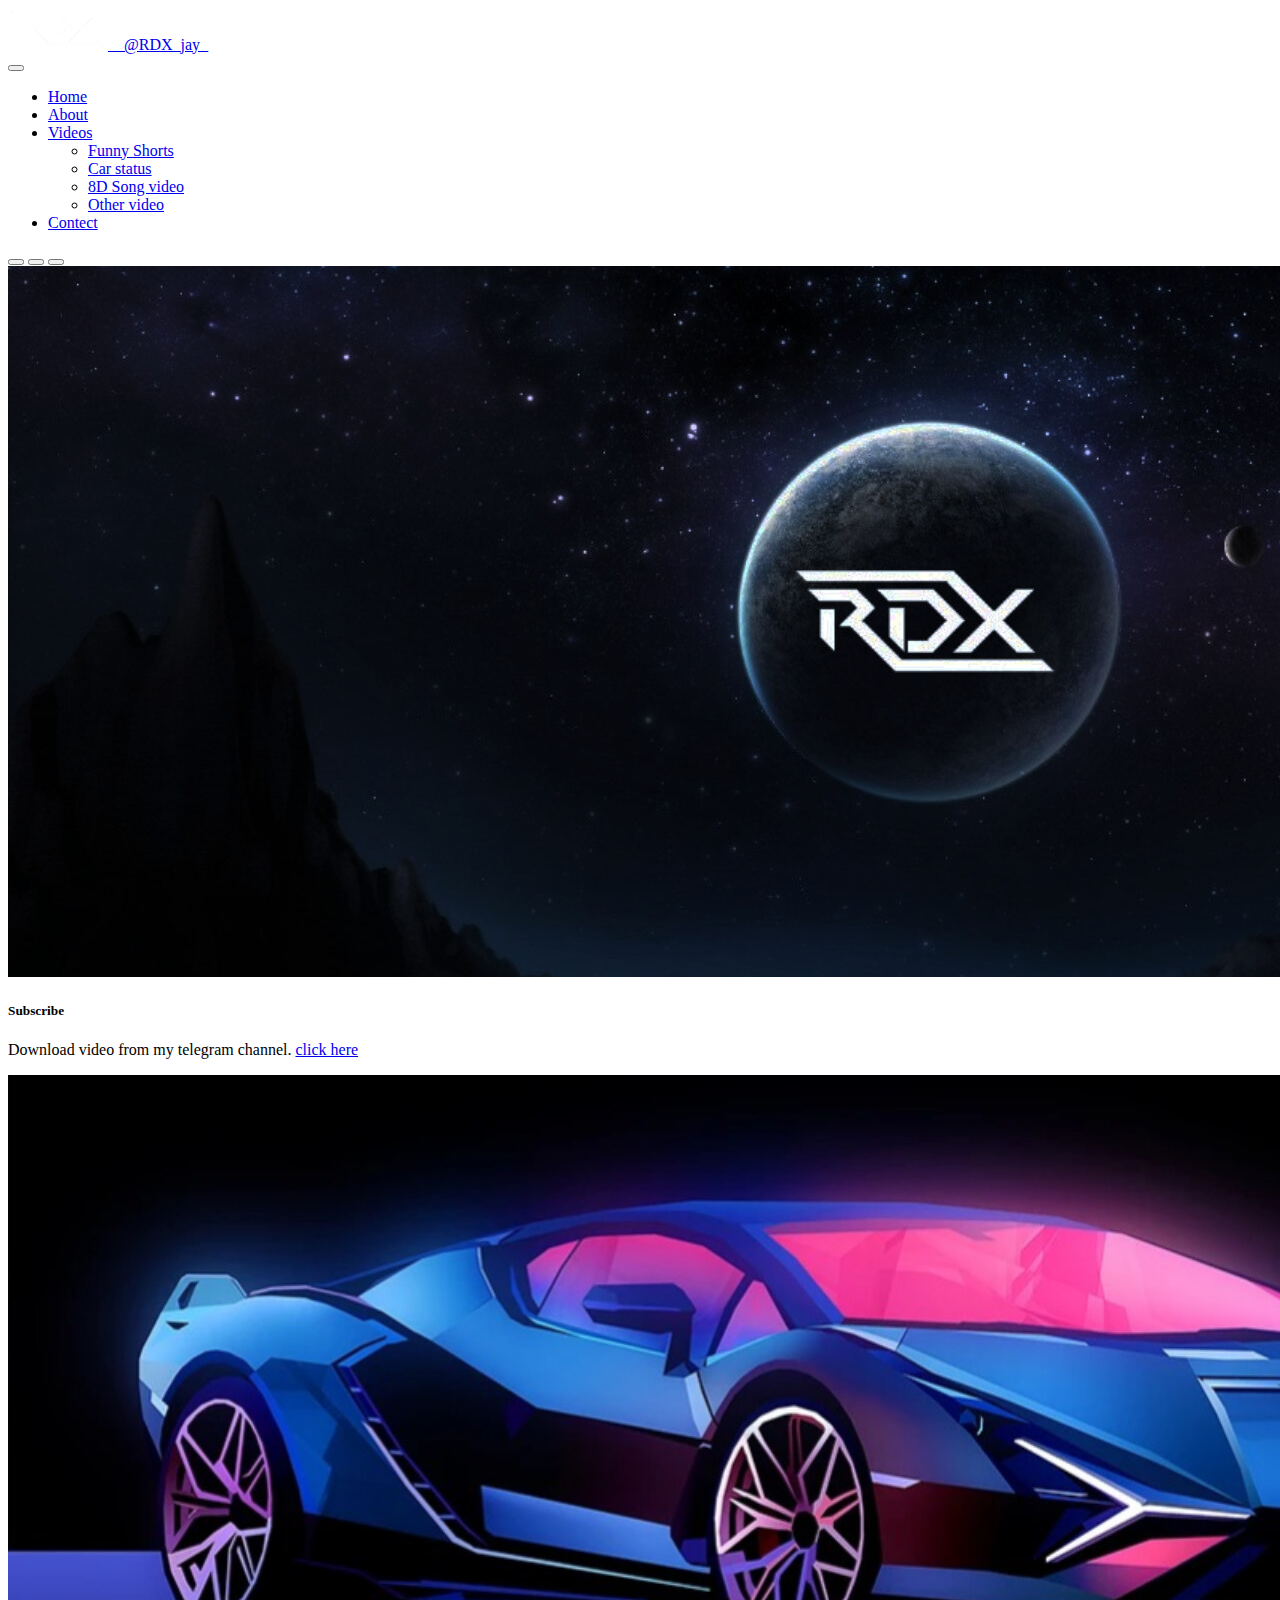
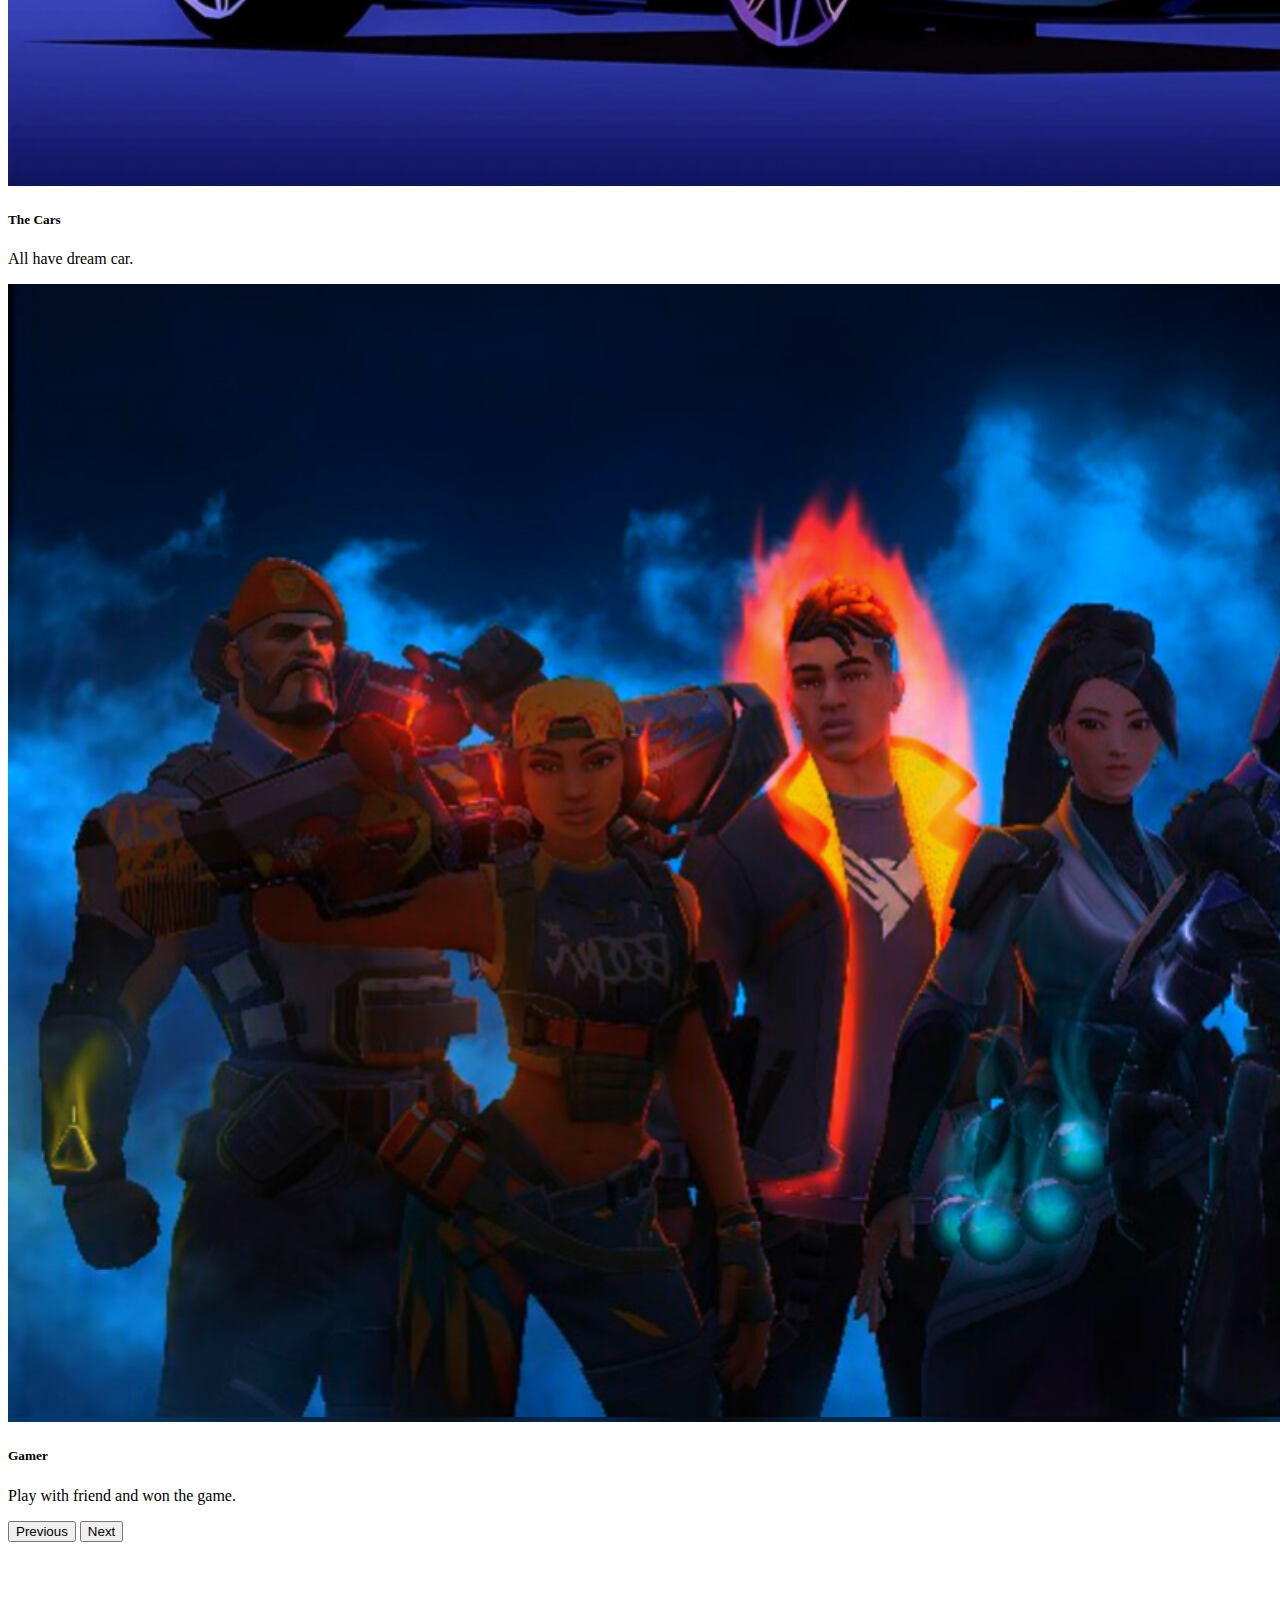
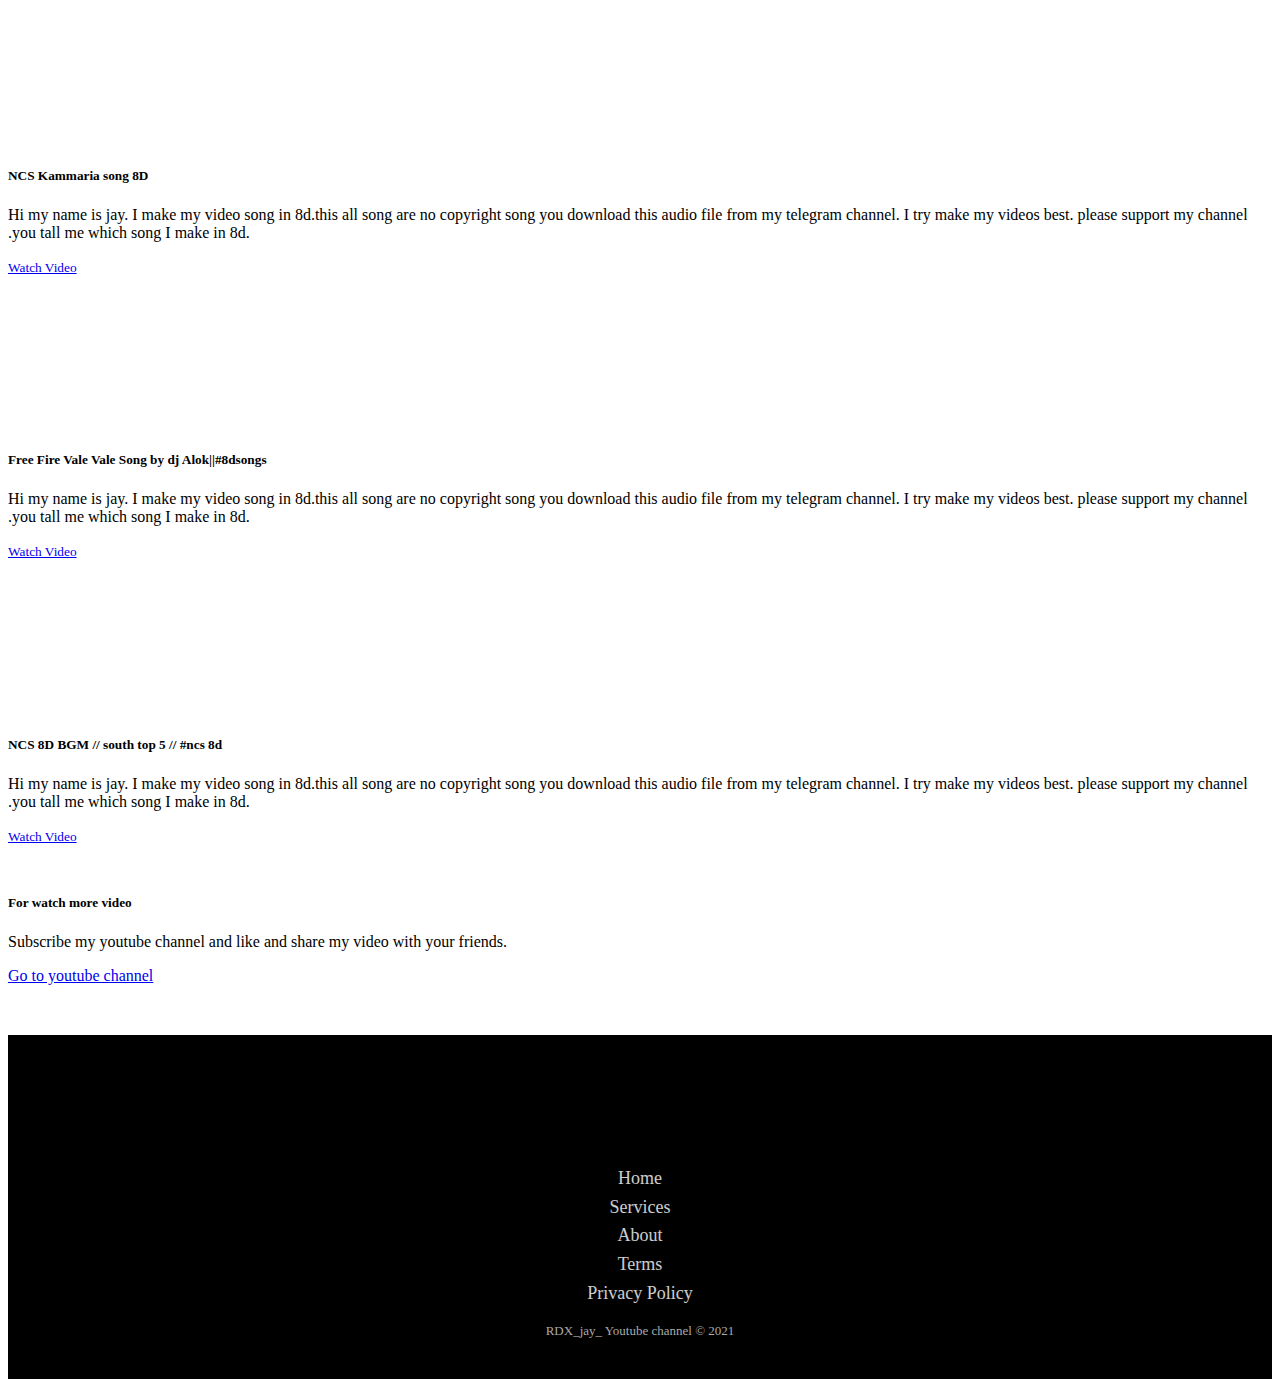
<file: RDXIndex.html>
<!doctype html>
<html lang="en">

<head>
    <meta charset="utf-8">
    <meta name="viewport" content="width=device-width, initial-scale=1">
    <title>RDX_jay_</title>
    <link href="https://cdn.jsdelivr.net/npm/bootstrap@5.3.2/dist/css/bootstrap.min.css" rel="stylesheet"
        integrity="sha384-T3c6CoIi6uLrA9TneNEoa7RxnatzjcDSCmG1MXxSR1GAsXEV/Dwwykc2MPK8M2HN" crossorigin="anonymous">
</head>

<body>

    <script src="https://cdn.jsdelivr.net/npm/bootstrap@5.3.2/dist/js/bootstrap.bundle.min.js"
        integrity="sha384-C6RzsynM9kWDrMNeT87bh95OGNyZPhcTNXj1NW7RuBCsyN/o0jlpcV8Qyq46cDfL"
        crossorigin="anonymous"></script>


        <nav class="navbar navbar-expand-lg bg-body-tertiary border-bottom sticky-top " data-bs-theme="dark">
            <div class="container-fluid">
    
                <div class="container-fluid">
                    <a class="navbar-brand" href="https://www.youtube.com/@RDX_jay_">
                        <img src="RDX image.png" alt="Logo" width="100" class="d-inline-block">
                        &nbsp;&nbsp;&nbsp;@RDX_jay_
                    </a>
                </div>
    
                <!-- <a class="navbar-brand" href="https://www.youtube.com/@RDX_jay_">RDX_jay_</a> -->
                <button class="navbar-toggler" type="button" data-bs-toggle="collapse"
                    data-bs-target="#navbarSupportedContent" aria-controls="navbarSupportedContent" aria-expanded="false"
                    aria-label="Toggle navigation">
                    <span class="navbar-toggler-icon"></span>
                </button>
                <div class="collapse navbar-collapse" id="navbarSupportedContent">
                    <ul class="navbar-nav me-auto mb-2 mb-lg-0 justify-content-end nav-underline">
                        <li class="nav-item">
                            <a class="nav-link active" aria-current="page" href="index.html">Home</a>
                        </li>
                        <li class="nav-item">
                            <a class="nav-link " href="RDXAbout.html">About</a>
                        </li>
                        <li class="nav-item dropdown">
                            <a class="nav-link dropdown-toggle" href="#" role="button" data-bs-toggle="dropdown"
                                aria-expanded="false">
                                Videos
                            </a>
                            <ul class="dropdown-menu">
                                <li><a class="dropdown-item" href="RDXFunnyShorts.html">Funny Shorts</a></li>
                                <li><a class="dropdown-item" href="RDXCarStatus.html">Car status</a></li>
                                <li><a class="dropdown-item" href="RDX8DVideo.html">8D Song video</a></li>
                                <li><a class="dropdown-item" href="RDXOther.html">Other video</a></li>
                                <!-- <li>
                                    <hr class="dropdown-divider">
                                </li> -->
    
                            </ul>
                        </li>
                        <li class="nav-item">
                            <a class="nav-link" href="RDXContect.html">Contect</a>
                        </li>
                        <!-- <li class="nav-item search">
                            <form class="d-flex" role="search">
                                <input class="form-control me-2" type="search" placeholder="Search" aria-label="Search">
                                <button class="btn btn-outline-success" type="submit">Search</button>
                              </form>
                        </li> -->
                    </ul>
                </div>
            </div>
        </nav>


    <div id="carouselExampleAutoplaying" class="carousel slide" data-bs-ride="carousel">
        <div class="carousel-indicators">
            <button type="button" data-bs-target="#carouselExampleAutoplaying" data-bs-slide-to="0" class="active"
                aria-current="true" aria-label="Slide 1"></button>
            <button type="button" data-bs-target="#carouselExampleAutoplaying" data-bs-slide-to="1"
                aria-label="Slide 2"></button>
            <button type="button" data-bs-target="#carouselExampleAutoplaying" data-bs-slide-to="2"
                aria-label="Slide 3"></button>
        </div>
        <div class="carousel-inner">
            <div class="carousel-item active">
                <img src="1.jpg" class="d-block w-100" alt="...">
                <div class="carousel-caption d-none d-md-block">
                    <h5>Subscribe</h5>
                    <p>Download video from my telegram channel. <a href="https://t.me/RDX_jay">click here</a></p>
                </div>
            </div>
            <div class="carousel-item">
                <img src="2.jpg" class="d-block w-100" alt="...">
                <div class="carousel-caption d-none d-md-block">
                    <h5>The Cars</h5>
                    <p>All have dream car.</p>
                </div>
            </div>
            <div class="carousel-item">
                <img src="3.jpg" class="d-block w-100" alt="...">
                <div class="carousel-caption d-none d-md-block">
                    <h5>Gamer</h5>
                    <p>Play with friend and won the game.</p>
                </div>
            </div>
        </div>
        <button class="carousel-control-prev" type="button" data-bs-target="#carouselExampleAutoplaying"
            data-bs-slide="prev">
            <span class="carousel-control-prev-icon" aria-hidden="true"></span>
            <span class="visually-hidden">Previous</span>
        </button>
        <button class="carousel-control-next" type="button" data-bs-target="#carouselExampleAutoplaying"
            data-bs-slide="next">
            <span class="carousel-control-next-icon" aria-hidden="true"></span>
            <span class="visually-hidden">Next</span>
        </button>
    </div>

    <!-- <div class="spinner-border spinner-border-sm" role="status">
        <span class="visually-hidden">Loading...</span>
      </div>
      <div class="spinner-grow spinner-grow-sm" role="status">
        <span class="visually-hidden">Loading...</span>
      </div> -->

    <div class="container-fluid row row-cols-md-3 g-4 col-sm-10 card-group "
        style="margin-top: 50px; margin-bottom: 50px; margin-inline-start: auto; margin-inline-end: auto;">
        <div class="col">
            <div class="card h-100 text-center">
                <iframe src="https://www.youtube.com/embed/PFR_cooDt-A"
                    title="kamariya song in 8d || #RDX_jay || #ncs 8d" frameborder="0"
                    allow="accelerometer; clipboard-write; encrypted-media; gyroscope; picture-in-picture; web-share"
                    allowfullscreen></iframe>

                <div class="card-body ">
                    <h5 class="card-title">NCS Kammaria song 8D</h5>
                    <p class="card-text">Hi my name is jay. I make my video song in 8d.this all song are no
                        copyright
                        song
                        you
                        download this audio file from my telegram channel.
                        I try make my videos best. please support my channel .you tall me which song I make in
                        8d.
                    </p>

                </div>
                <div class="card-footer">
                    <small class="text-body-secondary"><a href="https://www.youtube.com/watch?v=PFR_cooDt-A"
                            class="btn btn-primary card-footer border-success">Watch Video</a></small>
                </div>
            </div>
        </div>
        <div class="col">
            <div class="card h-100 text-center">
                <iframe src="https://www.youtube.com/embed/Yi2eARi-jSc"
                    title="Free Fire Vale Vale Song by dj Alok||#8dsongs" frameborder="0"
                    allow="accelerometer; autoplay; clipboard-write; encrypted-media; gyroscope; picture-in-picture; web-share"
                    allowfullscreen></iframe>

                <div class="card-body">
                    <h5 class="card-title">Free Fire Vale Vale Song by dj Alok||#8dsongs</h5>
                    <p class="card-text">Hi my name is jay. I make my video song in 8d.this all song are no
                        copyright
                        song
                        you
                        download this audio file from my telegram channel.
                        I try make my videos best. please support my channel .you tall me which song I make in
                        8d.
                    </p>
                </div>
                <div class="card-footer">
                    <small class="text-body-secondary"><a href="https://www.youtube.com/watch?v=PFR_cooDt-A"
                            class="btn btn-primary card-footer border-success">Watch Video</a></small>
                </div>
            </div>
        </div>
        <div class="col">
            <div class="card h-100 text-center">
                <iframe src="https://www.youtube.com/embed/bji6Vo2STow" title="NCS 8D BGM // south top 5 // #ncs 8d"
                    frameborder="0"
                    allow="accelerometer; autoplay; clipboard-write; encrypted-media; gyroscope; picture-in-picture; web-share"
                    allowfullscreen></iframe>

                <div class="card-body">
                    <h5 class="card-title">NCS 8D BGM // south top 5 // #ncs 8d</h5>
                    <p class="card-text">Hi my name is jay. I make my video song in 8d.this all song are no
                        copyright
                        song
                        you
                        download this audio file from my telegram channel.
                        I try make my videos best. please support my channel .you tall me which song I make in
                        8d.
                    </p>
                </div>
                <div class="card-footer ">
                    <small class="text-body-secondary"><a href="https://www.youtube.com/watch?v=PFR_cooDt-A"
                            class="btn btn-primary card-footer  border-success">Watch Video</a></small>
                </div>
            </div>
        </div>


    </div>

    <div class="card text-center text-bg-dark">
        <div class="card-header">

        </div>
        <div class="card-body">
            <h5 class="card-title">For watch more video</h5>
            <p class="card-text">Subscribe my youtube channel and like and share my video with your friends.</p>
            <a href="https://www.youtube.com/@RDX_jay_" class="btn btn-primary">Go to youtube channel</a>
        </div>
        <div class="card-footer text-body-secondary">

        </div>
    </div>

    <link rel="stylesheet" href="RDX_Stayle.css">
    <link rel="stylesheet" href="https://cdnjs.cloudflare.com/ajax/libs/font-awesome/6.5.1/css/all.min.css"
        integrity="sha512-DTOQO9RWCH3ppGqcWaEA1BIZOC6xxalwEsw9c2QQeAIftl+Vegovlnee1c9QX4TctnWMn13TZye+giMm8e2LwA=="
        crossorigin="anonymous" referrerpolicy="no-referrer" />

    <div class="footer-basic">
        <footer>
            <div class="social"><a href="https://www.youtube.com/@RDX_jay_"><i class="fa-brands fa-youtube"
                        style="color: rgb(255, 255, 255);"></i>
                </a>
                <a href="https://t.me/RDX_jay" aria-disabled="true"><i class="fa-brands fa-telegram"
                        style="color: rgb(255, 255, 255);"></i></a>
                <a href="#" aria-disabled="true"><i class="fa-brands fa-instagram"
                        style="color: rgb(255, 255, 255);"></i></a>
                <a href="#" aria-disabled="true"><i class="fa-brands fa-facebook"
                        style="color: rgb(255, 255, 255);"></i></a>
                <a href="#" aria-disabled="true"><i class="fa-brands fa-twitter"
                        style="color: rgb(255, 255, 255);"></i></a>
            </div>
            <ul class="list-inline">
                <li class="list-inline-item"><a href="index.html">Home</a></li>
                <li class="list-inline-item"><a href="#">Services</a></li>
                <li class="list-inline-item"><a href="RDXAbout.html">About</a></li>
                <li class="list-inline-item"><a href="#">Terms</a></li>
                <li class="list-inline-item"><a href="#">Privacy Policy</a></li>
            </ul>
            <p class="copyright">RDX_jay_ Youtube channel © 2021</p>
        </footer>
    </div>
</body>

</html>
</file>
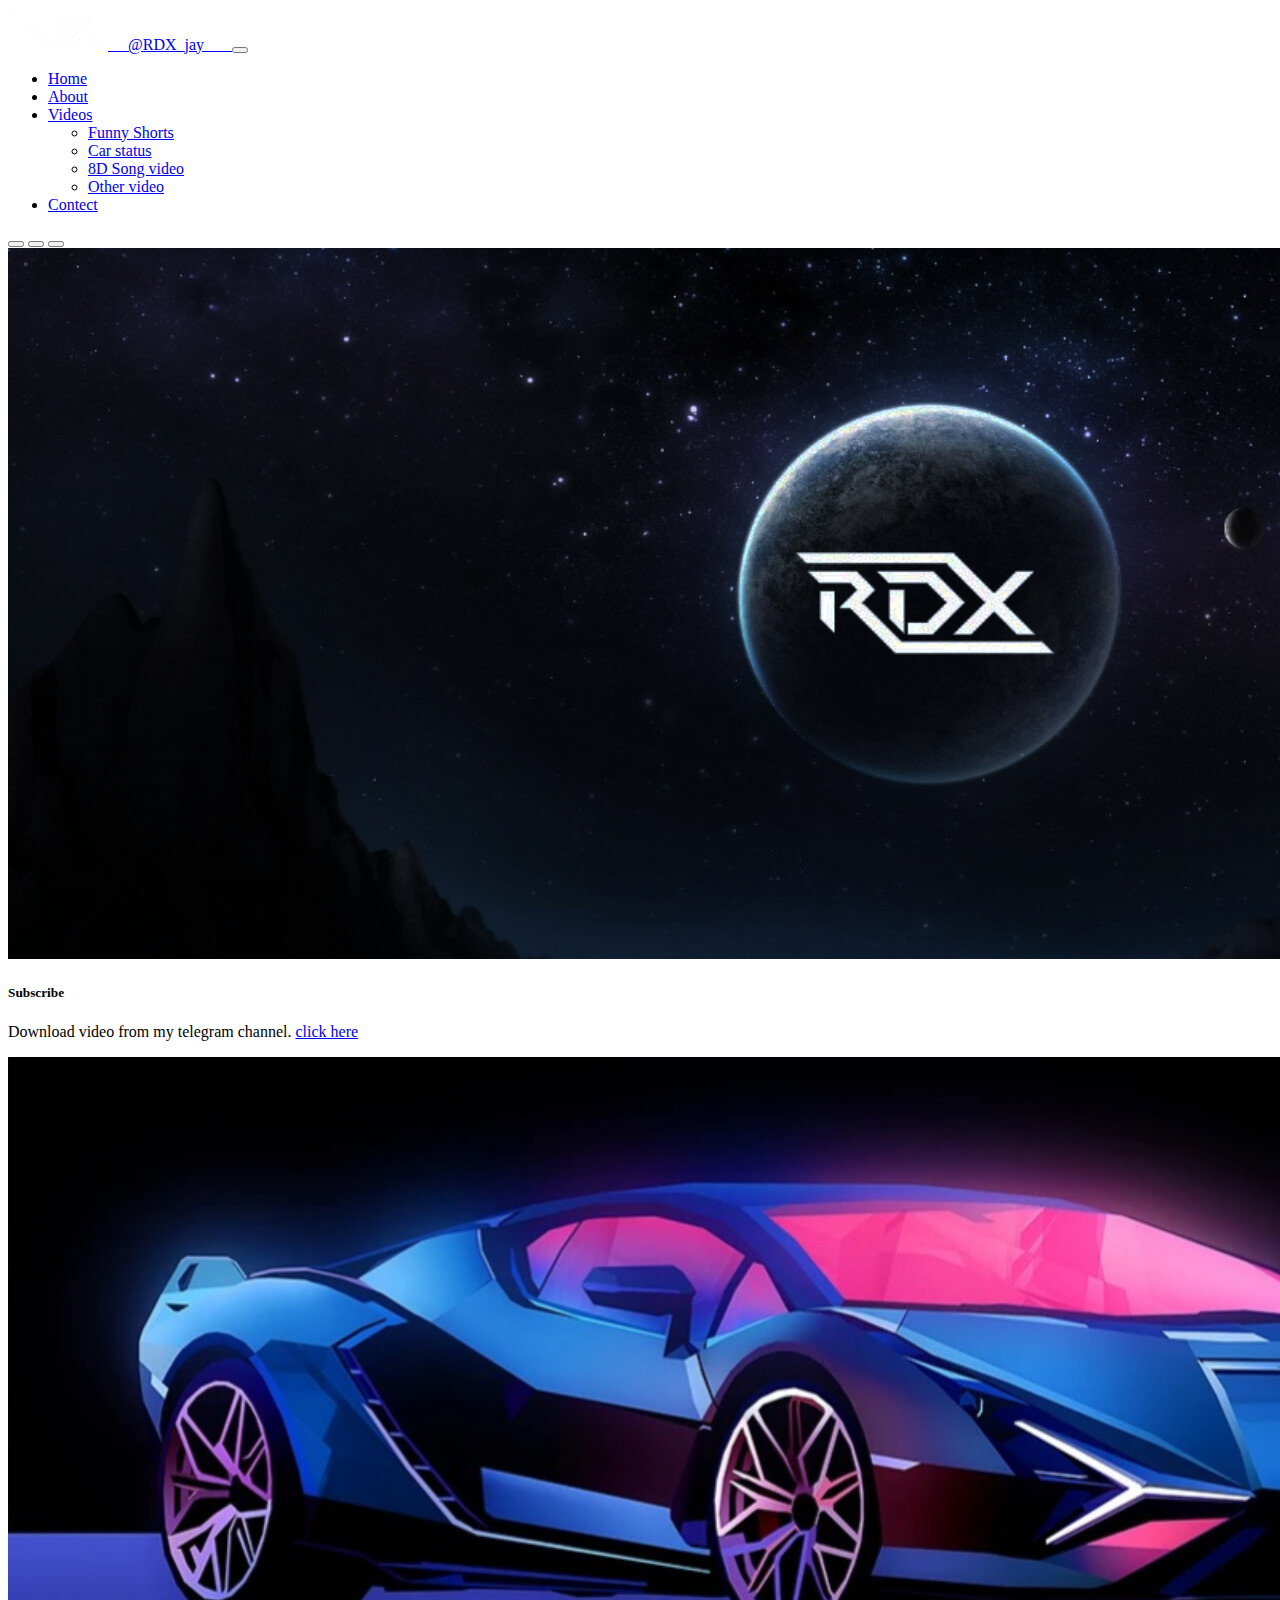
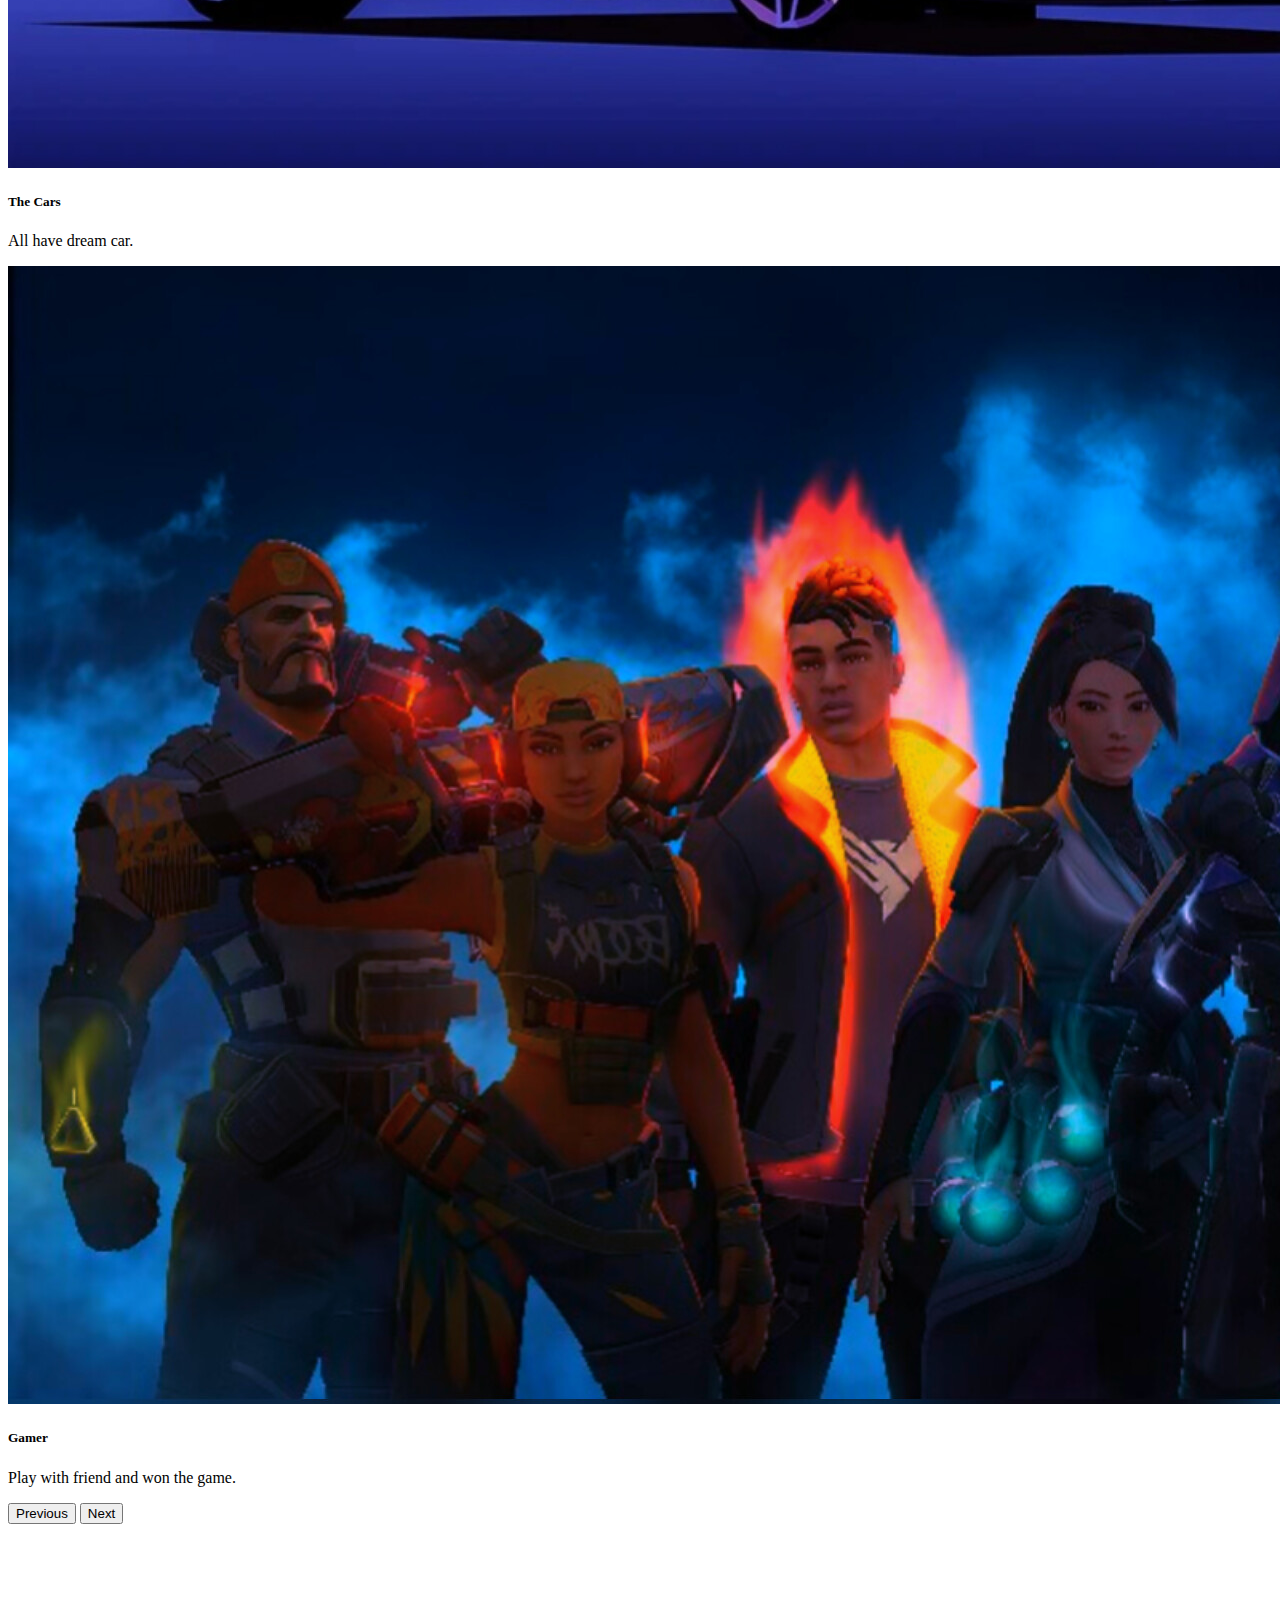
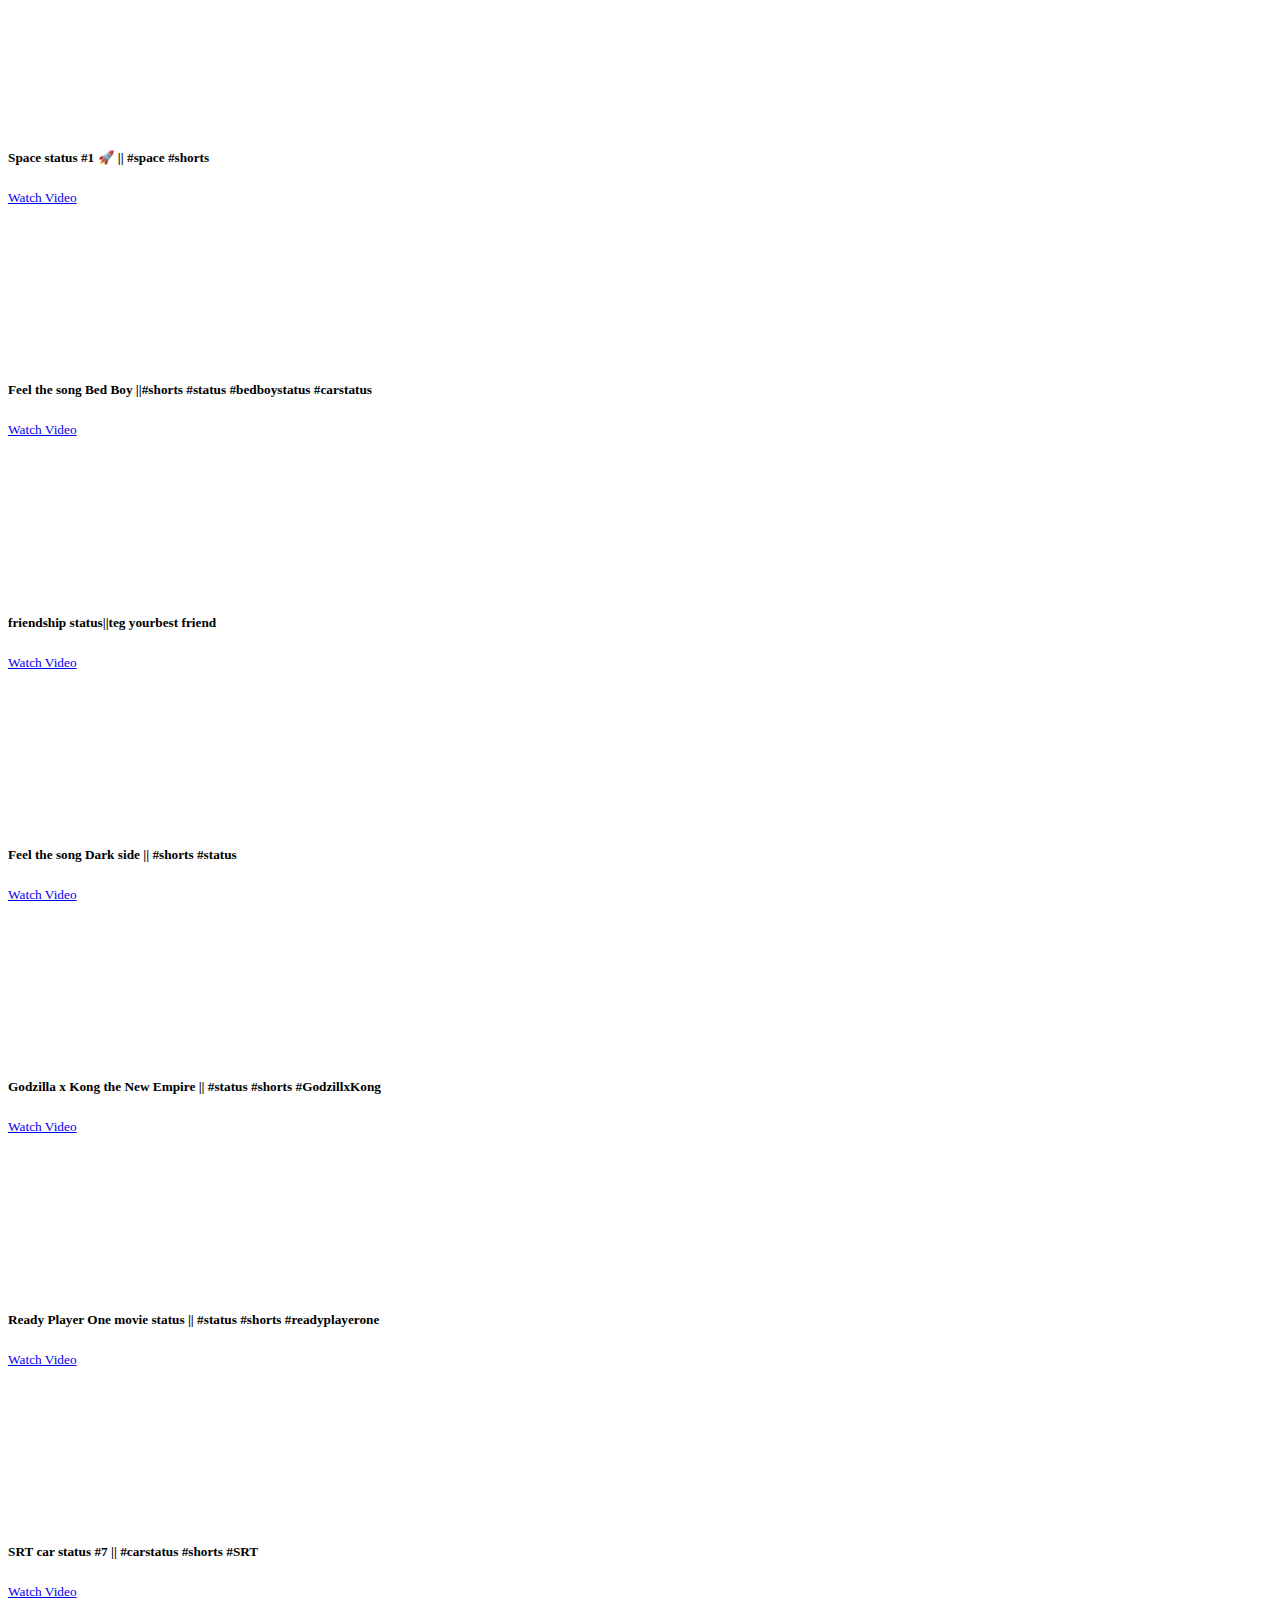
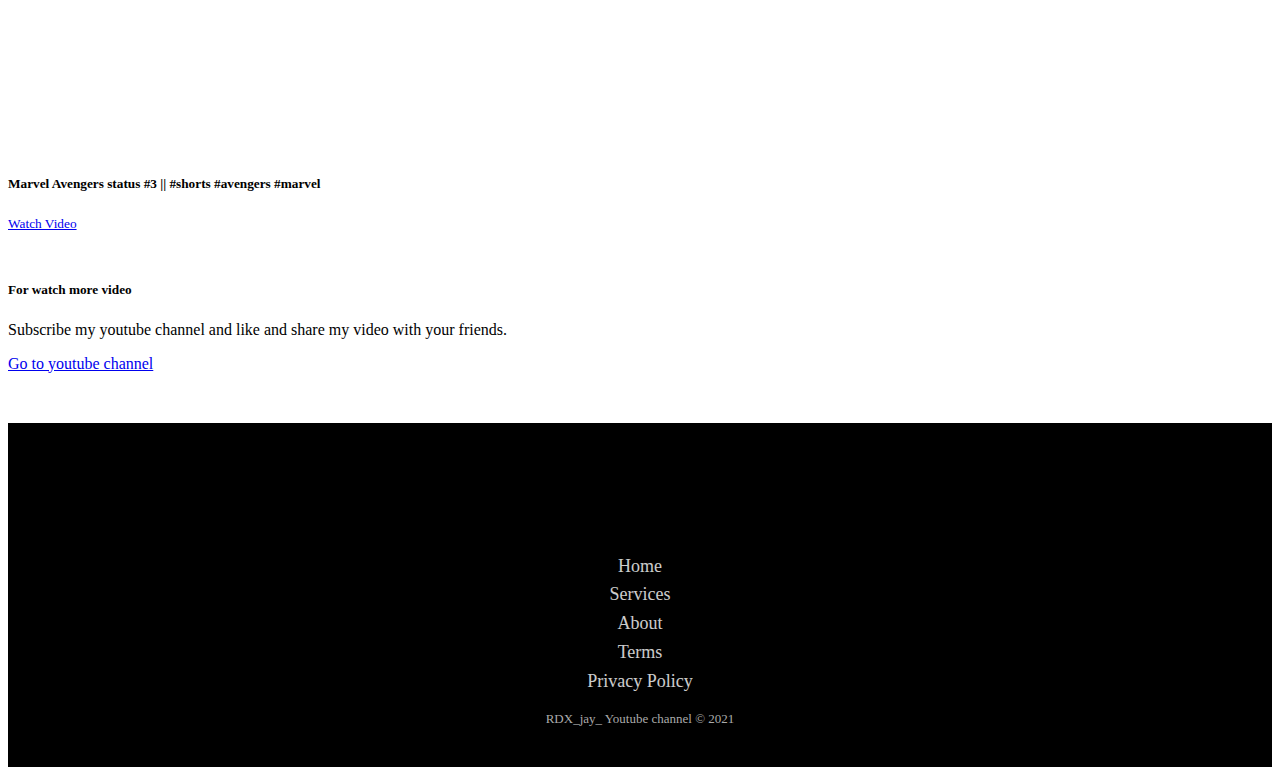
<file: RDXOther.html>
<!doctype html>
<html lang="en">

<head>
    <meta charset="utf-8">
    <meta name="viewport" content="width=device-width, initial-scale=1">
    <title>RDX_jay_</title>
    <link href="https://cdn.jsdelivr.net/npm/bootstrap@5.3.2/dist/css/bootstrap.min.css" rel="stylesheet"
        integrity="sha384-T3c6CoIi6uLrA9TneNEoa7RxnatzjcDSCmG1MXxSR1GAsXEV/Dwwykc2MPK8M2HN" crossorigin="anonymous">
</head>

<body>

    <script src="https://cdn.jsdelivr.net/npm/bootstrap@5.3.2/dist/js/bootstrap.bundle.min.js"
        integrity="sha384-C6RzsynM9kWDrMNeT87bh95OGNyZPhcTNXj1NW7RuBCsyN/o0jlpcV8Qyq46cDfL"
        crossorigin="anonymous"></script>


    <nav class="navbar navbar-expand-lg bg-body-tertiary border-bottom sticky-top " data-bs-theme="dark" >
        <div class="container-fluid">

            <div class="container-fluid ">
                <a class="navbar-brand" href="https://www.youtube.com/@RDX_jay_">
                    <img src="RDX image.png" alt="Logo" width="100" class="d-inline-block">
                    &nbsp;&nbsp;&nbsp;&nbsp;@RDX_jay_&nbsp;&nbsp;&nbsp;&nbsp;
                </a>
                
                <button class="navbar-toggler " type="button" data-bs-toggle="collapse"
                    data-bs-target="#navbarSupportedContent" aria-controls="navbarSupportedContent"
                    fdprocessedid="0ffce" aria-label="Toggle navigation">
                    <span class="navbar-toggler-icon "></span>
                </button>

            </div>
            <div class="collapse navbar-collapse" id="navbarSupportedContent">
                <ul class="navbar-nav me-auto mb-2 mb-lg-0 justify-content-end nav-underline">
                    <li class="nav-item">
                        <a class="nav-link " aria-current="page" href="index.html">Home</a>
                    </li>
                    <li class="nav-item">
                        <a class="nav-link" href="RDXAbout.html">About</a>
                    </li>
                    <li class="nav-item dropdown">
                        <a class="nav-link dropdown-toggle active" href="#" role="button" data-bs-toggle="dropdown"
                            aria-expanded="false">
                            Videos
                        </a>
                        <ul class="dropdown-menu">
                            <li><a class="dropdown-item" href="RDXFunnyShorts.html">Funny Shorts</a></li>
                            <li><a class="dropdown-item" href="RDXCarStatus.html">Car status</a></li>
                            <li><a class="dropdown-item" href="RDX8DVideo.html">8D Song video</a></li>
                            <li><a class="dropdown-item" href="RDXOther.html">Other video</a></li>
                            <!-- <li>
                                <hr class="dropdown-divider">
                            </li> -->

                        </ul>
                    </li>   
                    <li class="nav-item">
                        <a class="nav-link" href="RDXContect.html">Contect</a>
                    </li>
                    <!-- <li class="nav-item search">
                        <form class="d-flex" role="search">
                            <input class="form-control me-2" type="search" placeholder="Search" aria-label="Search">
                            <button class="btn btn-outline-success" type="submit">Search</button>
                          </form>
                    </li> -->
                </ul>
            </div>
        </div>
    </nav>

    <div id="carouselExampleAutoplaying" class="carousel slide" data-bs-ride="carousel">
        <div class="carousel-indicators">
            <button type="button" data-bs-target="#carouselExampleAutoplaying" data-bs-slide-to="0" class="active"
                aria-current="true" aria-label="Slide 1"></button>
            <button type="button" data-bs-target="#carouselExampleAutoplaying" data-bs-slide-to="1"
                aria-label="Slide 2"></button>
            <button type="button" data-bs-target="#carouselExampleAutoplaying" data-bs-slide-to="2"
                aria-label="Slide 3"></button>
        </div>
        <div class="carousel-inner">
            <div class="carousel-item active">
                <img src="1.jpg" class="d-block w-100" alt="...">
                <div class="carousel-caption d-none d-md-block">
                    <h5>Subscribe</h5>
                    <p>Download video from my telegram channel. <a href="https://t.me/RDX_jay">click here</a></p>
                </div>
            </div>
            <div class="carousel-item">
                <img src="2.jpg" class="d-block w-100" alt="...">
                <div class="carousel-caption d-none d-md-block">
                    <h5>The Cars</h5>
                    <p>All have dream car.</p>
                </div>
            </div>
            <div class="carousel-item">
                <img src="3.jpg" class="d-block w-100" alt="...">
                <div class="carousel-caption d-none d-md-block">
                    <h5>Gamer</h5>
                    <p>Play with friend and won the game.</p>
                </div>
            </div>
        </div>
        <button class="carousel-control-prev" type="button" data-bs-target="#carouselExampleAutoplaying"
            data-bs-slide="prev">
            <span class="carousel-control-prev-icon" aria-hidden="true"></span>
            <span class="visually-hidden">Previous</span>
        </button>
        <button class="carousel-control-next" type="button" data-bs-target="#carouselExampleAutoplaying"
            data-bs-slide="next">
            <span class="carousel-control-next-icon" aria-hidden="true"></span>
            <span class="visually-hidden">Next</span>
        </button>
    </div>


    <div class="row row-cols-1 row-cols-md-4 g-4"
        style="margin-inline-start: auto; margin-inline-end: auto; margin-top: 50px; margin-bottom: 50px;">
        <div class="col">
            <div class="card h-100 text-cente">
                <iframe src="https://www.youtube.com/embed/XvxbHb3b8qo?list=PLCXdLZCBJ7Z9Ap0IHYS46QGn8zxVIYD6f"
                    title="Space status #1 🚀  || #space #shorts" frameborder="0"
                    allow="accelerometer; autoplay; clipboard-write; encrypted-media; gyroscope; picture-in-picture; web-share"
                    allowfullscreen></iframe>
                <div class="card-body">
                    <h5 class="card-title">Space status #1 🚀 || #space #shorts</h5>
                </div>
                <div class="card-footer">
                    <small class="text-body-secondary"><a href="https://www.youtube.com/watch?v=PFR_cooDt-A"
                            class="btn btn-primary card-footer bg-transparent border-success">Watch Video</a></small>
                </div>
            </div>
        </div>
        <div class="col">
            <div class="card h-100 text-cente">
                <iframe src="https://www.youtube.com/embed/M0nYYIGJK1Y?list=PLCXdLZCBJ7Z_eYf_oLBf3a5UvHN693XyH"
                    title="Feel the song Bed Boy ||#shorts  #status #bedboystatus #carstatus" frameborder="0"
                    allow="accelerometer; autoplay; clipboard-write; encrypted-media; gyroscope; picture-in-picture; web-share"
                    allowfullscreen></iframe>
                <div class="card-body">
                    <h5 class="card-title">Feel the song Bed Boy ||#shorts #status #bedboystatus #carstatus</h5>

                </div>
                <div class="card-footer">
                    <small class="text-body-secondary"><a href="https://www.youtube.com/watch?v=PFR_cooDt-A"
                            class="btn btn-primary card-footer bg-transparent border-success">Watch Video</a></small>
                </div>
            </div>
        </div>
        <div class="col">
            <div class="card h-100 text-cente">
                <iframe src="https://www.youtube.com/embed/0JiwPe8SB4g?list=PLCXdLZCBJ7Z_eYf_oLBf3a5UvHN693XyH"
                    title="friendship status||teg yourbest friend" frameborder="0"
                    allow="accelerometer; autoplay; clipboard-write; encrypted-media; gyroscope; picture-in-picture; web-share"
                    allowfullscreen></iframe>
                <div class="card-body">
                    <h5 class="card-title">friendship status||teg yourbest friend</h5>

                </div>
                <div class="card-footer">
                    <small class="text-body-secondary"><a href="https://www.youtube.com/watch?v=PFR_cooDt-A"
                            class="btn btn-primary card-footer bg-transparent border-success">Watch Video</a></small>
                </div>
            </div>
        </div>
        <div class="col">
            <div class="card h-100 text-cente">
                <iframe src="https://www.youtube.com/embed/GHXEHyhV9uA?list=PLCXdLZCBJ7Z_eYf_oLBf3a5UvHN693XyH"
                    title="Feel the song Dark side || #shorts #status" frameborder="0"
                    allow="accelerometer; autoplay; clipboard-write; encrypted-media; gyroscope; picture-in-picture; web-share"
                    allowfullscreen></iframe>
                <div class="card-body">
                    <h5 class="card-title">Feel the song Dark side || #shorts #status</h5>

                </div>
                <div class="card-footer">
                    <small class="text-body-secondary"><a href="https://www.youtube.com/watch?v=PFR_cooDt-A"
                            class="btn btn-primary card-footer bg-transparent border-success">Watch Video</a></small>
                </div>
            </div>
        </div>
        <div class="col">
            <div class="card h-100 text-cente">
                <iframe src="https://www.youtube.com/embed/1cI5HXHeoAA?list=PLCXdLZCBJ7Z_eYf_oLBf3a5UvHN693XyH"
                    title="Godzilla x Kong the New Empire || #status #shorts #GodzillxKong" frameborder="0"
                    allow="accelerometer; autoplay; clipboard-write; encrypted-media; gyroscope; picture-in-picture; web-share"
                    allowfullscreen></iframe>
                <div class="card-body">
                    <h5 class="card-title">Godzilla x Kong the New Empire || #status #shorts #GodzillxKong</h5>

                </div>
                <div class="card-footer">
                    <small class="text-body-secondary"><a href="https://www.youtube.com/watch?v=PFR_cooDt-A"
                            class="btn btn-primary card-footer bg-transparent border-success">Watch Video</a></small>
                </div>
            </div>
        </div>
        <div class="col">
            <div class="card h-100 text-cente">
                <iframe src="https://www.youtube.com/embed/tkUSTh1dBp8?list=PLCXdLZCBJ7Z_eYf_oLBf3a5UvHN693XyH"
                    title="Ready Player One movie status || #status #shorts #readyplayerone" frameborder="0"
                    allow="accelerometer; autoplay; clipboard-write; encrypted-media; gyroscope; picture-in-picture; web-share"
                    allowfullscreen></iframe>
                <div class="card-body">
                    <h5 class="card-title">Ready Player One movie status || #status #shorts #readyplayerone</h5>

                </div>
                <div class="card-footer">
                    <small class="text-body-secondary"><a href="https://www.youtube.com/watch?v=PFR_cooDt-A"
                            class="btn btn-primary card-footer bg-transparent border-success">Watch Video</a></small>
                </div>
            </div>
        </div>
        <div class="col">
            <div class="card h-100 text-cente">
                <iframe src="https://www.youtube.com/embed/iYYYAtBW-8w?list=PLCXdLZCBJ7Z_eYf_oLBf3a5UvHN693XyH"
                    title="Fill The Song On My Way || #shorts #status" frameborder="0"
                    allow="accelerometer; autoplay; clipboard-write; encrypted-media; gyroscope; picture-in-picture; web-share"
                    allowfullscreen></iframe>
                <div class="card-body">
                    <h5 class="card-title">SRT car status #7 || #carstatus #shorts #SRT</h5>

                </div>
                <div class="card-footer">
                    <small class="text-body-secondary"><a href="https://www.youtube.com/watch?v=PFR_cooDt-A"
                            class="btn btn-primary card-footer bg-transparent border-success">Watch Video</a></small>
                </div>
            </div>
        </div>
        <div class="col">
            <div class="card h-100 text-cente">
                <iframe src="https://www.youtube.com/embed/yHVi0darwqI?list=PLCXdLZCBJ7Z8LowrCCoT5xVNsygreZWPZ"
                    title="Marvel Avengers status #3  || #shorts #avengers #marvel" frameborder="0"
                    allow="accelerometer; autoplay; clipboard-write; encrypted-media; gyroscope; picture-in-picture; web-share"
                    allowfullscreen></iframe>
                <div class="card-body">
                    <h5 class="card-title">Marvel Avengers status #3 || #shorts #avengers #marvel</h5>

                </div>
                <div class="card-footer">
                    <small class="text-body-secondary"><a href="https://www.youtube.com/watch?v=PFR_cooDt-A"
                            class="btn btn-primary card-footer bg-transparent border-success">Watch Video</a></small>
                </div>
            </div>
        </div>

    </div>

    <div class="card text-center text-bg-dark">
        <div class="card-header">

        </div>
        <div class="card-body">
            <h5 class="card-title">For watch more video</h5>
            <p class="card-text">Subscribe my youtube channel and like and share my video with your friends.</p>
            <a href="https://www.youtube.com/watch?v=M0nYYIGJK1Y&list=PLCXdLZCBJ7Z_eYf_oLBf3a5UvHN693XyH&pp=gAQBiAQB"
                class="btn btn-primary">Go to youtube channel</a>
        </div>
        <div class="card-footer text-body-secondary">

        </div>
    </div>


    <link rel="stylesheet" href="RDX_Stayle.css">
    <link rel="stylesheet" href="https://cdnjs.cloudflare.com/ajax/libs/font-awesome/6.5.1/css/all.min.css"
        integrity="sha512-DTOQO9RWCH3ppGqcWaEA1BIZOC6xxalwEsw9c2QQeAIftl+Vegovlnee1c9QX4TctnWMn13TZye+giMm8e2LwA=="
        crossorigin="anonymous" referrerpolicy="no-referrer" />

    <div class="footer-basic">
        <footer>
            <div class="social"><a href="https://www.youtube.com/@RDX_jay_"><i class="fa-brands fa-youtube"
                        style="color: rgb(255, 255, 255);"></i>
                </a>
                <a href="https://t.me/RDX_jay" aria-disabled="true"><i class="fa-brands fa-telegram"
                        style="color: rgb(255, 255, 255);"></i></a>
                <a href="#" aria-disabled="true"><i class="fa-brands fa-instagram"
                        style="color: rgb(255, 255, 255);"></i></a>
                <a href="#" aria-disabled="true"><i class="fa-brands fa-facebook"
                        style="color: rgb(255, 255, 255);"></i></a>
                <a href="#" aria-disabled="true"><i class="fa-brands fa-twitter"
                        style="color: rgb(255, 255, 255);"></i></a>
            </div>
            <ul class="list-inline">
                <li class="list-inline-item"><a href="index.html">Home</a></li>
                <li class="list-inline-item"><a href="#">Services</a></li>
                <li class="list-inline-item"><a href="RDXAbout.html">About</a></li>
                <li class="list-inline-item"><a href="#">Terms</a></li>
                <li class="list-inline-item"><a href="#">Privacy Policy</a></li>
            </ul>
            <p class="copyright">RDX_jay_ Youtube channel © 2021</p>
        </footer>
    </div>


</body>

</html>
</file>
<file: RDX_Stayle.css>
.footer-basic {
    padding:40px 0;
    background-color:hsl(0, 0%, 0%);
    color:#4b4c4d;
    margin-top: 50px;
  }
  
  .footer-basic ul {
    padding:0;
    list-style:none;
    text-align:center;
    font-size:18px;
    line-height:1.6;
    margin-bottom:0;
  }
  
  .footer-basic li {
    padding:0 10px;
  }
  
  .footer-basic ul a {
    color:white;
    text-decoration:none;
    opacity:0.8;
  }
  
  .footer-basic ul a:hover {
    opacity:1;
  }
  
  .footer-basic .social {
    text-align:center;
    padding-bottom:25px;
  }
  
  .footer-basic .social > a {
    font-size:24px;
    width:40px;
    height:40px;
    line-height:40px;
    display:inline-block;
    text-align:center;
    border-radius:50%;
    border:1px solid #000000;
    margin:0 8px;
    color:inherit;
    opacity:0.75;
  }
  
  .footer-basic .social > a:hover {
    opacity:0.9;
  }
  
  .footer-basic .copyright {
    margin-top:15px;
    text-align:center;
    font-size:13px;
    color:#aaa;
    margin-bottom:0;
  }

  .about{
    margin-inline-start: auto; 
    margin-inline-end: auto;
    text-align: center;
    margin-top: 50px;
    
  }
</file>
